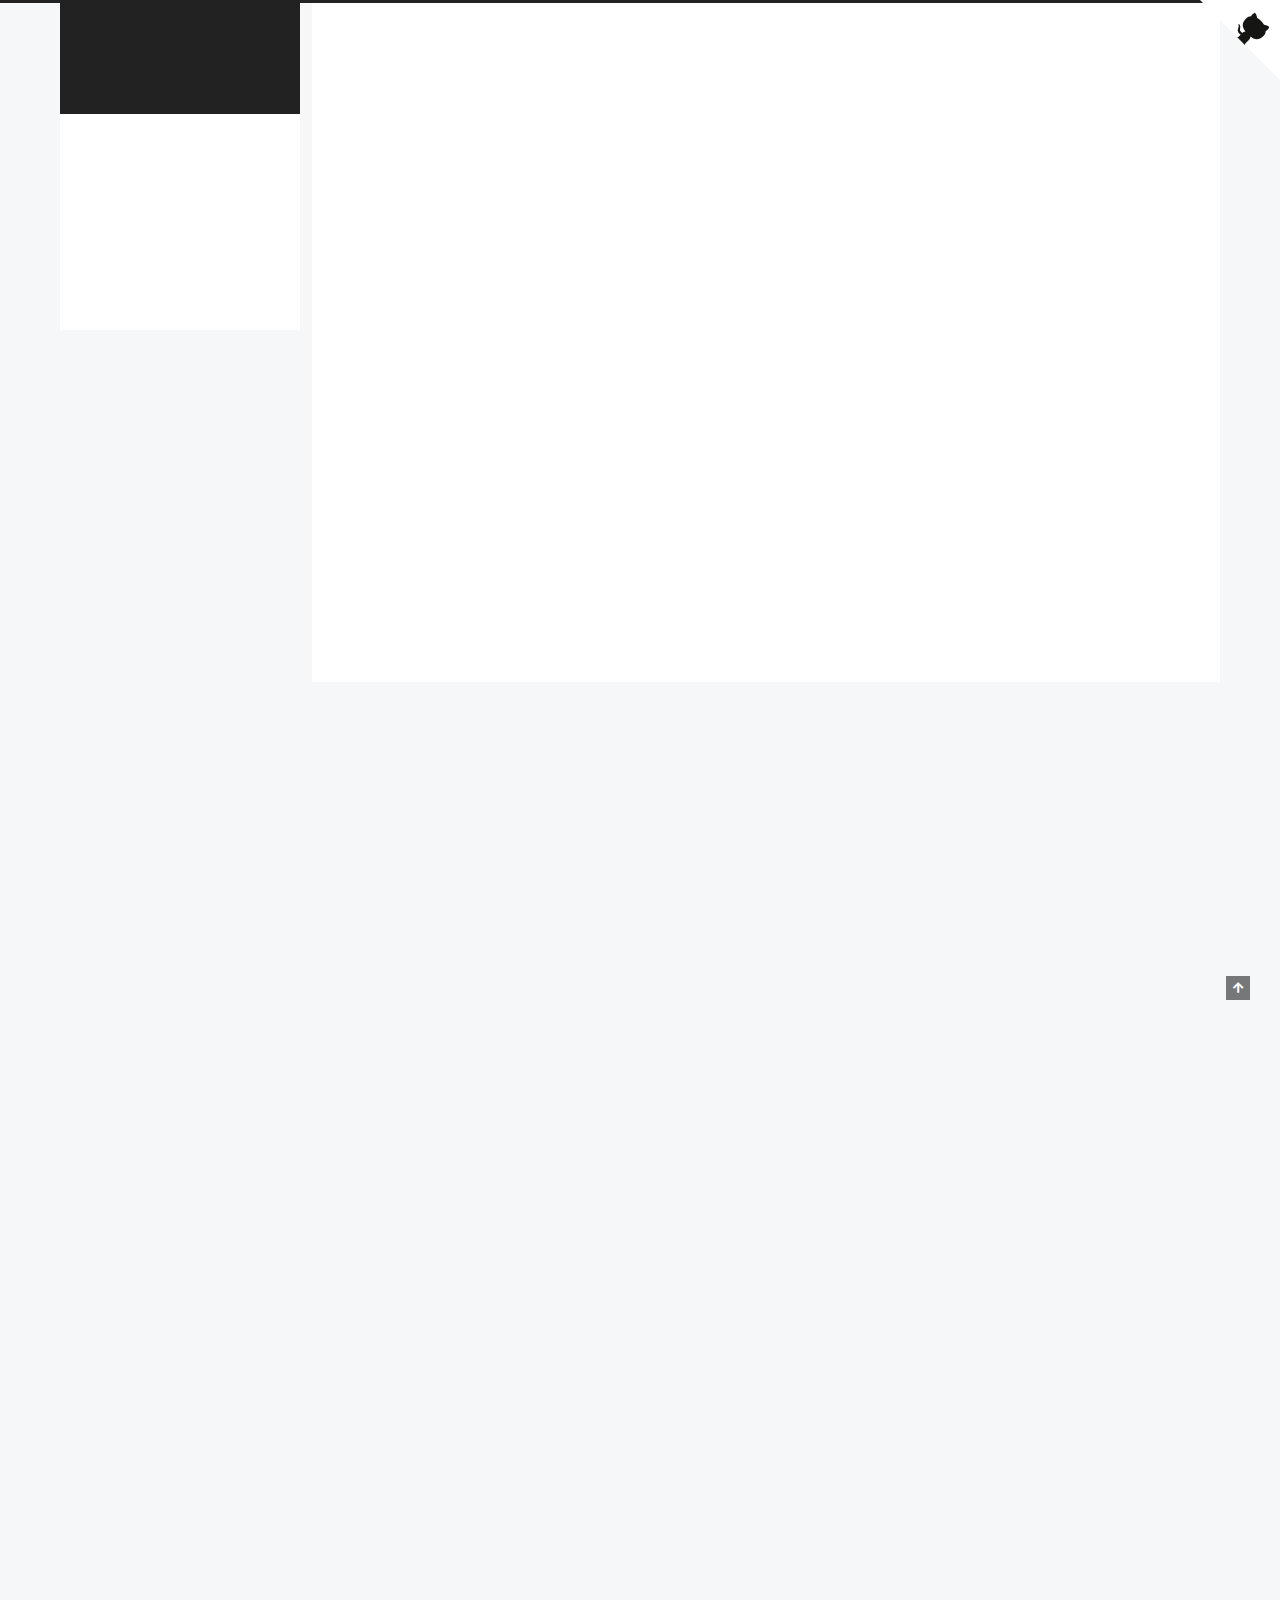
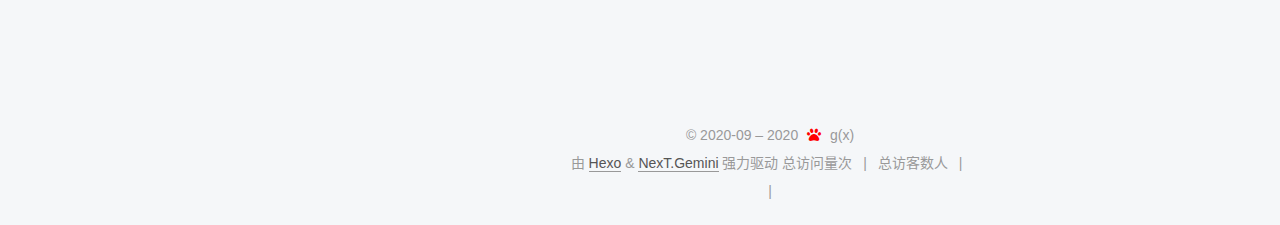
<file: about/index.html>
<!DOCTYPE html>
<html lang="zh-CN">
<head>
  <meta charset="UTF-8">
<meta name="viewport" content="width=device-width, initial-scale=1, maximum-scale=2">
<meta name="theme-color" content="#222">
<meta name="generator" content="Hexo 5.1.1">
  <link rel="apple-touch-icon" sizes="180x180" href="/images/apple-touch-icon-next.png">
  <link rel="icon" type="image/png" sizes="32x32" href="/images/favicon-32x32-next.png">
  <link rel="icon" type="image/png" sizes="16x16" href="/images/favicon-16x16-next.png">
  <link rel="mask-icon" href="/images/logo.svg" color="#222">

<link rel="stylesheet" href="/css/main.css">


<link rel="stylesheet" href="/lib/font-awesome/css/all.min.css">

<script id="hexo-configurations">
    var NexT = window.NexT || {};
    var CONFIG = {"hostname":"zerocath.com","root":"/","scheme":"Gemini","version":"7.8.0","exturl":false,"sidebar":{"position":"left","display":"post","padding":18,"offset":12,"onmobile":true},"copycode":{"enable":true,"show_result":false,"style":"mac"},"back2top":{"enable":true,"sidebar":false,"scrollpercent":false},"bookmark":{"enable":true,"color":"#222","save":"auto"},"fancybox":false,"mediumzoom":false,"lazyload":false,"pangu":false,"comments":{"style":"tabs","active":null,"storage":true,"lazyload":false,"nav":null},"algolia":{"hits":{"per_page":10},"labels":{"input_placeholder":"Search for Posts","hits_empty":"We didn't find any results for the search: ${query}","hits_stats":"${hits} results found in ${time} ms"}},"localsearch":{"enable":false,"trigger":"auto","top_n_per_article":1,"unescape":false,"preload":false},"motion":{"enable":true,"async":false,"transition":{"post_block":"fadeIn","post_header":"slideDownIn","post_body":"slideDownIn","coll_header":"slideLeftIn","sidebar":"slideUpIn"}}};
  </script>

  <meta name="description" content="g(x)简介 来自江西 HUST CS 19级本科在读  写博客的目的主要是为了记录平时的学习内容与经验总结，很喜欢互联网的开源精神，如果博客的内容能对他人有一点微小的帮助也会非常开心。 联系方式 email:&amp;#49;&amp;#51;&amp;#52;&amp;#51;&amp;#x32;&amp;#x34;&amp;#x34;&amp;#x36;&amp;#x30;&amp;#50;&amp;#64;&amp;#x71;&amp;#x71;&amp;#46;&amp;#99;&amp;#x6f;&amp;#109;">
<meta property="og:type" content="website">
<meta property="og:title" content="关于">
<meta property="og:url" content="zerocath.com/about/index.html">
<meta property="og:site_name" content="ZEROCATH">
<meta property="og:description" content="g(x)简介 来自江西 HUST CS 19级本科在读  写博客的目的主要是为了记录平时的学习内容与经验总结，很喜欢互联网的开源精神，如果博客的内容能对他人有一点微小的帮助也会非常开心。 联系方式 email:&amp;#49;&amp;#51;&amp;#52;&amp;#51;&amp;#x32;&amp;#x34;&amp;#x34;&amp;#x36;&amp;#x30;&amp;#50;&amp;#64;&amp;#x71;&amp;#x71;&amp;#46;&amp;#99;&amp;#x6f;&amp;#109;">
<meta property="og:locale" content="zh_CN">
<meta property="article:published_time" content="2020-09-09T13:24:05.000Z">
<meta property="article:modified_time" content="2020-09-10T01:40:12.000Z">
<meta property="article:author" content="g(x)">
<meta name="twitter:card" content="summary">

<link rel="canonical" href="zerocath.com/about/">


<script id="page-configurations">
  // https://hexo.io/docs/variables.html
  CONFIG.page = {
    sidebar: "",
    isHome : false,
    isPost : false,
    lang   : 'zh-CN'
  };
</script>

  <title>关于 | ZEROCATH
</title>
  






  <noscript>
  <style>
  .use-motion .brand,
  .use-motion .menu-item,
  .sidebar-inner,
  .use-motion .post-block,
  .use-motion .pagination,
  .use-motion .comments,
  .use-motion .post-header,
  .use-motion .post-body,
  .use-motion .collection-header { opacity: initial; }

  .use-motion .site-title,
  .use-motion .site-subtitle {
    opacity: initial;
    top: initial;
  }

  .use-motion .logo-line-before i { left: initial; }
  .use-motion .logo-line-after i { right: initial; }
  </style>
</noscript>


  <script type="text/javascript" src="/js/my_js/clicklove.js"></script>
<link rel="alternate" href="/rss2.xml" title="ZEROCATH" type="application/rss+xml">
</head>

<body itemscope itemtype="http://schema.org/WebPage">
  <div class="container use-motion">
    <div class="headband"></div>
        <a target="_blank" rel="noopener" href="https://github.com/zero-g-x" class="github-corner" aria-label="View source on GitHub"><svg width="80" height="80" viewBox="0 0 250 250" style="fill:#fff; color:#151513; position: absolute; top: 0; border: 0; right: 0;" aria-hidden="true"><path d="M0,0 L115,115 L130,115 L142,142 L250,250 L250,0 Z"></path><path d="M128.3,109.0 C113.8,99.7 119.0,89.6 119.0,89.6 C122.0,82.7 120.5,78.6 120.5,78.6 C119.2,72.0 123.4,76.3 123.4,76.3 C127.3,80.9 125.5,87.3 125.5,87.3 C122.9,97.6 130.6,101.9 134.4,103.2" fill="currentColor" style="transform-origin: 130px 106px;" class="octo-arm"></path><path d="M115.0,115.0 C114.9,115.1 118.7,116.5 119.8,115.4 L133.7,101.6 C136.9,99.2 139.9,98.4 142.2,98.6 C133.8,88.0 127.5,74.4 143.8,58.0 C148.5,53.4 154.0,51.2 159.7,51.0 C160.3,49.4 163.2,43.6 171.4,40.1 C171.4,40.1 176.1,42.5 178.8,56.2 C183.1,58.6 187.2,61.8 190.9,65.4 C194.5,69.0 197.7,73.2 200.1,77.6 C213.8,80.2 216.3,84.9 216.3,84.9 C212.7,93.1 206.9,96.0 205.4,96.6 C205.1,102.4 203.0,107.8 198.3,112.5 C181.9,128.9 168.3,122.5 157.7,114.1 C157.9,116.9 156.7,120.9 152.7,124.9 L141.0,136.5 C139.8,137.7 141.6,141.9 141.8,141.8 Z" fill="currentColor" class="octo-body"></path></svg></a><style>.github-corner:hover .octo-arm{animation:octocat-wave 560ms ease-in-out}@keyframes octocat-wave{0%,100%{transform:rotate(0)}20%,60%{transform:rotate(-25deg)}40%,80%{transform:rotate(10deg)}}@media (max-width:500px){.github-corner:hover .octo-arm{animation:none}.github-corner .octo-arm{animation:octocat-wave 560ms ease-in-out}}</style>

    <header class="header" itemscope itemtype="http://schema.org/WPHeader">
      <div class="header-inner"><div class="site-brand-container">
  <div class="site-nav-toggle">
    <div class="toggle" aria-label="切换导航栏">
      <span class="toggle-line toggle-line-first"></span>
      <span class="toggle-line toggle-line-middle"></span>
      <span class="toggle-line toggle-line-last"></span>
    </div>
  </div>

  <div class="site-meta">

    <a href="/" class="brand" rel="start">
      <span class="logo-line-before"><i></i></span>
      <h1 class="site-title">ZEROCATH</h1>
      <span class="logo-line-after"><i></i></span>
    </a>
      <p class="site-subtitle" itemprop="description">身无长物江湖远，胸有沟壑天地宽</p>
  </div>

  <div class="site-nav-right">
    <div class="toggle popup-trigger">
    </div>
  </div>
</div>




<nav class="site-nav">
  <ul id="menu" class="main-menu menu">
        <li class="menu-item menu-item-home">

    <a href="/" rel="section"><i class="fa fa-home fa-fw"></i>首页</a>

  </li>
        <li class="menu-item menu-item-about">

    <a href="/about/" rel="section"><i class="fa fa-user fa-fw"></i>关于</a>

  </li>
        <li class="menu-item menu-item-tags">

    <a href="/tags/" rel="section"><i class="fa fa-tags fa-fw"></i>标签</a>

  </li>
        <li class="menu-item menu-item-categories">

    <a href="/categories/" rel="section"><i class="fa fa-th fa-fw"></i>分类</a>

  </li>
        <li class="menu-item menu-item-archives">

    <a href="/archives/" rel="section"><i class="fa fa-archive fa-fw"></i>归档</a>

  </li>
  </ul>
</nav>




</div>
    </header>

    
  <div class="back-to-top">
    <i class="fa fa-arrow-up"></i>
    <span>0%</span>
  </div>
  <a role="button" class="book-mark-link book-mark-link-fixed"></a>


    <main class="main">
      <div class="main-inner">
        <div class="content-wrap">
          
  
  

          <div class="content page posts-expand">
            

    
    
    
    <div class="post-block" lang="zh-CN">
      <header class="post-header">

<h1 class="post-title" itemprop="name headline">关于
</h1>

<div class="post-meta">
  

</div>

</header>

      
      
      
      <div class="post-body">
          <h2 id="g-x-简介"><a href="#g-x-简介" class="headerlink" title="g(x)简介"></a>g(x)简介</h2><ul>
<li>来自江西</li>
<li>HUST CS 19级本科在读</li>
</ul>
<p>写博客的目的主要是为了记录平时的学习内容与经验总结，很喜欢互联网的开源精神，如果博客的内容能对他人有一点微小的帮助也会非常开心。</p>
<h2 id="联系方式"><a href="#联系方式" class="headerlink" title="联系方式"></a>联系方式</h2><ul>
<li>email:<a href="mailto:&#49;&#51;&#52;&#51;&#x32;&#x34;&#x34;&#x36;&#x30;&#50;&#64;&#x71;&#x71;&#46;&#99;&#x6f;&#109;">&#49;&#51;&#52;&#51;&#x32;&#x34;&#x34;&#x36;&#x30;&#50;&#64;&#x71;&#x71;&#46;&#99;&#x6f;&#109;</a></li>
<li>qq:1343244602</li>
</ul>
<p>THANKS</p>

      </div>
      
      
      
    </div>
    

    
    
    


          </div>
          

<script>
  window.addEventListener('tabs:register', () => {
    let { activeClass } = CONFIG.comments;
    if (CONFIG.comments.storage) {
      activeClass = localStorage.getItem('comments_active') || activeClass;
    }
    if (activeClass) {
      let activeTab = document.querySelector(`a[href="#comment-${activeClass}"]`);
      if (activeTab) {
        activeTab.click();
      }
    }
  });
  if (CONFIG.comments.storage) {
    window.addEventListener('tabs:click', event => {
      if (!event.target.matches('.tabs-comment .tab-content .tab-pane')) return;
      let commentClass = event.target.classList[1];
      localStorage.setItem('comments_active', commentClass);
    });
  }
</script>

        </div>
          
  
  <div class="toggle sidebar-toggle">
    <span class="toggle-line toggle-line-first"></span>
    <span class="toggle-line toggle-line-middle"></span>
    <span class="toggle-line toggle-line-last"></span>
  </div>

  <aside class="sidebar">
    <div class="sidebar-inner">

      <ul class="sidebar-nav motion-element">
        <li class="sidebar-nav-toc">
          文章目录
        </li>
        <li class="sidebar-nav-overview">
          站点概览
        </li>
      </ul>

      <!--noindex-->
      <div class="post-toc-wrap sidebar-panel">
          <div class="post-toc motion-element"><ol class="nav"><li class="nav-item nav-level-2"><a class="nav-link" href="#g-x-%E7%AE%80%E4%BB%8B"><span class="nav-number">1.</span> <span class="nav-text">g(x)简介</span></a></li><li class="nav-item nav-level-2"><a class="nav-link" href="#%E8%81%94%E7%B3%BB%E6%96%B9%E5%BC%8F"><span class="nav-number">2.</span> <span class="nav-text">联系方式</span></a></li></ol></div>
      </div>
      <!--/noindex-->

      <div class="site-overview-wrap sidebar-panel">
        <div class="site-author motion-element" itemprop="author" itemscope itemtype="http://schema.org/Person">
    <img class="site-author-image" itemprop="image" alt="g(x)"
      src="/images/avatar.jpg">
  <p class="site-author-name" itemprop="name">g(x)</p>
  <div class="site-description" itemprop="description">水穷行到处，云起坐看时</div>
</div>
<div class="site-state-wrap motion-element">
  <nav class="site-state">
      <div class="site-state-item site-state-posts">
          <a href="/archives/">
        
          <span class="site-state-item-count">8</span>
          <span class="site-state-item-name">日志</span>
        </a>
      </div>
      <div class="site-state-item site-state-categories">
            <a href="/categories/">
          
        <span class="site-state-item-count">3</span>
        <span class="site-state-item-name">分类</span></a>
      </div>
      <div class="site-state-item site-state-tags">
            <a href="/tags/">
          
        <span class="site-state-item-count">17</span>
        <span class="site-state-item-name">标签</span></a>
      </div>
  </nav>
</div>
  <div class="links-of-author motion-element">
      <span class="links-of-author-item">
        <a href="https://github.com/zero-g-x" title="GitHub → https:&#x2F;&#x2F;github.com&#x2F;zero-g-x" rel="noopener" target="_blank"><i class="fab fa-github fa-fw"></i>GitHub</a>
      </span>
      <span class="links-of-author-item">
        <a href="/1343244602@qq.com" title="E-Mail → 1343244602@qq.com"><i class="fa fa-envelope fa-fw"></i>E-Mail</a>
      </span>
      <span class="links-of-author-item">
        <a href="https://twitter.com/zerocath" title="Twitter → https:&#x2F;&#x2F;twitter.com&#x2F;zerocath" rel="noopener" target="_blank"><i class="fab fa-twitter fa-fw"></i>Twitter</a>
      </span>
      <span class="links-of-author-item">
        <a href="https://instagram.com/zerocath" title="Instagram → https:&#x2F;&#x2F;instagram.com&#x2F;zerocath" rel="noopener" target="_blank"><i class="fab fa-instagram fa-fw"></i>Instagram</a>
      </span>
  </div>


  <div class="links-of-blogroll motion-element">
    <div class="links-of-blogroll-title"><i class="fa fa-link fa-fw"></i>
      Friends
    </div>
    <ul class="links-of-blogroll-list">
        <li class="links-of-blogroll-item">
          <a href="https://moecode.com/" title="https:&#x2F;&#x2F;moecode.com&#x2F;" rel="noopener" target="_blank">尚老师の博客</a>
        </li>
        <li class="links-of-blogroll-item">
          <a href="https://www.nldxtd.com/" title="https:&#x2F;&#x2F;www.nldxtd.com&#x2F;" rel="noopener" target="_blank">wch's blog</a>
        </li>
    </ul>
  </div>

      </div>

      <div id="music163player">
        <iframe frameborder="no" border="0" marginwidth="0" marginheight="0" width=330 height=450 src="//music.163.com/outchain/player?type=0&id=5229400419&auto=1&height=430"></iframe>
        </iframe>
      </div>

    </div>
  </aside>
  <div id="sidebar-dimmer"></div>


      </div>
    </main>

    <footer class="footer">
      <div class="footer-inner">
        

        

<div class="copyright">
  
  &copy; 2020-09 – 
  <span itemprop="copyrightYear">2020</span>
  <span class="with-love">
    <i class="fa fa-paw"></i>
  </span>
  <span class="author" itemprop="copyrightHolder">g(x)</span>
</div>
  <div class="powered-by">由 <a href="https://hexo.io/" class="theme-link" rel="noopener" target="_blank">Hexo</a> & <a href="https://theme-next.org/" class="theme-link" rel="noopener" target="_blank">NexT.Gemini</a> 强力驱动
  </div>


    <script async src="//dn-lbstatics.qbox.me/busuanzi/2.3/busuanzi.pure.mini.js"></script>

    <span id="busuanzi_container_site_pv">总访问量<span id="busuanzi_value_site_pv"></span>次</span>
    <span class="post-meta-divider">|</span>
    <span id="busuanzi_container_site_uv">总访客数<span id="busuanzi_value_site_uv"></span>人</span>
    <span class="post-meta-divider">|</span>
<!-- 不蒜子计数初始值纠正 -->
<script>
$(document).ready(function() {

    var int = setInterval(fixCount, 50);  // 50ms周期检测函数
    var countOffset = 20000;  // 初始化首次数据

    function fixCount() {            
       if (document.getElementById("busuanzi_container_site_pv").style.display != "none")
        {
            $("#busuanzi_value_site_pv").html(parseInt($("#busuanzi_value_site_pv").html()) + countOffset); 
            clearInterval(int);
        }                  
        if ($("#busuanzi_container_site_pv").css("display") != "none")
        {
            $("#busuanzi_value_site_uv").html(parseInt($("#busuanzi_value_site_uv").html()) + countOffset); // 加上初始数据 
            clearInterval(int); // 停止检测
        }  
    }
       	
});
</script> 


        
<div class="busuanzi-count">
  <script async src="https://busuanzi.ibruce.info/busuanzi/2.3/busuanzi.pure.mini.js"></script>
    <span class="post-meta-item" id="busuanzi_container_site_uv" style="display: none;">
      <span class="post-meta-item-icon">
        <i class="fa fa-user"></i>
      </span>
      <span class="site-uv" title="总访客量">
        <span id="busuanzi_value_site_uv"></span>
      </span>
    </span>
    <span class="post-meta-divider">|</span>
    <span class="post-meta-item" id="busuanzi_container_site_pv" style="display: none;">
      <span class="post-meta-item-icon">
        <i class="fa fa-eye"></i>
      </span>
      <span class="site-pv" title="总访问量">
        <span id="busuanzi_value_site_pv"></span>
      </span>
    </span>
</div>








      </div>
    </footer>
  </div>

  
  
  <script color='255,228,225' opacity='0.8' zIndex='-1' count='150' src="/lib/canvas-nest/canvas-nest.min.js"></script>
  <script src="/lib/anime.min.js"></script>
  <script src="/lib/velocity/velocity.min.js"></script>
  <script src="/lib/velocity/velocity.ui.min.js"></script>

<script src="/js/utils.js"></script>

<script src="/js/motion.js"></script>


<script src="/js/schemes/pisces.js"></script>


<script src="/js/next-boot.js"></script>

<script src="/js/bookmark.js"></script>




  















  

  

  

</body>
</html>
</file>
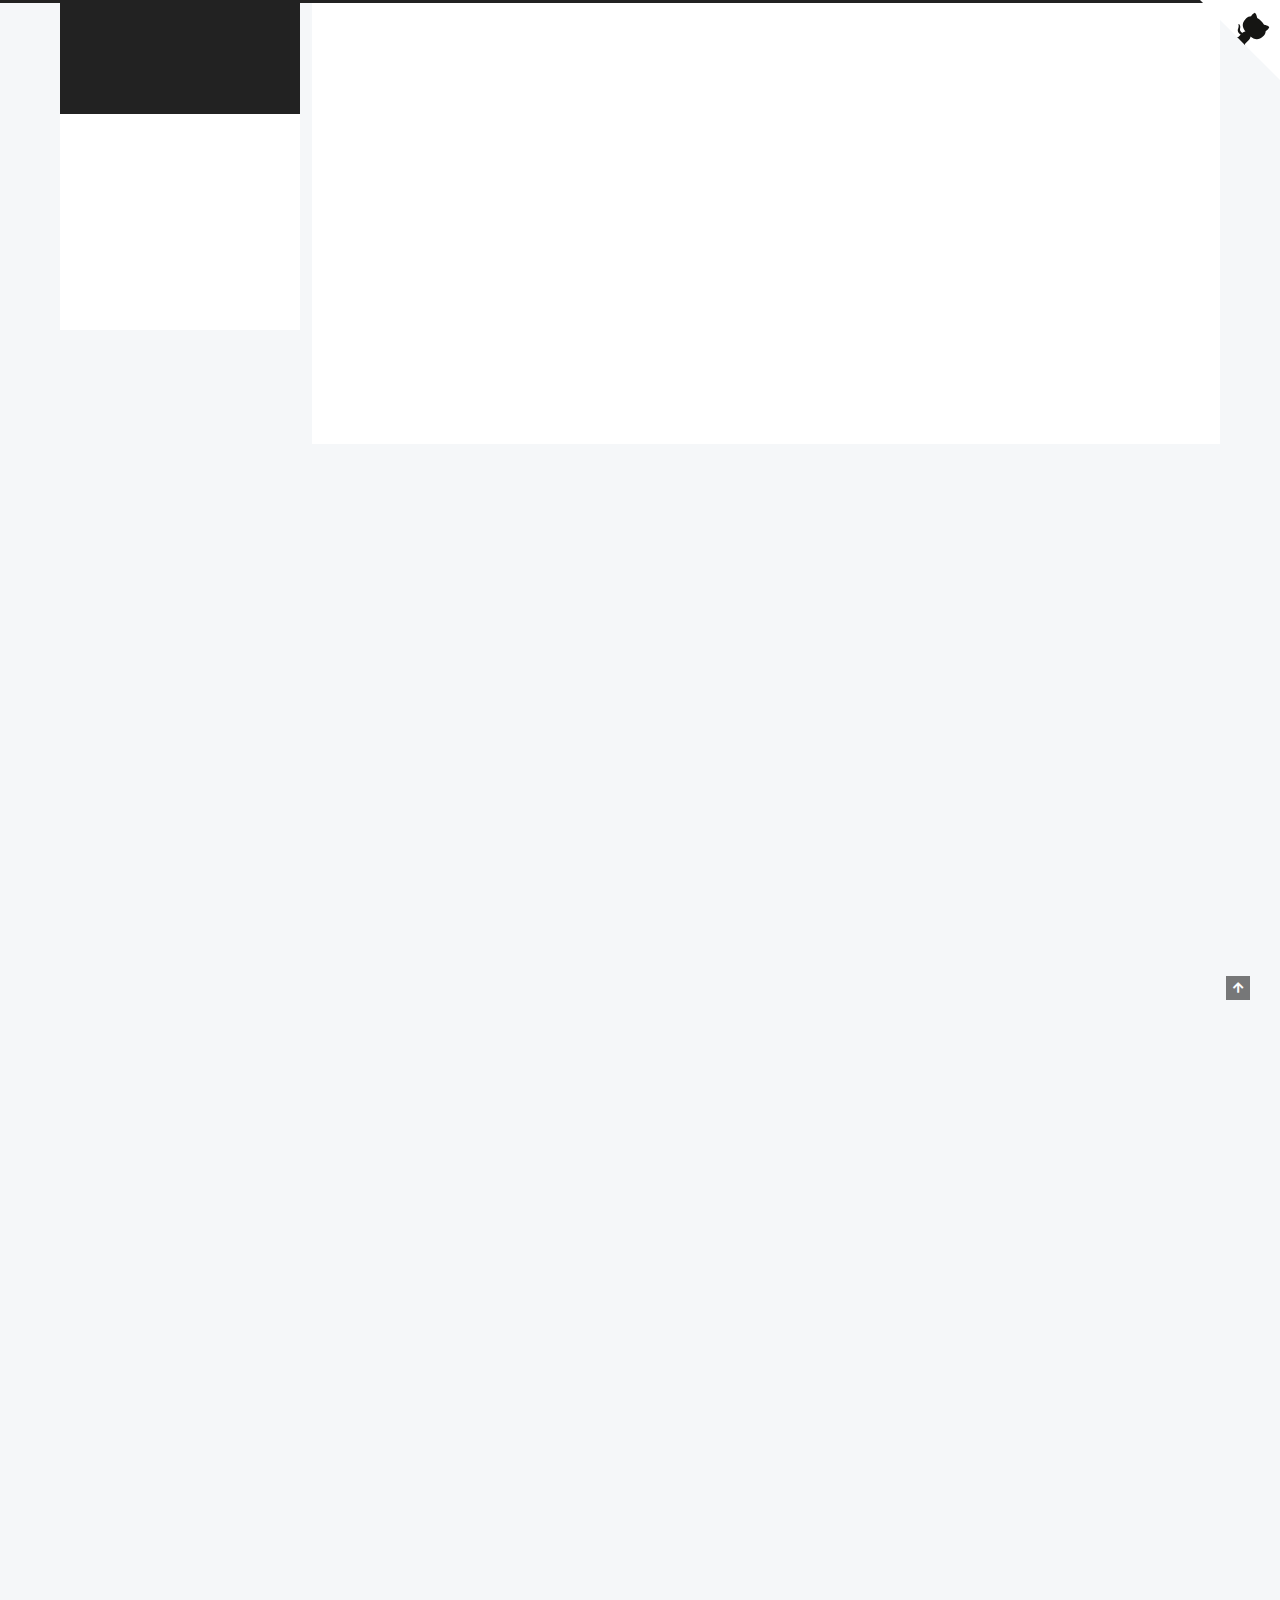
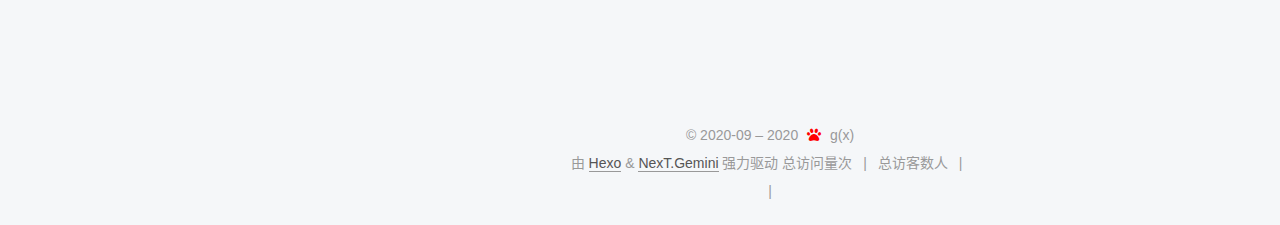
<file: categories/index.html>
<!DOCTYPE html>
<html lang="zh-CN">
<head>
  <meta charset="UTF-8">
<meta name="viewport" content="width=device-width, initial-scale=1, maximum-scale=2">
<meta name="theme-color" content="#222">
<meta name="generator" content="Hexo 5.1.1">
  <link rel="apple-touch-icon" sizes="180x180" href="/images/apple-touch-icon-next.png">
  <link rel="icon" type="image/png" sizes="32x32" href="/images/favicon-32x32-next.png">
  <link rel="icon" type="image/png" sizes="16x16" href="/images/favicon-16x16-next.png">
  <link rel="mask-icon" href="/images/logo.svg" color="#222">

<link rel="stylesheet" href="/css/main.css">


<link rel="stylesheet" href="/lib/font-awesome/css/all.min.css">

<script id="hexo-configurations">
    var NexT = window.NexT || {};
    var CONFIG = {"hostname":"zerocath.com","root":"/","scheme":"Gemini","version":"7.8.0","exturl":false,"sidebar":{"position":"left","display":"post","padding":18,"offset":12,"onmobile":true},"copycode":{"enable":true,"show_result":false,"style":"mac"},"back2top":{"enable":true,"sidebar":false,"scrollpercent":false},"bookmark":{"enable":true,"color":"#222","save":"auto"},"fancybox":false,"mediumzoom":false,"lazyload":false,"pangu":false,"comments":{"style":"tabs","active":null,"storage":true,"lazyload":false,"nav":null},"algolia":{"hits":{"per_page":10},"labels":{"input_placeholder":"Search for Posts","hits_empty":"We didn't find any results for the search: ${query}","hits_stats":"${hits} results found in ${time} ms"}},"localsearch":{"enable":false,"trigger":"auto","top_n_per_article":1,"unescape":false,"preload":false},"motion":{"enable":true,"async":false,"transition":{"post_block":"fadeIn","post_header":"slideDownIn","post_body":"slideDownIn","coll_header":"slideLeftIn","sidebar":"slideUpIn"}}};
  </script>

  <meta name="description" content="水穷行到处，云起坐看时">
<meta property="og:type" content="website">
<meta property="og:title" content="分类">
<meta property="og:url" content="zerocath.com/categories/index.html">
<meta property="og:site_name" content="ZEROCATH">
<meta property="og:description" content="水穷行到处，云起坐看时">
<meta property="og:locale" content="zh_CN">
<meta property="article:published_time" content="2020-09-08T08:34:53.000Z">
<meta property="article:modified_time" content="2020-09-08T15:46:18.000Z">
<meta property="article:author" content="g(x)">
<meta name="twitter:card" content="summary">

<link rel="canonical" href="zerocath.com/categories/">


<script id="page-configurations">
  // https://hexo.io/docs/variables.html
  CONFIG.page = {
    sidebar: "",
    isHome : false,
    isPost : false,
    lang   : 'zh-CN'
  };
</script>

  <title>分类 | ZEROCATH
</title>
  






  <noscript>
  <style>
  .use-motion .brand,
  .use-motion .menu-item,
  .sidebar-inner,
  .use-motion .post-block,
  .use-motion .pagination,
  .use-motion .comments,
  .use-motion .post-header,
  .use-motion .post-body,
  .use-motion .collection-header { opacity: initial; }

  .use-motion .site-title,
  .use-motion .site-subtitle {
    opacity: initial;
    top: initial;
  }

  .use-motion .logo-line-before i { left: initial; }
  .use-motion .logo-line-after i { right: initial; }
  </style>
</noscript>


  <script type="text/javascript" src="/js/my_js/clicklove.js"></script>
<link rel="alternate" href="/rss2.xml" title="ZEROCATH" type="application/rss+xml">
</head>

<body itemscope itemtype="http://schema.org/WebPage">
  <div class="container use-motion">
    <div class="headband"></div>
        <a target="_blank" rel="noopener" href="https://github.com/zero-g-x" class="github-corner" aria-label="View source on GitHub"><svg width="80" height="80" viewBox="0 0 250 250" style="fill:#fff; color:#151513; position: absolute; top: 0; border: 0; right: 0;" aria-hidden="true"><path d="M0,0 L115,115 L130,115 L142,142 L250,250 L250,0 Z"></path><path d="M128.3,109.0 C113.8,99.7 119.0,89.6 119.0,89.6 C122.0,82.7 120.5,78.6 120.5,78.6 C119.2,72.0 123.4,76.3 123.4,76.3 C127.3,80.9 125.5,87.3 125.5,87.3 C122.9,97.6 130.6,101.9 134.4,103.2" fill="currentColor" style="transform-origin: 130px 106px;" class="octo-arm"></path><path d="M115.0,115.0 C114.9,115.1 118.7,116.5 119.8,115.4 L133.7,101.6 C136.9,99.2 139.9,98.4 142.2,98.6 C133.8,88.0 127.5,74.4 143.8,58.0 C148.5,53.4 154.0,51.2 159.7,51.0 C160.3,49.4 163.2,43.6 171.4,40.1 C171.4,40.1 176.1,42.5 178.8,56.2 C183.1,58.6 187.2,61.8 190.9,65.4 C194.5,69.0 197.7,73.2 200.1,77.6 C213.8,80.2 216.3,84.9 216.3,84.9 C212.7,93.1 206.9,96.0 205.4,96.6 C205.1,102.4 203.0,107.8 198.3,112.5 C181.9,128.9 168.3,122.5 157.7,114.1 C157.9,116.9 156.7,120.9 152.7,124.9 L141.0,136.5 C139.8,137.7 141.6,141.9 141.8,141.8 Z" fill="currentColor" class="octo-body"></path></svg></a><style>.github-corner:hover .octo-arm{animation:octocat-wave 560ms ease-in-out}@keyframes octocat-wave{0%,100%{transform:rotate(0)}20%,60%{transform:rotate(-25deg)}40%,80%{transform:rotate(10deg)}}@media (max-width:500px){.github-corner:hover .octo-arm{animation:none}.github-corner .octo-arm{animation:octocat-wave 560ms ease-in-out}}</style>

    <header class="header" itemscope itemtype="http://schema.org/WPHeader">
      <div class="header-inner"><div class="site-brand-container">
  <div class="site-nav-toggle">
    <div class="toggle" aria-label="切换导航栏">
      <span class="toggle-line toggle-line-first"></span>
      <span class="toggle-line toggle-line-middle"></span>
      <span class="toggle-line toggle-line-last"></span>
    </div>
  </div>

  <div class="site-meta">

    <a href="/" class="brand" rel="start">
      <span class="logo-line-before"><i></i></span>
      <h1 class="site-title">ZEROCATH</h1>
      <span class="logo-line-after"><i></i></span>
    </a>
      <p class="site-subtitle" itemprop="description">身无长物江湖远，胸有沟壑天地宽</p>
  </div>

  <div class="site-nav-right">
    <div class="toggle popup-trigger">
    </div>
  </div>
</div>




<nav class="site-nav">
  <ul id="menu" class="main-menu menu">
        <li class="menu-item menu-item-home">

    <a href="/" rel="section"><i class="fa fa-home fa-fw"></i>首页</a>

  </li>
        <li class="menu-item menu-item-about">

    <a href="/about/" rel="section"><i class="fa fa-user fa-fw"></i>关于</a>

  </li>
        <li class="menu-item menu-item-tags">

    <a href="/tags/" rel="section"><i class="fa fa-tags fa-fw"></i>标签</a>

  </li>
        <li class="menu-item menu-item-categories">

    <a href="/categories/" rel="section"><i class="fa fa-th fa-fw"></i>分类</a>

  </li>
        <li class="menu-item menu-item-archives">

    <a href="/archives/" rel="section"><i class="fa fa-archive fa-fw"></i>归档</a>

  </li>
  </ul>
</nav>




</div>
    </header>

    
  <div class="back-to-top">
    <i class="fa fa-arrow-up"></i>
    <span>0%</span>
  </div>
  <a role="button" class="book-mark-link book-mark-link-fixed"></a>


    <main class="main">
      <div class="main-inner">
        <div class="content-wrap">
          
  
  

          <div class="content page posts-expand">
            

    
    
    
    <div class="post-block" lang="zh-CN">
      <header class="post-header">

<h1 class="post-title" itemprop="name headline">分类
</h1>

<div class="post-meta">
  

</div>

</header>

      
      
      
      <div class="post-body">
          <div class="category-all-page">
            <div class="category-all-title">
              目前共计 4 个分类
            </div>
            <div class="category-all">
              <ul class="category-list"><li class="category-list-item"><a class="category-list-link" href="/categories/Data-Structure/">Data_Structure</a><span class="category-list-count">1</span></li><li class="category-list-item"><a class="category-list-link" href="/categories/NoteBook/">NoteBook</a><span class="category-list-count">4</span></li><li class="category-list-item"><a class="category-list-link" href="/categories/%E6%9D%82%E8%B4%A7%E9%97%B4/">杂货间</a><span class="category-list-count">1</span></li><li class="category-list-item"><a class="category-list-link" href="/categories/%E7%AC%94%E8%AE%B0%E6%9C%AC/">笔记本</a><span class="category-list-count">1</span></li></ul>
            </div>
          </div>
        
      </div>
      
      
      
    </div>
    

    
    
    


          </div>
          

<script>
  window.addEventListener('tabs:register', () => {
    let { activeClass } = CONFIG.comments;
    if (CONFIG.comments.storage) {
      activeClass = localStorage.getItem('comments_active') || activeClass;
    }
    if (activeClass) {
      let activeTab = document.querySelector(`a[href="#comment-${activeClass}"]`);
      if (activeTab) {
        activeTab.click();
      }
    }
  });
  if (CONFIG.comments.storage) {
    window.addEventListener('tabs:click', event => {
      if (!event.target.matches('.tabs-comment .tab-content .tab-pane')) return;
      let commentClass = event.target.classList[1];
      localStorage.setItem('comments_active', commentClass);
    });
  }
</script>

        </div>
          
  
  <div class="toggle sidebar-toggle">
    <span class="toggle-line toggle-line-first"></span>
    <span class="toggle-line toggle-line-middle"></span>
    <span class="toggle-line toggle-line-last"></span>
  </div>

  <aside class="sidebar">
    <div class="sidebar-inner">

      <ul class="sidebar-nav motion-element">
        <li class="sidebar-nav-toc">
          文章目录
        </li>
        <li class="sidebar-nav-overview">
          站点概览
        </li>
      </ul>

      <!--noindex-->
      <div class="post-toc-wrap sidebar-panel">
      </div>
      <!--/noindex-->

      <div class="site-overview-wrap sidebar-panel">
        <div class="site-author motion-element" itemprop="author" itemscope itemtype="http://schema.org/Person">
    <img class="site-author-image" itemprop="image" alt="g(x)"
      src="/images/avatar.jpg">
  <p class="site-author-name" itemprop="name">g(x)</p>
  <div class="site-description" itemprop="description">水穷行到处，云起坐看时</div>
</div>
<div class="site-state-wrap motion-element">
  <nav class="site-state">
      <div class="site-state-item site-state-posts">
          <a href="/archives/">
        
          <span class="site-state-item-count">7</span>
          <span class="site-state-item-name">日志</span>
        </a>
      </div>
      <div class="site-state-item site-state-categories">
            <a href="/categories/">
          
        <span class="site-state-item-count">4</span>
        <span class="site-state-item-name">分类</span></a>
      </div>
      <div class="site-state-item site-state-tags">
            <a href="/tags/">
          
        <span class="site-state-item-count">17</span>
        <span class="site-state-item-name">标签</span></a>
      </div>
  </nav>
</div>
  <div class="links-of-author motion-element">
      <span class="links-of-author-item">
        <a href="https://github.com/zero-g-x" title="GitHub → https:&#x2F;&#x2F;github.com&#x2F;zero-g-x" rel="noopener" target="_blank"><i class="fab fa-github fa-fw"></i>GitHub</a>
      </span>
      <span class="links-of-author-item">
        <a href="/1343244602@qq.com" title="E-Mail → 1343244602@qq.com"><i class="fa fa-envelope fa-fw"></i>E-Mail</a>
      </span>
      <span class="links-of-author-item">
        <a href="https://twitter.com/zerocath" title="Twitter → https:&#x2F;&#x2F;twitter.com&#x2F;zerocath" rel="noopener" target="_blank"><i class="fab fa-twitter fa-fw"></i>Twitter</a>
      </span>
      <span class="links-of-author-item">
        <a href="https://instagram.com/zerocath" title="Instagram → https:&#x2F;&#x2F;instagram.com&#x2F;zerocath" rel="noopener" target="_blank"><i class="fab fa-instagram fa-fw"></i>Instagram</a>
      </span>
  </div>


  <div class="links-of-blogroll motion-element">
    <div class="links-of-blogroll-title"><i class="fa fa-link fa-fw"></i>
      Friends
    </div>
    <ul class="links-of-blogroll-list">
        <li class="links-of-blogroll-item">
          <a href="https://moecode.com/" title="https:&#x2F;&#x2F;moecode.com&#x2F;" rel="noopener" target="_blank">尚老师の博客</a>
        </li>
        <li class="links-of-blogroll-item">
          <a href="https://www.nldxtd.com/" title="https:&#x2F;&#x2F;www.nldxtd.com&#x2F;" rel="noopener" target="_blank">wch's blog</a>
        </li>
    </ul>
  </div>

      </div>

      <div id="music163player">
        <iframe frameborder="no" border="0" marginwidth="0" marginheight="0" width=330 height=450 src="//music.163.com/outchain/player?type=0&id=5229400419&auto=1&height=430"></iframe>
        </iframe>
      </div>

    </div>
  </aside>
  <div id="sidebar-dimmer"></div>


      </div>
    </main>

    <footer class="footer">
      <div class="footer-inner">
        

        

<div class="copyright">
  
  &copy; 2020-09 – 
  <span itemprop="copyrightYear">2020</span>
  <span class="with-love">
    <i class="fa fa-paw"></i>
  </span>
  <span class="author" itemprop="copyrightHolder">g(x)</span>
</div>
  <div class="powered-by">由 <a href="https://hexo.io/" class="theme-link" rel="noopener" target="_blank">Hexo</a> & <a href="https://theme-next.org/" class="theme-link" rel="noopener" target="_blank">NexT.Gemini</a> 强力驱动
  </div>


    <script async src="//dn-lbstatics.qbox.me/busuanzi/2.3/busuanzi.pure.mini.js"></script>

    <span id="busuanzi_container_site_pv">总访问量<span id="busuanzi_value_site_pv"></span>次</span>
    <span class="post-meta-divider">|</span>
    <span id="busuanzi_container_site_uv">总访客数<span id="busuanzi_value_site_uv"></span>人</span>
    <span class="post-meta-divider">|</span>
<!-- 不蒜子计数初始值纠正 -->
<script>
$(document).ready(function() {

    var int = setInterval(fixCount, 50);  // 50ms周期检测函数
    var countOffset = 20000;  // 初始化首次数据

    function fixCount() {            
       if (document.getElementById("busuanzi_container_site_pv").style.display != "none")
        {
            $("#busuanzi_value_site_pv").html(parseInt($("#busuanzi_value_site_pv").html()) + countOffset); 
            clearInterval(int);
        }                  
        if ($("#busuanzi_container_site_pv").css("display") != "none")
        {
            $("#busuanzi_value_site_uv").html(parseInt($("#busuanzi_value_site_uv").html()) + countOffset); // 加上初始数据 
            clearInterval(int); // 停止检测
        }  
    }
       	
});
</script> 


        
<div class="busuanzi-count">
  <script async src="https://busuanzi.ibruce.info/busuanzi/2.3/busuanzi.pure.mini.js"></script>
    <span class="post-meta-item" id="busuanzi_container_site_uv" style="display: none;">
      <span class="post-meta-item-icon">
        <i class="fa fa-user"></i>
      </span>
      <span class="site-uv" title="总访客量">
        <span id="busuanzi_value_site_uv"></span>
      </span>
    </span>
    <span class="post-meta-divider">|</span>
    <span class="post-meta-item" id="busuanzi_container_site_pv" style="display: none;">
      <span class="post-meta-item-icon">
        <i class="fa fa-eye"></i>
      </span>
      <span class="site-pv" title="总访问量">
        <span id="busuanzi_value_site_pv"></span>
      </span>
    </span>
</div>








      </div>
    </footer>
  </div>

  
  
  <script color='255,228,225' opacity='0.8' zIndex='-1' count='150' src="/lib/canvas-nest/canvas-nest.min.js"></script>
  <script src="/lib/anime.min.js"></script>
  <script src="/lib/velocity/velocity.min.js"></script>
  <script src="/lib/velocity/velocity.ui.min.js"></script>

<script src="/js/utils.js"></script>

<script src="/js/motion.js"></script>


<script src="/js/schemes/pisces.js"></script>


<script src="/js/next-boot.js"></script>

<script src="/js/bookmark.js"></script>




  















  

  

  

</body>
</html>
</file>
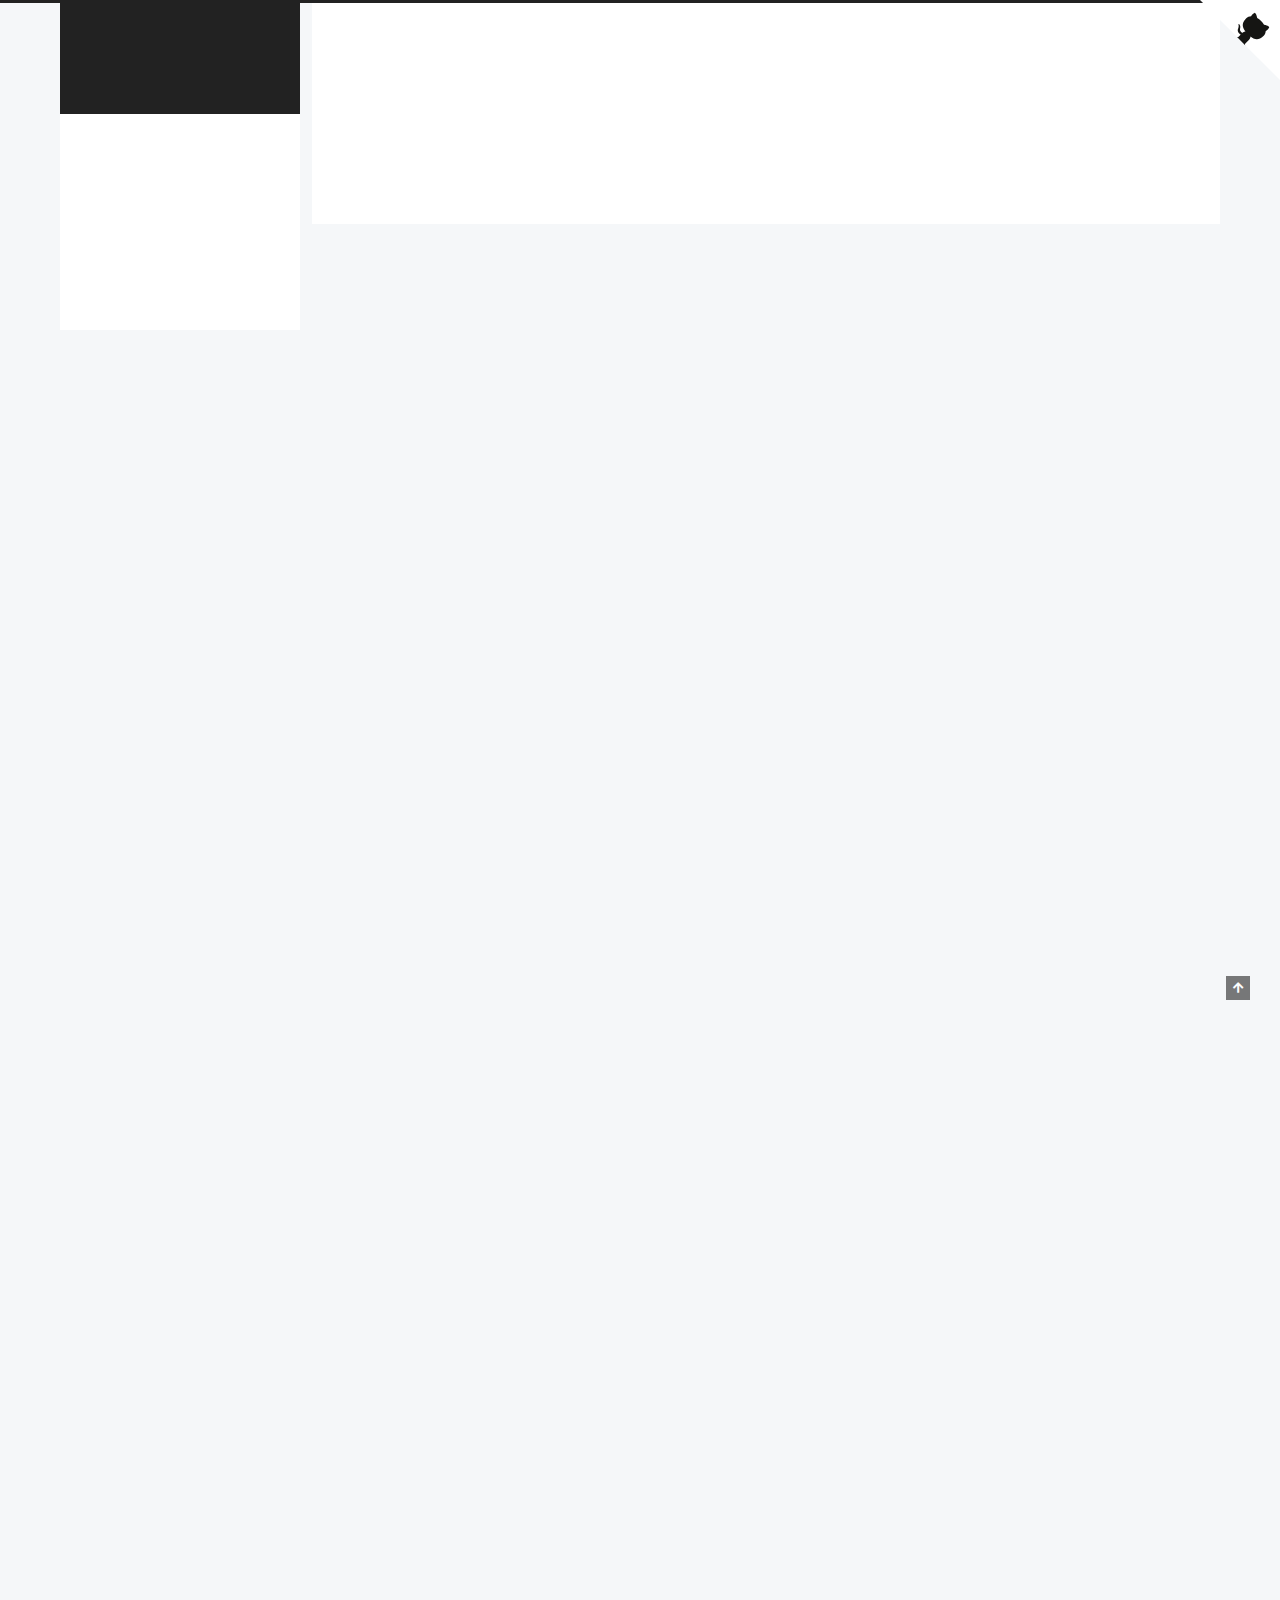
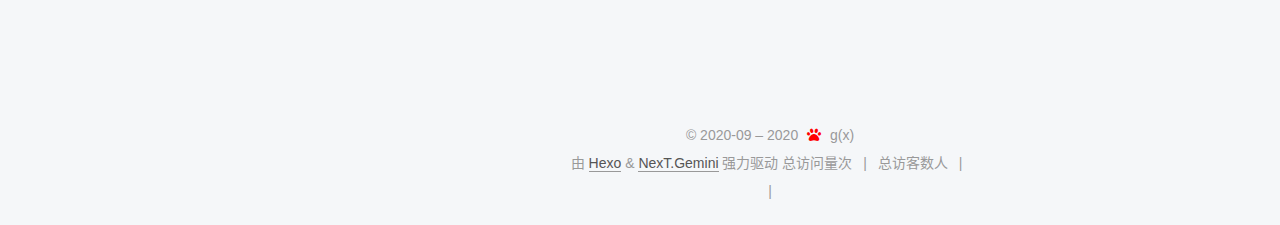
<file: home/index.html>
<!DOCTYPE html>
<html lang="zh-CN">
<head>
  <meta charset="UTF-8">
<meta name="viewport" content="width=device-width, initial-scale=1, maximum-scale=2">
<meta name="theme-color" content="#222">
<meta name="generator" content="Hexo 5.1.1">
  <link rel="apple-touch-icon" sizes="180x180" href="/images/apple-touch-icon-next.png">
  <link rel="icon" type="image/png" sizes="32x32" href="/images/favicon-32x32-next.png">
  <link rel="icon" type="image/png" sizes="16x16" href="/images/favicon-16x16-next.png">
  <link rel="mask-icon" href="/images/logo.svg" color="#222">

<link rel="stylesheet" href="/css/main.css">


<link rel="stylesheet" href="/lib/font-awesome/css/all.min.css">

<script id="hexo-configurations">
    var NexT = window.NexT || {};
    var CONFIG = {"hostname":"zerocath.com","root":"/","scheme":"Gemini","version":"7.8.0","exturl":false,"sidebar":{"position":"left","display":"post","padding":18,"offset":12,"onmobile":true},"copycode":{"enable":true,"show_result":false,"style":"mac"},"back2top":{"enable":true,"sidebar":false,"scrollpercent":false},"bookmark":{"enable":true,"color":"#222","save":"auto"},"fancybox":false,"mediumzoom":false,"lazyload":false,"pangu":false,"comments":{"style":"tabs","active":null,"storage":true,"lazyload":false,"nav":null},"algolia":{"hits":{"per_page":10},"labels":{"input_placeholder":"Search for Posts","hits_empty":"We didn't find any results for the search: ${query}","hits_stats":"${hits} results found in ${time} ms"}},"localsearch":{"enable":false,"trigger":"auto","top_n_per_article":1,"unescape":false,"preload":false},"motion":{"enable":true,"async":false,"transition":{"post_block":"fadeIn","post_header":"slideDownIn","post_body":"slideDownIn","coll_header":"slideLeftIn","sidebar":"slideUpIn"}}};
  </script>

  <meta name="description" content="水穷行到处，云起坐看时">
<meta property="og:type" content="website">
<meta property="og:title" content="首页">
<meta property="og:url" content="zerocath.com/home/index.html">
<meta property="og:site_name" content="ZEROCATH">
<meta property="og:description" content="水穷行到处，云起坐看时">
<meta property="og:locale" content="zh_CN">
<meta property="article:published_time" content="2020-09-08T08:35:10.000Z">
<meta property="article:modified_time" content="2020-09-09T13:28:40.000Z">
<meta property="article:author" content="g(x)">
<meta name="twitter:card" content="summary">

<link rel="canonical" href="zerocath.com/home/">


<script id="page-configurations">
  // https://hexo.io/docs/variables.html
  CONFIG.page = {
    sidebar: "",
    isHome : false,
    isPost : false,
    lang   : 'zh-CN'
  };
</script>

  <title>首页 | ZEROCATH
</title>
  






  <noscript>
  <style>
  .use-motion .brand,
  .use-motion .menu-item,
  .sidebar-inner,
  .use-motion .post-block,
  .use-motion .pagination,
  .use-motion .comments,
  .use-motion .post-header,
  .use-motion .post-body,
  .use-motion .collection-header { opacity: initial; }

  .use-motion .site-title,
  .use-motion .site-subtitle {
    opacity: initial;
    top: initial;
  }

  .use-motion .logo-line-before i { left: initial; }
  .use-motion .logo-line-after i { right: initial; }
  </style>
</noscript>


  <script type="text/javascript" src="/js/my_js/clicklove.js"></script>
<link rel="alternate" href="/rss2.xml" title="ZEROCATH" type="application/rss+xml">
</head>

<body itemscope itemtype="http://schema.org/WebPage">
  <div class="container use-motion">
    <div class="headband"></div>
        <a target="_blank" rel="noopener" href="https://github.com/zero-g-x" class="github-corner" aria-label="View source on GitHub"><svg width="80" height="80" viewBox="0 0 250 250" style="fill:#fff; color:#151513; position: absolute; top: 0; border: 0; right: 0;" aria-hidden="true"><path d="M0,0 L115,115 L130,115 L142,142 L250,250 L250,0 Z"></path><path d="M128.3,109.0 C113.8,99.7 119.0,89.6 119.0,89.6 C122.0,82.7 120.5,78.6 120.5,78.6 C119.2,72.0 123.4,76.3 123.4,76.3 C127.3,80.9 125.5,87.3 125.5,87.3 C122.9,97.6 130.6,101.9 134.4,103.2" fill="currentColor" style="transform-origin: 130px 106px;" class="octo-arm"></path><path d="M115.0,115.0 C114.9,115.1 118.7,116.5 119.8,115.4 L133.7,101.6 C136.9,99.2 139.9,98.4 142.2,98.6 C133.8,88.0 127.5,74.4 143.8,58.0 C148.5,53.4 154.0,51.2 159.7,51.0 C160.3,49.4 163.2,43.6 171.4,40.1 C171.4,40.1 176.1,42.5 178.8,56.2 C183.1,58.6 187.2,61.8 190.9,65.4 C194.5,69.0 197.7,73.2 200.1,77.6 C213.8,80.2 216.3,84.9 216.3,84.9 C212.7,93.1 206.9,96.0 205.4,96.6 C205.1,102.4 203.0,107.8 198.3,112.5 C181.9,128.9 168.3,122.5 157.7,114.1 C157.9,116.9 156.7,120.9 152.7,124.9 L141.0,136.5 C139.8,137.7 141.6,141.9 141.8,141.8 Z" fill="currentColor" class="octo-body"></path></svg></a><style>.github-corner:hover .octo-arm{animation:octocat-wave 560ms ease-in-out}@keyframes octocat-wave{0%,100%{transform:rotate(0)}20%,60%{transform:rotate(-25deg)}40%,80%{transform:rotate(10deg)}}@media (max-width:500px){.github-corner:hover .octo-arm{animation:none}.github-corner .octo-arm{animation:octocat-wave 560ms ease-in-out}}</style>

    <header class="header" itemscope itemtype="http://schema.org/WPHeader">
      <div class="header-inner"><div class="site-brand-container">
  <div class="site-nav-toggle">
    <div class="toggle" aria-label="切换导航栏">
      <span class="toggle-line toggle-line-first"></span>
      <span class="toggle-line toggle-line-middle"></span>
      <span class="toggle-line toggle-line-last"></span>
    </div>
  </div>

  <div class="site-meta">

    <a href="/" class="brand" rel="start">
      <span class="logo-line-before"><i></i></span>
      <h1 class="site-title">ZEROCATH</h1>
      <span class="logo-line-after"><i></i></span>
    </a>
      <p class="site-subtitle" itemprop="description">身无长物江湖远，胸有沟壑天地宽</p>
  </div>

  <div class="site-nav-right">
    <div class="toggle popup-trigger">
    </div>
  </div>
</div>




<nav class="site-nav">
  <ul id="menu" class="main-menu menu">
        <li class="menu-item menu-item-home">

    <a href="/" rel="section"><i class="fa fa-home fa-fw"></i>首页</a>

  </li>
        <li class="menu-item menu-item-about">

    <a href="/about/" rel="section"><i class="fa fa-user fa-fw"></i>关于</a>

  </li>
        <li class="menu-item menu-item-tags">

    <a href="/tags/" rel="section"><i class="fa fa-tags fa-fw"></i>标签</a>

  </li>
        <li class="menu-item menu-item-categories">

    <a href="/categories/" rel="section"><i class="fa fa-th fa-fw"></i>分类</a>

  </li>
        <li class="menu-item menu-item-archives">

    <a href="/archives/" rel="section"><i class="fa fa-archive fa-fw"></i>归档</a>

  </li>
  </ul>
</nav>




</div>
    </header>

    
  <div class="back-to-top">
    <i class="fa fa-arrow-up"></i>
    <span>0%</span>
  </div>
  <a role="button" class="book-mark-link book-mark-link-fixed"></a>


    <main class="main">
      <div class="main-inner">
        <div class="content-wrap">
          
  
  

          <div class="content page posts-expand">
            

    
    
    
    <div class="post-block" lang="zh-CN">
      <header class="post-header">

<h1 class="post-title" itemprop="name headline">首页
</h1>

<div class="post-meta">
  

</div>

</header>

      
      
      
      <div class="post-body">
          
      </div>
      
      
      
    </div>
    

    
    
    


          </div>
          

<script>
  window.addEventListener('tabs:register', () => {
    let { activeClass } = CONFIG.comments;
    if (CONFIG.comments.storage) {
      activeClass = localStorage.getItem('comments_active') || activeClass;
    }
    if (activeClass) {
      let activeTab = document.querySelector(`a[href="#comment-${activeClass}"]`);
      if (activeTab) {
        activeTab.click();
      }
    }
  });
  if (CONFIG.comments.storage) {
    window.addEventListener('tabs:click', event => {
      if (!event.target.matches('.tabs-comment .tab-content .tab-pane')) return;
      let commentClass = event.target.classList[1];
      localStorage.setItem('comments_active', commentClass);
    });
  }
</script>

        </div>
          
  
  <div class="toggle sidebar-toggle">
    <span class="toggle-line toggle-line-first"></span>
    <span class="toggle-line toggle-line-middle"></span>
    <span class="toggle-line toggle-line-last"></span>
  </div>

  <aside class="sidebar">
    <div class="sidebar-inner">

      <ul class="sidebar-nav motion-element">
        <li class="sidebar-nav-toc">
          文章目录
        </li>
        <li class="sidebar-nav-overview">
          站点概览
        </li>
      </ul>

      <!--noindex-->
      <div class="post-toc-wrap sidebar-panel">
      </div>
      <!--/noindex-->

      <div class="site-overview-wrap sidebar-panel">
        <div class="site-author motion-element" itemprop="author" itemscope itemtype="http://schema.org/Person">
    <img class="site-author-image" itemprop="image" alt="g(x)"
      src="/images/avatar.jpg">
  <p class="site-author-name" itemprop="name">g(x)</p>
  <div class="site-description" itemprop="description">水穷行到处，云起坐看时</div>
</div>
<div class="site-state-wrap motion-element">
  <nav class="site-state">
      <div class="site-state-item site-state-posts">
          <a href="/archives/">
        
          <span class="site-state-item-count">9</span>
          <span class="site-state-item-name">日志</span>
        </a>
      </div>
      <div class="site-state-item site-state-categories">
            <a href="/categories/">
          
        <span class="site-state-item-count">5</span>
        <span class="site-state-item-name">分类</span></a>
      </div>
      <div class="site-state-item site-state-tags">
            <a href="/tags/">
          
        <span class="site-state-item-count">23</span>
        <span class="site-state-item-name">标签</span></a>
      </div>
  </nav>
</div>
  <div class="links-of-author motion-element">
      <span class="links-of-author-item">
        <a href="https://github.com/zero-g-x" title="GitHub → https:&#x2F;&#x2F;github.com&#x2F;zero-g-x" rel="noopener" target="_blank"><i class="fab fa-github fa-fw"></i>GitHub</a>
      </span>
      <span class="links-of-author-item">
        <a href="/1343244602@qq.com" title="E-Mail → 1343244602@qq.com"><i class="fa fa-envelope fa-fw"></i>E-Mail</a>
      </span>
      <span class="links-of-author-item">
        <a href="https://twitter.com/zerocath" title="Twitter → https:&#x2F;&#x2F;twitter.com&#x2F;zerocath" rel="noopener" target="_blank"><i class="fab fa-twitter fa-fw"></i>Twitter</a>
      </span>
      <span class="links-of-author-item">
        <a href="https://instagram.com/zerocath" title="Instagram → https:&#x2F;&#x2F;instagram.com&#x2F;zerocath" rel="noopener" target="_blank"><i class="fab fa-instagram fa-fw"></i>Instagram</a>
      </span>
  </div>


  <div class="links-of-blogroll motion-element">
    <div class="links-of-blogroll-title"><i class="fa fa-link fa-fw"></i>
      Friends
    </div>
    <ul class="links-of-blogroll-list">
        <li class="links-of-blogroll-item">
          <a href="https://www.nldxtd.com/" title="https:&#x2F;&#x2F;www.nldxtd.com&#x2F;" rel="noopener" target="_blank">wch's blog</a>
        </li>
    </ul>
  </div>

      </div>

      <div id="music163player">
        <iframe frameborder="no" border="0" marginwidth="0" marginheight="0" width=330 height=450 src="//music.163.com/outchain/player?type=0&id=5229400419&auto=1&height=430"></iframe>
        </iframe>
      </div>

    </div>
  </aside>
  <div id="sidebar-dimmer"></div>


      </div>
    </main>

    <footer class="footer">
      <div class="footer-inner">
        

        

<div class="copyright">
  
  &copy; 2020-09 – 
  <span itemprop="copyrightYear">2020</span>
  <span class="with-love">
    <i class="fa fa-paw"></i>
  </span>
  <span class="author" itemprop="copyrightHolder">g(x)</span>
</div>
  <div class="powered-by">由 <a href="https://hexo.io/" class="theme-link" rel="noopener" target="_blank">Hexo</a> & <a href="https://theme-next.org/" class="theme-link" rel="noopener" target="_blank">NexT.Gemini</a> 强力驱动
  </div>


    <script async src="//dn-lbstatics.qbox.me/busuanzi/2.3/busuanzi.pure.mini.js"></script>

    <span id="busuanzi_container_site_pv">总访问量<span id="busuanzi_value_site_pv"></span>次</span>
    <span class="post-meta-divider">|</span>
    <span id="busuanzi_container_site_uv">总访客数<span id="busuanzi_value_site_uv"></span>人</span>
    <span class="post-meta-divider">|</span>
<!-- 不蒜子计数初始值纠正 -->
<script>
$(document).ready(function() {

    var int = setInterval(fixCount, 50);  // 50ms周期检测函数
    var countOffset = 20000;  // 初始化首次数据

    function fixCount() {            
       if (document.getElementById("busuanzi_container_site_pv").style.display != "none")
        {
            $("#busuanzi_value_site_pv").html(parseInt($("#busuanzi_value_site_pv").html()) + countOffset); 
            clearInterval(int);
        }                  
        if ($("#busuanzi_container_site_pv").css("display") != "none")
        {
            $("#busuanzi_value_site_uv").html(parseInt($("#busuanzi_value_site_uv").html()) + countOffset); // 加上初始数据 
            clearInterval(int); // 停止检测
        }  
    }
       	
});
</script> 


        
<div class="busuanzi-count">
  <script async src="https://busuanzi.ibruce.info/busuanzi/2.3/busuanzi.pure.mini.js"></script>
    <span class="post-meta-item" id="busuanzi_container_site_uv" style="display: none;">
      <span class="post-meta-item-icon">
        <i class="fa fa-user"></i>
      </span>
      <span class="site-uv" title="总访客量">
        <span id="busuanzi_value_site_uv"></span>
      </span>
    </span>
    <span class="post-meta-divider">|</span>
    <span class="post-meta-item" id="busuanzi_container_site_pv" style="display: none;">
      <span class="post-meta-item-icon">
        <i class="fa fa-eye"></i>
      </span>
      <span class="site-pv" title="总访问量">
        <span id="busuanzi_value_site_pv"></span>
      </span>
    </span>
</div>








      </div>
    </footer>
  </div>

  
  
  <script color='255,228,225' opacity='0.8' zIndex='-1' count='150' src="/lib/canvas-nest/canvas-nest.min.js"></script>
  <script src="/lib/anime.min.js"></script>
  <script src="/lib/velocity/velocity.min.js"></script>
  <script src="/lib/velocity/velocity.ui.min.js"></script>

<script src="/js/utils.js"></script>

<script src="/js/motion.js"></script>


<script src="/js/schemes/pisces.js"></script>


<script src="/js/next-boot.js"></script>

<script src="/js/bookmark.js"></script>




  















  

  

  

</body>
</html>
</file>
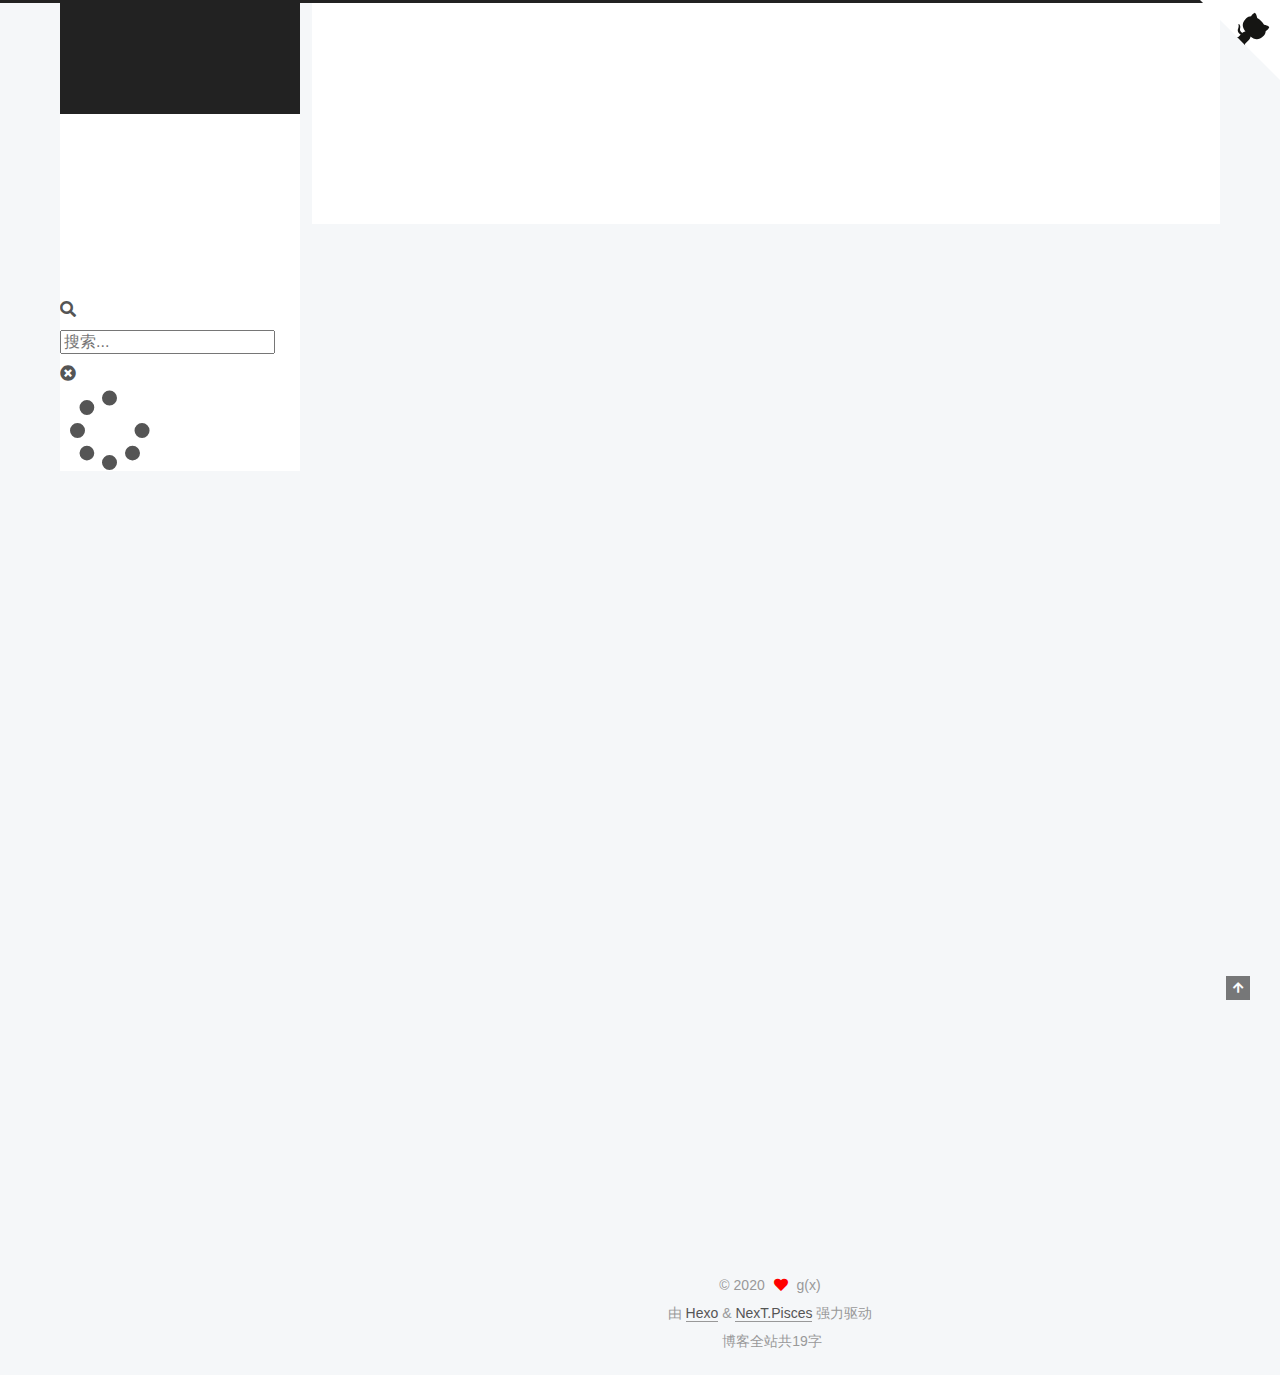
<file: tags/index.html>
<!DOCTYPE html>
<html lang="zh-Hans">
<head>
  <meta charset="UTF-8">
<meta name="viewport" content="width=device-width, initial-scale=1, maximum-scale=2">
<meta name="theme-color" content="#222">
<meta name="generator" content="Hexo 5.1.1">
  <link rel="apple-touch-icon" sizes="180x180" href="/images/apple-touch-icon-next.png">
  <link rel="icon" type="image/png" sizes="32x32" href="/images/favicon-32x32-next.png">
  <link rel="icon" type="image/png" sizes="16x16" href="/images/favicon-16x16-next.png">
  <link rel="mask-icon" href="/images/logo.svg" color="#222">

<link rel="stylesheet" href="/css/main.css">


<link rel="stylesheet" href="/lib/font-awesome/css/all.min.css">

<script id="hexo-configurations">
    var NexT = window.NexT || {};
    var CONFIG = {"hostname":"zerocath.com","root":"/","scheme":"Pisces","version":"7.8.0","exturl":false,"sidebar":{"position":"left","display":"post","padding":18,"offset":12,"onmobile":false},"copycode":{"enable":false,"show_result":false,"style":null},"back2top":{"enable":true,"sidebar":false,"scrollpercent":false},"bookmark":{"enable":false,"color":"#222","save":"auto"},"fancybox":false,"mediumzoom":false,"lazyload":false,"pangu":false,"comments":{"style":"tabs","active":null,"storage":true,"lazyload":false,"nav":null},"algolia":{"hits":{"per_page":10},"labels":{"input_placeholder":"Search for Posts","hits_empty":"We didn't find any results for the search: ${query}","hits_stats":"${hits} results found in ${time} ms"}},"localsearch":{"enable":true,"trigger":"manual","top_n_per_article":1,"unescape":false,"preload":false},"motion":{"enable":true,"async":false,"transition":{"post_block":"fadeIn","post_header":"slideDownIn","post_body":"slideDownIn","coll_header":"slideLeftIn","sidebar":"slideUpIn"}}};
  </script>

  <meta name="description" content="水穷行到处，云起坐看时">
<meta property="og:type" content="website">
<meta property="og:title" content="tags">
<meta property="og:url" content="zerocath.com/tags/index.html">
<meta property="og:site_name" content="ZEROCATH">
<meta property="og:description" content="水穷行到处，云起坐看时">
<meta property="og:locale">
<meta property="article:published_time" content="2020-09-08T08:35:54.000Z">
<meta property="article:modified_time" content="2020-09-08T08:35:56.000Z">
<meta property="article:author" content="g(x)">
<meta name="twitter:card" content="summary">

<link rel="canonical" href="zerocath.com/tags/">


<script id="page-configurations">
  // https://hexo.io/docs/variables.html
  CONFIG.page = {
    sidebar: "",
    isHome : false,
    isPost : false,
    lang   : 'zh-Hans'
  };
</script>

  <title>tags | ZEROCATH
</title>
  






  <noscript>
  <style>
  .use-motion .brand,
  .use-motion .menu-item,
  .sidebar-inner,
  .use-motion .post-block,
  .use-motion .pagination,
  .use-motion .comments,
  .use-motion .post-header,
  .use-motion .post-body,
  .use-motion .collection-header { opacity: initial; }

  .use-motion .site-title,
  .use-motion .site-subtitle {
    opacity: initial;
    top: initial;
  }

  .use-motion .logo-line-before i { left: initial; }
  .use-motion .logo-line-after i { right: initial; }
  </style>
</noscript>

<link rel="alternate" href="/rss2.xml" title="ZEROCATH" type="application/rss+xml">
</head>

<body itemscope itemtype="http://schema.org/WebPage">
  <div class="container use-motion">
    <div class="headband"></div>
      <a target="_blank" rel="noopener" href="https://github.com/zero-g-x" class="github-corner" aria-label="View source on GitHub"><svg width="80" height="80" viewBox="0 0 250 250" style="fill:#fff; color:#151513; position: absolute; top: 0; border: 0; right: 0;" aria-hidden="true"><path d="M0,0 L115,115 L130,115 L142,142 L250,250 L250,0 Z"></path><path d="M128.3,109.0 C113.8,99.7 119.0,89.6 119.0,89.6 C122.0,82.7 120.5,78.6 120.5,78.6 C119.2,72.0 123.4,76.3 123.4,76.3 C127.3,80.9 125.5,87.3 125.5,87.3 C122.9,97.6 130.6,101.9 134.4,103.2" fill="currentColor" style="transform-origin: 130px 106px;" class="octo-arm"></path><path d="M115.0,115.0 C114.9,115.1 118.7,116.5 119.8,115.4 L133.7,101.6 C136.9,99.2 139.9,98.4 142.2,98.6 C133.8,88.0 127.5,74.4 143.8,58.0 C148.5,53.4 154.0,51.2 159.7,51.0 C160.3,49.4 163.2,43.6 171.4,40.1 C171.4,40.1 176.1,42.5 178.8,56.2 C183.1,58.6 187.2,61.8 190.9,65.4 C194.5,69.0 197.7,73.2 200.1,77.6 C213.8,80.2 216.3,84.9 216.3,84.9 C212.7,93.1 206.9,96.0 205.4,96.6 C205.1,102.4 203.0,107.8 198.3,112.5 C181.9,128.9 168.3,122.5 157.7,114.1 C157.9,116.9 156.7,120.9 152.7,124.9 L141.0,136.5 C139.8,137.7 141.6,141.9 141.8,141.8 Z" fill="currentColor" class="octo-body"></path></svg></a><style>.github-corner:hover .octo-arm{animation:octocat-wave 560ms ease-in-out}@keyframes octocat-wave{0%,100%{transform:rotate(0)}20%,60%{transform:rotate(-25deg)}40%,80%{transform:rotate(10deg)}}@media (max-width:500px){.github-corner:hover .octo-arm{animation:none}.github-corner .octo-arm{animation:octocat-wave 560ms ease-in-out}}</style>

    <header class="header" itemscope itemtype="http://schema.org/WPHeader">
      <div class="header-inner"><div class="site-brand-container">
  <div class="site-nav-toggle">
    <div class="toggle" aria-label="切换导航栏">
      <span class="toggle-line toggle-line-first"></span>
      <span class="toggle-line toggle-line-middle"></span>
      <span class="toggle-line toggle-line-last"></span>
    </div>
  </div>

  <div class="site-meta">

    <a href="/" class="brand" rel="start">
      <span class="logo-line-before"><i></i></span>
      <h1 class="site-title">ZEROCATH</h1>
      <span class="logo-line-after"><i></i></span>
    </a>
      <p class="site-subtitle" itemprop="description">身无长物江湖远，胸有沟壑天地宽</p>
  </div>

  <div class="site-nav-right">
    <div class="toggle popup-trigger">
        <i class="fa fa-search fa-fw fa-lg"></i>
    </div>
  </div>
</div>




<nav class="site-nav">
  <ul id="menu" class="main-menu menu">
        <li class="menu-item menu-item-home">

    <a href="/" rel="section"><i class="fa fa-home fa-fw"></i>首页</a>

  </li>
        <li class="menu-item menu-item-tags">

    <a href="/tags/" rel="section"><i class="fa fa-tags fa-fw"></i>标签</a>

  </li>
        <li class="menu-item menu-item-categories">

    <a href="/categories/" rel="section"><i class="fa fa-th fa-fw"></i>分类</a>

  </li>
      <li class="menu-item menu-item-search">
        <a role="button" class="popup-trigger"><i class="fa fa-search fa-fw"></i>搜索
        </a>
      </li>
  </ul>
</nav>



  <div class="search-pop-overlay">
    <div class="popup search-popup">
        <div class="search-header">
  <span class="search-icon">
    <i class="fa fa-search"></i>
  </span>
  <div class="search-input-container">
    <input autocomplete="off" autocapitalize="off"
           placeholder="搜索..." spellcheck="false"
           type="search" class="search-input">
  </div>
  <span class="popup-btn-close">
    <i class="fa fa-times-circle"></i>
  </span>
</div>
<div id="search-result">
  <div id="no-result">
    <i class="fa fa-spinner fa-pulse fa-5x fa-fw"></i>
  </div>
</div>

    </div>
  </div>

</div>
    </header>

    
  <div class="back-to-top">
    <i class="fa fa-arrow-up"></i>
    <span>0%</span>
  </div>


    <main class="main">
      <div class="main-inner">
        <div class="content-wrap">
          
  
  

          <div class="content page posts-expand">
            

    
    
    
    <div class="post-block" lang="zh-Hans">
      <header class="post-header">

<h1 class="post-title" itemprop="name headline">tags
</h1>

<div class="post-meta">
  

</div>

</header>

      
      
      
      <div class="post-body">
          
      </div>
      
      
      
    </div>
    

    
    
    


          </div>
          

<script>
  window.addEventListener('tabs:register', () => {
    let { activeClass } = CONFIG.comments;
    if (CONFIG.comments.storage) {
      activeClass = localStorage.getItem('comments_active') || activeClass;
    }
    if (activeClass) {
      let activeTab = document.querySelector(`a[href="#comment-${activeClass}"]`);
      if (activeTab) {
        activeTab.click();
      }
    }
  });
  if (CONFIG.comments.storage) {
    window.addEventListener('tabs:click', event => {
      if (!event.target.matches('.tabs-comment .tab-content .tab-pane')) return;
      let commentClass = event.target.classList[1];
      localStorage.setItem('comments_active', commentClass);
    });
  }
</script>

        </div>
          
  
  <div class="toggle sidebar-toggle">
    <span class="toggle-line toggle-line-first"></span>
    <span class="toggle-line toggle-line-middle"></span>
    <span class="toggle-line toggle-line-last"></span>
  </div>

  <aside class="sidebar">
    <div class="sidebar-inner">

      <ul class="sidebar-nav motion-element">
        <li class="sidebar-nav-toc">
          文章目录
        </li>
        <li class="sidebar-nav-overview">
          站点概览
        </li>
      </ul>

      <!--noindex-->
      <div class="post-toc-wrap sidebar-panel">
      </div>
      <!--/noindex-->

      <div class="site-overview-wrap sidebar-panel">
        <div class="site-author motion-element" itemprop="author" itemscope itemtype="http://schema.org/Person">
    <img class="site-author-image" itemprop="image" alt="g(x)"
      src="/images/avatar.png">
  <p class="site-author-name" itemprop="name">g(x)</p>
  <div class="site-description" itemprop="description">水穷行到处，云起坐看时</div>
</div>
<div class="site-state-wrap motion-element">
  <nav class="site-state">
      <div class="site-state-item site-state-posts">
          <a href="/archives">
          <span class="site-state-item-count">1</span>
          <span class="site-state-item-name">日志</span>
        </a>
      </div>
  </nav>
</div>
  <div class="links-of-author motion-element">
      <span class="links-of-author-item">
        <a href="https://github.com/zero-g-x" title="GitHub → https:&#x2F;&#x2F;github.com&#x2F;zero-g-x" rel="noopener" target="_blank"><i class="fab fa-github fa-fw"></i>GitHub</a>
      </span>
      <span class="links-of-author-item">
        <a href="mailto:1343244602@qq.com" title="E-Mail → mailto:1343244602@qq.com" rel="noopener" target="_blank"><i class="fa fa-envelope fa-fw"></i>E-Mail</a>
      </span>
      <span class="links-of-author-item">
        <a href="https://instagram.com/zerocath" title="Instagram → https:&#x2F;&#x2F;instagram.com&#x2F;zerocath" rel="noopener" target="_blank"><i class="fab fa-instagram fa-fw"></i>Instagram</a>
      </span>
  </div>



      </div>

    </div>
  </aside>
  <div id="sidebar-dimmer"></div>


      </div>
    </main>

    <footer class="footer">
      <div class="footer-inner">
        

        

<div class="copyright">
  
  &copy; 
  <span itemprop="copyrightYear">2020</span>
  <span class="with-love">
    <i class="fa fa-heart"></i>
  </span>
  <span class="author" itemprop="copyrightHolder">g(x)</span>
</div>
  <div class="powered-by">由 <a href="https://hexo.io/" class="theme-link" rel="noopener" target="_blank">Hexo</a> & <a href="https://pisces.theme-next.org/" class="theme-link" rel="noopener" target="_blank">NexT.Pisces</a> 强力驱动
  </div>
  <div class="addthis_inline_share_toolbox">
    <script src="//s7.addthis.com/js/300/addthis_widget.js#pubid=ra-5f577dfcf8362d86" async="async"></script>
  </div>

<div class="theme-info">
  <div class="powered-by"></div>
  <span class="post-count">博客全站共19字</span>
</div>
        








      </div>
    </footer>
  </div>

  
  
  <script color='255,240,245' opacity='0.5' zIndex='-2' count='150' src="/lib/canvas-nest/canvas-nest.min.js"></script>
  <script src="/lib/anime.min.js"></script>
  <script src="/lib/velocity/velocity.min.js"></script>
  <script src="/lib/velocity/velocity.ui.min.js"></script>

<script src="/js/utils.js"></script>

<script src="/js/motion.js"></script>


<script src="/js/schemes/pisces.js"></script>


<script src="/js/next-boot.js"></script>




  




  
<script src="/js/local-search.js"></script>













  

  

  

</body>
</html>
</file>
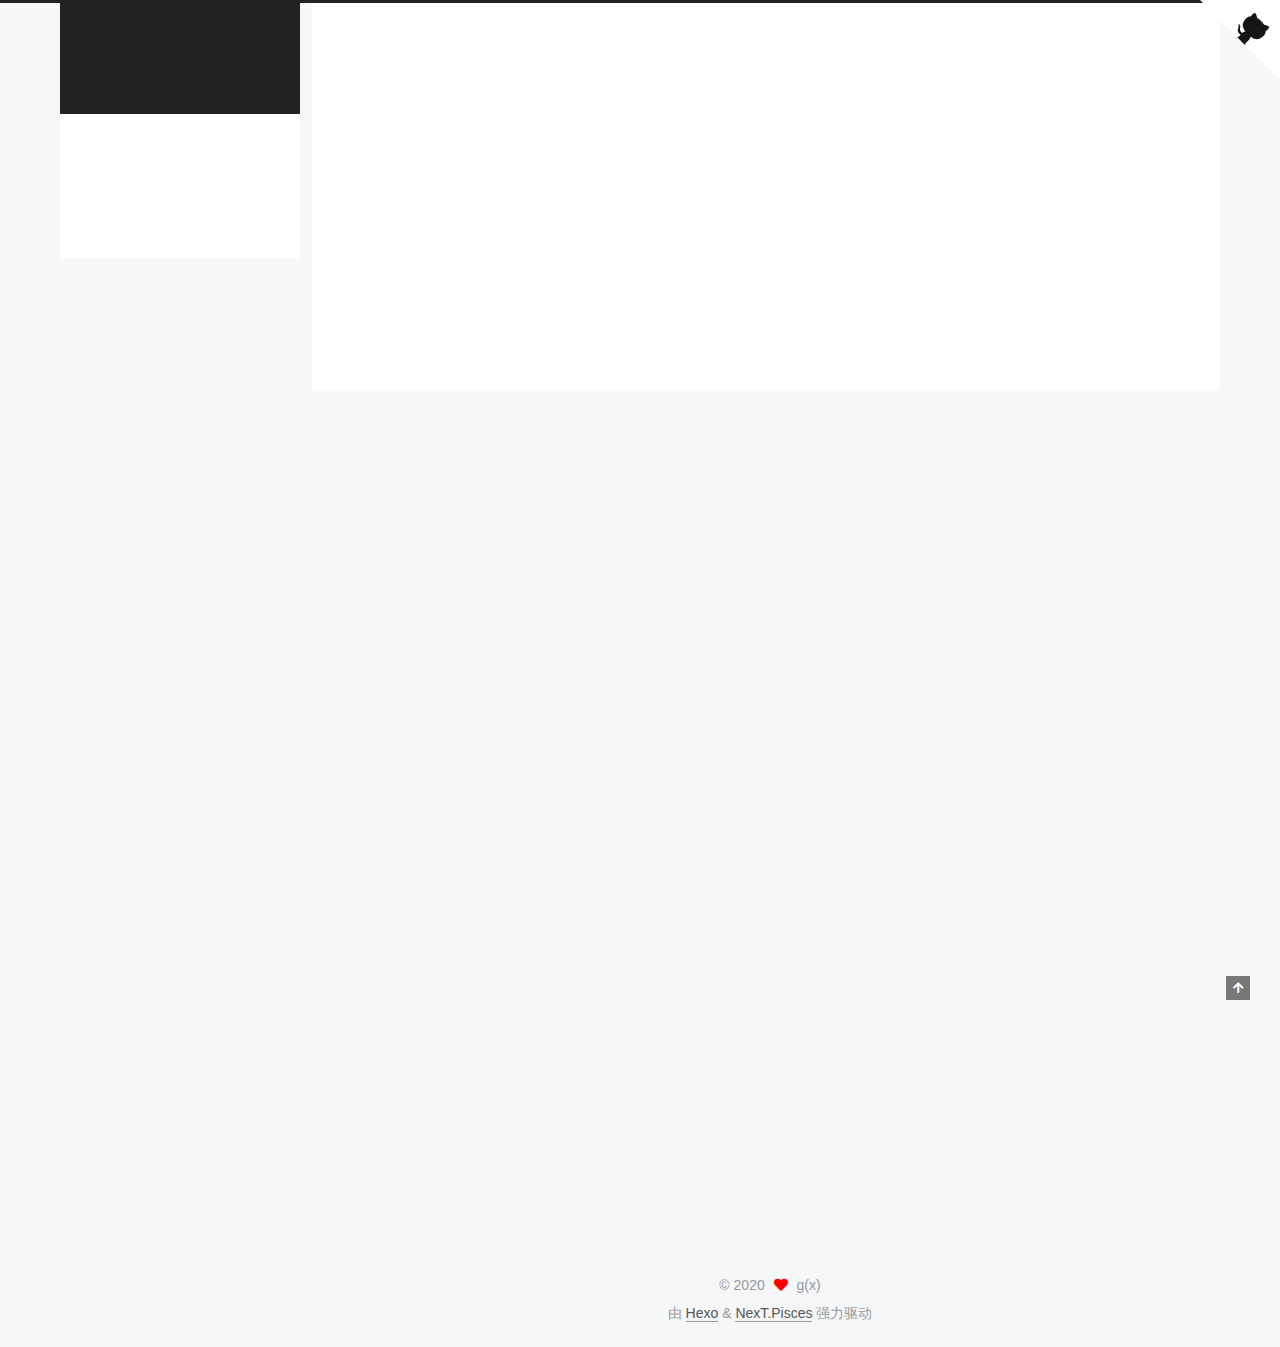
<file: archives/2020/index.html>
<!DOCTYPE html>
<html lang="zh-Hans">
<head>
  <meta charset="UTF-8">
<meta name="viewport" content="width=device-width, initial-scale=1, maximum-scale=2">
<meta name="theme-color" content="#222">
<meta name="generator" content="Hexo 5.1.1">
  <link rel="apple-touch-icon" sizes="180x180" href="/images/apple-touch-icon-next.png">
  <link rel="icon" type="image/png" sizes="32x32" href="/images/favicon-32x32-next.png">
  <link rel="icon" type="image/png" sizes="16x16" href="/images/favicon-16x16-next.png">
  <link rel="mask-icon" href="/images/logo.svg" color="#222">

<link rel="stylesheet" href="/css/main.css">


<link rel="stylesheet" href="/lib/font-awesome/css/all.min.css">

<script id="hexo-configurations">
    var NexT = window.NexT || {};
    var CONFIG = {"hostname":"zerocath.com","root":"/","scheme":"Pisces","version":"7.8.0","exturl":false,"sidebar":{"position":"left","display":"post","padding":18,"offset":12,"onmobile":false},"copycode":{"enable":false,"show_result":false,"style":null},"back2top":{"enable":true,"sidebar":false,"scrollpercent":false},"bookmark":{"enable":false,"color":"#222","save":"auto"},"fancybox":false,"mediumzoom":false,"lazyload":false,"pangu":false,"comments":{"style":"tabs","active":null,"storage":true,"lazyload":false,"nav":null},"algolia":{"hits":{"per_page":10},"labels":{"input_placeholder":"Search for Posts","hits_empty":"We didn't find any results for the search: ${query}","hits_stats":"${hits} results found in ${time} ms"}},"localsearch":{"enable":false,"trigger":"auto","top_n_per_article":1,"unescape":false,"preload":false},"motion":{"enable":true,"async":false,"transition":{"post_block":"fadeIn","post_header":"slideDownIn","post_body":"slideDownIn","coll_header":"slideLeftIn","sidebar":"slideUpIn"}}};
  </script>

  <meta name="description" content="水穷行到处，云起坐看时">
<meta property="og:type" content="website">
<meta property="og:title" content="ZEROCATH">
<meta property="og:url" content="zerocath.com/archives/2020/index.html">
<meta property="og:site_name" content="ZEROCATH">
<meta property="og:description" content="水穷行到处，云起坐看时">
<meta property="og:locale">
<meta property="article:author" content="g(x)">
<meta name="twitter:card" content="summary">

<link rel="canonical" href="zerocath.com/archives/2020/">


<script id="page-configurations">
  // https://hexo.io/docs/variables.html
  CONFIG.page = {
    sidebar: "",
    isHome : false,
    isPost : false,
    lang   : 'zh-Hans'
  };
</script>

  <title>归档 | ZEROCATH</title>
  






  <noscript>
  <style>
  .use-motion .brand,
  .use-motion .menu-item,
  .sidebar-inner,
  .use-motion .post-block,
  .use-motion .pagination,
  .use-motion .comments,
  .use-motion .post-header,
  .use-motion .post-body,
  .use-motion .collection-header { opacity: initial; }

  .use-motion .site-title,
  .use-motion .site-subtitle {
    opacity: initial;
    top: initial;
  }

  .use-motion .logo-line-before i { left: initial; }
  .use-motion .logo-line-after i { right: initial; }
  </style>
</noscript>

</head>

<body itemscope itemtype="http://schema.org/WebPage">
  <div class="container use-motion">
    <div class="headband"></div>
      <a target="_blank" rel="noopener" href="https://github.com/zero-g-x" class="github-corner" aria-label="View source on GitHub"><svg width="80" height="80" viewBox="0 0 250 250" style="fill:#fff; color:#151513; position: absolute; top: 0; border: 0; right: 0;" aria-hidden="true"><path d="M0,0 L115,115 L130,115 L142,142 L250,250 L250,0 Z"></path><path d="M128.3,109.0 C113.8,99.7 119.0,89.6 119.0,89.6 C122.0,82.7 120.5,78.6 120.5,78.6 C119.2,72.0 123.4,76.3 123.4,76.3 C127.3,80.9 125.5,87.3 125.5,87.3 C122.9,97.6 130.6,101.9 134.4,103.2" fill="currentColor" style="transform-origin: 130px 106px;" class="octo-arm"></path><path d="M115.0,115.0 C114.9,115.1 118.7,116.5 119.8,115.4 L133.7,101.6 C136.9,99.2 139.9,98.4 142.2,98.6 C133.8,88.0 127.5,74.4 143.8,58.0 C148.5,53.4 154.0,51.2 159.7,51.0 C160.3,49.4 163.2,43.6 171.4,40.1 C171.4,40.1 176.1,42.5 178.8,56.2 C183.1,58.6 187.2,61.8 190.9,65.4 C194.5,69.0 197.7,73.2 200.1,77.6 C213.8,80.2 216.3,84.9 216.3,84.9 C212.7,93.1 206.9,96.0 205.4,96.6 C205.1,102.4 203.0,107.8 198.3,112.5 C181.9,128.9 168.3,122.5 157.7,114.1 C157.9,116.9 156.7,120.9 152.7,124.9 L141.0,136.5 C139.8,137.7 141.6,141.9 141.8,141.8 Z" fill="currentColor" class="octo-body"></path></svg></a><style>.github-corner:hover .octo-arm{animation:octocat-wave 560ms ease-in-out}@keyframes octocat-wave{0%,100%{transform:rotate(0)}20%,60%{transform:rotate(-25deg)}40%,80%{transform:rotate(10deg)}}@media (max-width:500px){.github-corner:hover .octo-arm{animation:none}.github-corner .octo-arm{animation:octocat-wave 560ms ease-in-out}}</style>

    <header class="header" itemscope itemtype="http://schema.org/WPHeader">
      <div class="header-inner"><div class="site-brand-container">
  <div class="site-nav-toggle">
    <div class="toggle" aria-label="切换导航栏">
      <span class="toggle-line toggle-line-first"></span>
      <span class="toggle-line toggle-line-middle"></span>
      <span class="toggle-line toggle-line-last"></span>
    </div>
  </div>

  <div class="site-meta">

    <a href="/" class="brand" rel="start">
      <span class="logo-line-before"><i></i></span>
      <h1 class="site-title">ZEROCATH</h1>
      <span class="logo-line-after"><i></i></span>
    </a>
      <p class="site-subtitle" itemprop="description">身无长物江湖远，胸有沟壑天地宽</p>
  </div>

  <div class="site-nav-right">
    <div class="toggle popup-trigger">
    </div>
  </div>
</div>




<nav class="site-nav">
  <ul id="menu" class="main-menu menu">
        <li class="menu-item menu-item-home">

    <a href="/" rel="section"><i class="fa fa-home fa-fw"></i>首页</a>

  </li>
        <li class="menu-item menu-item-tags">

    <a href="/tags/" rel="section"><i class="fa fa-tags fa-fw"></i>标签</a>

  </li>
        <li class="menu-item menu-item-categories">

    <a href="/categories/" rel="section"><i class="fa fa-th fa-fw"></i>分类</a>

  </li>
  </ul>
</nav>




</div>
    </header>

    
  <div class="back-to-top">
    <i class="fa fa-arrow-up"></i>
    <span>0%</span>
  </div>


    <main class="main">
      <div class="main-inner">
        <div class="content-wrap">
          

          <div class="content archive">
            

  
  
  
  <div class="post-block">
    <div class="posts-collapse">
      <div class="collection-title">
        <span class="collection-header">嗯..! 目前共计 1 篇日志。 继续努力。</span>
      </div>

      
    <div class="collection-year">
      <span class="collection-header">2020</span>
    </div>

  <article itemscope itemtype="http://schema.org/Article">
    <header class="post-header">

      <div class="post-meta">
        <time itemprop="dateCreated"
              datetime="2020-09-08T15:18:22+08:00"
              content="2020-09-08">
          09-08
        </time>
      </div>

      <div class="post-title">
          <a class="post-title-link" href="/2020/09/08/hello-world/" itemprop="url">
            <span itemprop="name">Hello World</span>
          </a>
      </div>

    </header>
  </article>


    </div>
  </div>
  
  
  

  



          </div>
          

<script>
  window.addEventListener('tabs:register', () => {
    let { activeClass } = CONFIG.comments;
    if (CONFIG.comments.storage) {
      activeClass = localStorage.getItem('comments_active') || activeClass;
    }
    if (activeClass) {
      let activeTab = document.querySelector(`a[href="#comment-${activeClass}"]`);
      if (activeTab) {
        activeTab.click();
      }
    }
  });
  if (CONFIG.comments.storage) {
    window.addEventListener('tabs:click', event => {
      if (!event.target.matches('.tabs-comment .tab-content .tab-pane')) return;
      let commentClass = event.target.classList[1];
      localStorage.setItem('comments_active', commentClass);
    });
  }
</script>

        </div>
          
  
  <div class="toggle sidebar-toggle">
    <span class="toggle-line toggle-line-first"></span>
    <span class="toggle-line toggle-line-middle"></span>
    <span class="toggle-line toggle-line-last"></span>
  </div>

  <aside class="sidebar">
    <div class="sidebar-inner">

      <ul class="sidebar-nav motion-element">
        <li class="sidebar-nav-toc">
          文章目录
        </li>
        <li class="sidebar-nav-overview">
          站点概览
        </li>
      </ul>

      <!--noindex-->
      <div class="post-toc-wrap sidebar-panel">
      </div>
      <!--/noindex-->

      <div class="site-overview-wrap sidebar-panel">
        <div class="site-author motion-element" itemprop="author" itemscope itemtype="http://schema.org/Person">
    <img class="site-author-image" itemprop="image" alt="g(x)"
      src="/images/avatar.png">
  <p class="site-author-name" itemprop="name">g(x)</p>
  <div class="site-description" itemprop="description">水穷行到处，云起坐看时</div>
</div>
<div class="site-state-wrap motion-element">
  <nav class="site-state">
      <div class="site-state-item site-state-posts">
          <a href="/archives">
          <span class="site-state-item-count">1</span>
          <span class="site-state-item-name">日志</span>
        </a>
      </div>
  </nav>
</div>
  <div class="links-of-author motion-element">
      <span class="links-of-author-item">
        <a href="https://github.com/zero-g-x" title="GitHub → https:&#x2F;&#x2F;github.com&#x2F;zero-g-x" rel="noopener" target="_blank"><i class="fab fa-github fa-fw"></i>GitHub</a>
      </span>
      <span class="links-of-author-item">
        <a href="mailto:1343244602@qq.com" title="E-Mail → mailto:1343244602@qq.com" rel="noopener" target="_blank"><i class="fa fa-envelope fa-fw"></i>E-Mail</a>
      </span>
      <span class="links-of-author-item">
        <a href="https://instagram.com/zerocath" title="Instagram → https:&#x2F;&#x2F;instagram.com&#x2F;zerocath" rel="noopener" target="_blank"><i class="fab fa-instagram fa-fw"></i>Instagram</a>
      </span>
  </div>



      </div>

    </div>
  </aside>
  <div id="sidebar-dimmer"></div>


      </div>
    </main>

    <footer class="footer">
      <div class="footer-inner">
        

        

<div class="copyright">
  
  &copy; 
  <span itemprop="copyrightYear">2020</span>
  <span class="with-love">
    <i class="fa fa-heart"></i>
  </span>
  <span class="author" itemprop="copyrightHolder">g(x)</span>
</div>
  <div class="powered-by">由 <a href="https://hexo.io/" class="theme-link" rel="noopener" target="_blank">Hexo</a> & <a href="https://pisces.theme-next.org/" class="theme-link" rel="noopener" target="_blank">NexT.Pisces</a> 强力驱动
  </div>

        








      </div>
    </footer>
  </div>

  
  
  <script color='255,240,245' opacity='0.5' zIndex='-2' count='150' src="/lib/canvas-nest/canvas-nest.min.js"></script>
  <script src="/lib/anime.min.js"></script>
  <script src="/lib/velocity/velocity.min.js"></script>
  <script src="/lib/velocity/velocity.ui.min.js"></script>

<script src="/js/utils.js"></script>

<script src="/js/motion.js"></script>


<script src="/js/schemes/pisces.js"></script>


<script src="/js/next-boot.js"></script>




  















  

  

</body>
</html>
</file>
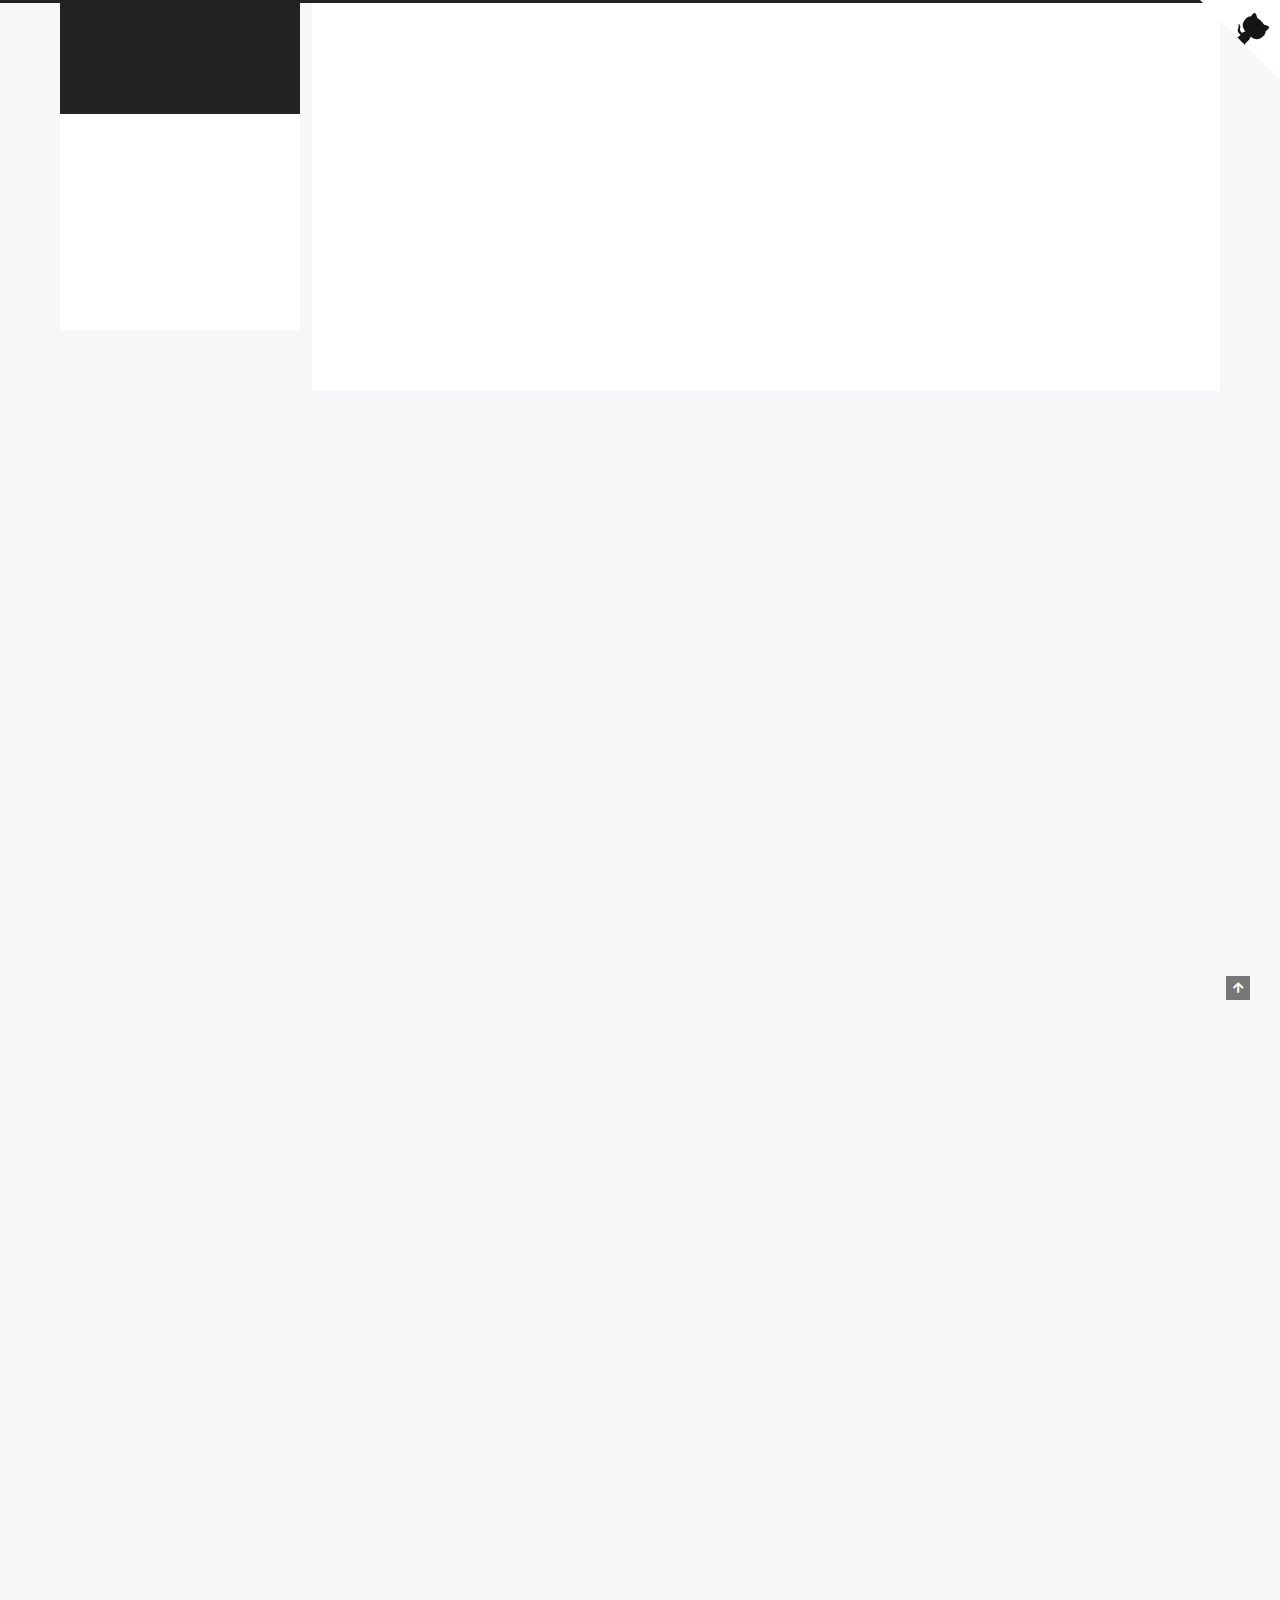
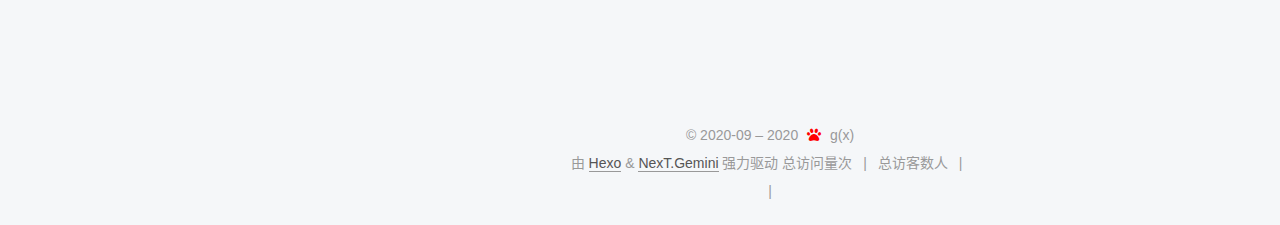
<file: categories/Data-Structure/index.html>
<!DOCTYPE html>
<html lang="zh-CN">
<head>
  <meta charset="UTF-8">
<meta name="viewport" content="width=device-width, initial-scale=1, maximum-scale=2">
<meta name="theme-color" content="#222">
<meta name="generator" content="Hexo 5.1.1">
  <link rel="apple-touch-icon" sizes="180x180" href="/images/apple-touch-icon-next.png">
  <link rel="icon" type="image/png" sizes="32x32" href="/images/favicon-32x32-next.png">
  <link rel="icon" type="image/png" sizes="16x16" href="/images/favicon-16x16-next.png">
  <link rel="mask-icon" href="/images/logo.svg" color="#222">

<link rel="stylesheet" href="/css/main.css">


<link rel="stylesheet" href="/lib/font-awesome/css/all.min.css">

<script id="hexo-configurations">
    var NexT = window.NexT || {};
    var CONFIG = {"hostname":"zerocath.com","root":"/","scheme":"Gemini","version":"7.8.0","exturl":false,"sidebar":{"position":"left","display":"post","padding":18,"offset":12,"onmobile":true},"copycode":{"enable":true,"show_result":false,"style":"mac"},"back2top":{"enable":true,"sidebar":false,"scrollpercent":false},"bookmark":{"enable":true,"color":"#222","save":"auto"},"fancybox":false,"mediumzoom":false,"lazyload":false,"pangu":false,"comments":{"style":"tabs","active":null,"storage":true,"lazyload":false,"nav":null},"algolia":{"hits":{"per_page":10},"labels":{"input_placeholder":"Search for Posts","hits_empty":"We didn't find any results for the search: ${query}","hits_stats":"${hits} results found in ${time} ms"}},"localsearch":{"enable":false,"trigger":"auto","top_n_per_article":1,"unescape":false,"preload":false},"motion":{"enable":true,"async":false,"transition":{"post_block":"fadeIn","post_header":"slideDownIn","post_body":"slideDownIn","coll_header":"slideLeftIn","sidebar":"slideUpIn"}}};
  </script>

  <meta name="description" content="水穷行到处，云起坐看时">
<meta property="og:type" content="website">
<meta property="og:title" content="ZEROCATH">
<meta property="og:url" content="zerocath.com/categories/Data-Structure/index.html">
<meta property="og:site_name" content="ZEROCATH">
<meta property="og:description" content="水穷行到处，云起坐看时">
<meta property="og:locale" content="zh_CN">
<meta property="article:author" content="g(x)">
<meta name="twitter:card" content="summary">

<link rel="canonical" href="zerocath.com/categories/Data-Structure/">


<script id="page-configurations">
  // https://hexo.io/docs/variables.html
  CONFIG.page = {
    sidebar: "",
    isHome : false,
    isPost : false,
    lang   : 'zh-CN'
  };
</script>

  <title>تصنيف: Data_Structure | ZEROCATH</title>
  






  <noscript>
  <style>
  .use-motion .brand,
  .use-motion .menu-item,
  .sidebar-inner,
  .use-motion .post-block,
  .use-motion .pagination,
  .use-motion .comments,
  .use-motion .post-header,
  .use-motion .post-body,
  .use-motion .collection-header { opacity: initial; }

  .use-motion .site-title,
  .use-motion .site-subtitle {
    opacity: initial;
    top: initial;
  }

  .use-motion .logo-line-before i { left: initial; }
  .use-motion .logo-line-after i { right: initial; }
  </style>
</noscript>


  <script type="text/javascript" src="/js/my_js/clicklove.js"></script>
<link rel="alternate" href="/rss2.xml" title="ZEROCATH" type="application/rss+xml">
</head>

<body itemscope itemtype="http://schema.org/WebPage">
  <div class="container use-motion">
    <div class="headband"></div>
        <a target="_blank" rel="noopener" href="https://github.com/zero-g-x" class="github-corner" aria-label="View source on GitHub"><svg width="80" height="80" viewBox="0 0 250 250" style="fill:#fff; color:#151513; position: absolute; top: 0; border: 0; right: 0;" aria-hidden="true"><path d="M0,0 L115,115 L130,115 L142,142 L250,250 L250,0 Z"></path><path d="M128.3,109.0 C113.8,99.7 119.0,89.6 119.0,89.6 C122.0,82.7 120.5,78.6 120.5,78.6 C119.2,72.0 123.4,76.3 123.4,76.3 C127.3,80.9 125.5,87.3 125.5,87.3 C122.9,97.6 130.6,101.9 134.4,103.2" fill="currentColor" style="transform-origin: 130px 106px;" class="octo-arm"></path><path d="M115.0,115.0 C114.9,115.1 118.7,116.5 119.8,115.4 L133.7,101.6 C136.9,99.2 139.9,98.4 142.2,98.6 C133.8,88.0 127.5,74.4 143.8,58.0 C148.5,53.4 154.0,51.2 159.7,51.0 C160.3,49.4 163.2,43.6 171.4,40.1 C171.4,40.1 176.1,42.5 178.8,56.2 C183.1,58.6 187.2,61.8 190.9,65.4 C194.5,69.0 197.7,73.2 200.1,77.6 C213.8,80.2 216.3,84.9 216.3,84.9 C212.7,93.1 206.9,96.0 205.4,96.6 C205.1,102.4 203.0,107.8 198.3,112.5 C181.9,128.9 168.3,122.5 157.7,114.1 C157.9,116.9 156.7,120.9 152.7,124.9 L141.0,136.5 C139.8,137.7 141.6,141.9 141.8,141.8 Z" fill="currentColor" class="octo-body"></path></svg></a><style>.github-corner:hover .octo-arm{animation:octocat-wave 560ms ease-in-out}@keyframes octocat-wave{0%,100%{transform:rotate(0)}20%,60%{transform:rotate(-25deg)}40%,80%{transform:rotate(10deg)}}@media (max-width:500px){.github-corner:hover .octo-arm{animation:none}.github-corner .octo-arm{animation:octocat-wave 560ms ease-in-out}}</style>

    <header class="header" itemscope itemtype="http://schema.org/WPHeader">
      <div class="header-inner"><div class="site-brand-container">
  <div class="site-nav-toggle">
    <div class="toggle" aria-label="切换导航栏">
      <span class="toggle-line toggle-line-first"></span>
      <span class="toggle-line toggle-line-middle"></span>
      <span class="toggle-line toggle-line-last"></span>
    </div>
  </div>

  <div class="site-meta">

    <a href="/" class="brand" rel="start">
      <span class="logo-line-before"><i></i></span>
      <h1 class="site-title">ZEROCATH</h1>
      <span class="logo-line-after"><i></i></span>
    </a>
      <p class="site-subtitle" itemprop="description">身无长物江湖远，胸有沟壑天地宽</p>
  </div>

  <div class="site-nav-right">
    <div class="toggle popup-trigger">
    </div>
  </div>
</div>




<nav class="site-nav">
  <ul id="menu" class="main-menu menu">
        <li class="menu-item menu-item-home">

    <a href="/" rel="section"><i class="fa fa-home fa-fw"></i>首页</a>

  </li>
        <li class="menu-item menu-item-about">

    <a href="/about/" rel="section"><i class="fa fa-user fa-fw"></i>关于</a>

  </li>
        <li class="menu-item menu-item-tags">

    <a href="/tags/" rel="section"><i class="fa fa-tags fa-fw"></i>标签</a>

  </li>
        <li class="menu-item menu-item-categories">

    <a href="/categories/" rel="section"><i class="fa fa-th fa-fw"></i>分类</a>

  </li>
        <li class="menu-item menu-item-archives">

    <a href="/archives/" rel="section"><i class="fa fa-archive fa-fw"></i>归档</a>

  </li>
  </ul>
</nav>




</div>
    </header>

    
  <div class="back-to-top">
    <i class="fa fa-arrow-up"></i>
    <span>0%</span>
  </div>
  <a role="button" class="book-mark-link book-mark-link-fixed"></a>


    <main class="main">
      <div class="main-inner">
        <div class="content-wrap">
          

          <div class="content category">
            

  
  
  
  <div class="post-block">
    <div class="posts-collapse">
      <div class="collection-title">
        <h2 class="collection-header">Data_Structure
          <small>تصنيف</small>
        </h2>
      </div>

      
    <div class="collection-year">
      <span class="collection-header">2020</span>
    </div>

  <article itemscope itemtype="http://schema.org/Article">
    <header class="post-header">

      <div class="post-meta">
        <time itemprop="dateCreated"
              datetime="2020-09-24T11:06:49+08:00"
              content="2020-09-24">
          09-24
        </time>
      </div>

      <div class="post-title">
          <a class="post-title-link" href="/2020/09/24/%E6%95%B0%E6%8D%AE%E7%BB%93%E6%9E%84%E2%80%94%E2%80%94%E6%A0%88%E7%9A%84%E5%BA%94%E7%94%A8%E4%B9%8B%E8%BF%B7%E5%AE%AB%E6%B1%82%E8%A7%A3/" itemprop="url">
            <span itemprop="name">数据结构——栈的应用之迷宫求解</span>
          </a>
      </div>

    </header>
  </article>

    </div>
  </div>
  
  
  

  



          </div>
          

<script>
  window.addEventListener('tabs:register', () => {
    let { activeClass } = CONFIG.comments;
    if (CONFIG.comments.storage) {
      activeClass = localStorage.getItem('comments_active') || activeClass;
    }
    if (activeClass) {
      let activeTab = document.querySelector(`a[href="#comment-${activeClass}"]`);
      if (activeTab) {
        activeTab.click();
      }
    }
  });
  if (CONFIG.comments.storage) {
    window.addEventListener('tabs:click', event => {
      if (!event.target.matches('.tabs-comment .tab-content .tab-pane')) return;
      let commentClass = event.target.classList[1];
      localStorage.setItem('comments_active', commentClass);
    });
  }
</script>

        </div>
          
  
  <div class="toggle sidebar-toggle">
    <span class="toggle-line toggle-line-first"></span>
    <span class="toggle-line toggle-line-middle"></span>
    <span class="toggle-line toggle-line-last"></span>
  </div>

  <aside class="sidebar">
    <div class="sidebar-inner">

      <ul class="sidebar-nav motion-element">
        <li class="sidebar-nav-toc">
          文章目录
        </li>
        <li class="sidebar-nav-overview">
          站点概览
        </li>
      </ul>

      <!--noindex-->
      <div class="post-toc-wrap sidebar-panel">
      </div>
      <!--/noindex-->

      <div class="site-overview-wrap sidebar-panel">
        <div class="site-author motion-element" itemprop="author" itemscope itemtype="http://schema.org/Person">
    <img class="site-author-image" itemprop="image" alt="g(x)"
      src="/images/avatar.jpg">
  <p class="site-author-name" itemprop="name">g(x)</p>
  <div class="site-description" itemprop="description">水穷行到处，云起坐看时</div>
</div>
<div class="site-state-wrap motion-element">
  <nav class="site-state">
      <div class="site-state-item site-state-posts">
          <a href="/archives/">
        
          <span class="site-state-item-count">7</span>
          <span class="site-state-item-name">日志</span>
        </a>
      </div>
      <div class="site-state-item site-state-categories">
            <a href="/categories/">
          
        <span class="site-state-item-count">4</span>
        <span class="site-state-item-name">分类</span></a>
      </div>
      <div class="site-state-item site-state-tags">
            <a href="/tags/">
          
        <span class="site-state-item-count">17</span>
        <span class="site-state-item-name">标签</span></a>
      </div>
  </nav>
</div>
  <div class="links-of-author motion-element">
      <span class="links-of-author-item">
        <a href="https://github.com/zero-g-x" title="GitHub → https:&#x2F;&#x2F;github.com&#x2F;zero-g-x" rel="noopener" target="_blank"><i class="fab fa-github fa-fw"></i>GitHub</a>
      </span>
      <span class="links-of-author-item">
        <a href="/1343244602@qq.com" title="E-Mail → 1343244602@qq.com"><i class="fa fa-envelope fa-fw"></i>E-Mail</a>
      </span>
      <span class="links-of-author-item">
        <a href="https://twitter.com/zerocath" title="Twitter → https:&#x2F;&#x2F;twitter.com&#x2F;zerocath" rel="noopener" target="_blank"><i class="fab fa-twitter fa-fw"></i>Twitter</a>
      </span>
      <span class="links-of-author-item">
        <a href="https://instagram.com/zerocath" title="Instagram → https:&#x2F;&#x2F;instagram.com&#x2F;zerocath" rel="noopener" target="_blank"><i class="fab fa-instagram fa-fw"></i>Instagram</a>
      </span>
  </div>


  <div class="links-of-blogroll motion-element">
    <div class="links-of-blogroll-title"><i class="fa fa-link fa-fw"></i>
      Friends
    </div>
    <ul class="links-of-blogroll-list">
        <li class="links-of-blogroll-item">
          <a href="https://moecode.com/" title="https:&#x2F;&#x2F;moecode.com&#x2F;" rel="noopener" target="_blank">尚老师の博客</a>
        </li>
        <li class="links-of-blogroll-item">
          <a href="https://www.nldxtd.com/" title="https:&#x2F;&#x2F;www.nldxtd.com&#x2F;" rel="noopener" target="_blank">wch's blog</a>
        </li>
    </ul>
  </div>

      </div>

      <div id="music163player">
        <iframe frameborder="no" border="0" marginwidth="0" marginheight="0" width=330 height=450 src="//music.163.com/outchain/player?type=0&id=5229400419&auto=1&height=430"></iframe>
        </iframe>
      </div>

    </div>
  </aside>
  <div id="sidebar-dimmer"></div>


      </div>
    </main>

    <footer class="footer">
      <div class="footer-inner">
        

        

<div class="copyright">
  
  &copy; 2020-09 – 
  <span itemprop="copyrightYear">2020</span>
  <span class="with-love">
    <i class="fa fa-paw"></i>
  </span>
  <span class="author" itemprop="copyrightHolder">g(x)</span>
</div>
  <div class="powered-by">由 <a href="https://hexo.io/" class="theme-link" rel="noopener" target="_blank">Hexo</a> & <a href="https://theme-next.org/" class="theme-link" rel="noopener" target="_blank">NexT.Gemini</a> 强力驱动
  </div>


    <script async src="//dn-lbstatics.qbox.me/busuanzi/2.3/busuanzi.pure.mini.js"></script>

    <span id="busuanzi_container_site_pv">总访问量<span id="busuanzi_value_site_pv"></span>次</span>
    <span class="post-meta-divider">|</span>
    <span id="busuanzi_container_site_uv">总访客数<span id="busuanzi_value_site_uv"></span>人</span>
    <span class="post-meta-divider">|</span>
<!-- 不蒜子计数初始值纠正 -->
<script>
$(document).ready(function() {

    var int = setInterval(fixCount, 50);  // 50ms周期检测函数
    var countOffset = 20000;  // 初始化首次数据

    function fixCount() {            
       if (document.getElementById("busuanzi_container_site_pv").style.display != "none")
        {
            $("#busuanzi_value_site_pv").html(parseInt($("#busuanzi_value_site_pv").html()) + countOffset); 
            clearInterval(int);
        }                  
        if ($("#busuanzi_container_site_pv").css("display") != "none")
        {
            $("#busuanzi_value_site_uv").html(parseInt($("#busuanzi_value_site_uv").html()) + countOffset); // 加上初始数据 
            clearInterval(int); // 停止检测
        }  
    }
       	
});
</script> 


        
<div class="busuanzi-count">
  <script async src="https://busuanzi.ibruce.info/busuanzi/2.3/busuanzi.pure.mini.js"></script>
    <span class="post-meta-item" id="busuanzi_container_site_uv" style="display: none;">
      <span class="post-meta-item-icon">
        <i class="fa fa-user"></i>
      </span>
      <span class="site-uv" title="总访客量">
        <span id="busuanzi_value_site_uv"></span>
      </span>
    </span>
    <span class="post-meta-divider">|</span>
    <span class="post-meta-item" id="busuanzi_container_site_pv" style="display: none;">
      <span class="post-meta-item-icon">
        <i class="fa fa-eye"></i>
      </span>
      <span class="site-pv" title="总访问量">
        <span id="busuanzi_value_site_pv"></span>
      </span>
    </span>
</div>








      </div>
    </footer>
  </div>

  
  
  <script color='255,228,225' opacity='0.8' zIndex='-1' count='150' src="/lib/canvas-nest/canvas-nest.min.js"></script>
  <script src="/lib/anime.min.js"></script>
  <script src="/lib/velocity/velocity.min.js"></script>
  <script src="/lib/velocity/velocity.ui.min.js"></script>

<script src="/js/utils.js"></script>

<script src="/js/motion.js"></script>


<script src="/js/schemes/pisces.js"></script>


<script src="/js/next-boot.js"></script>

<script src="/js/bookmark.js"></script>




  















  

  

  

</body>
</html>
</file>
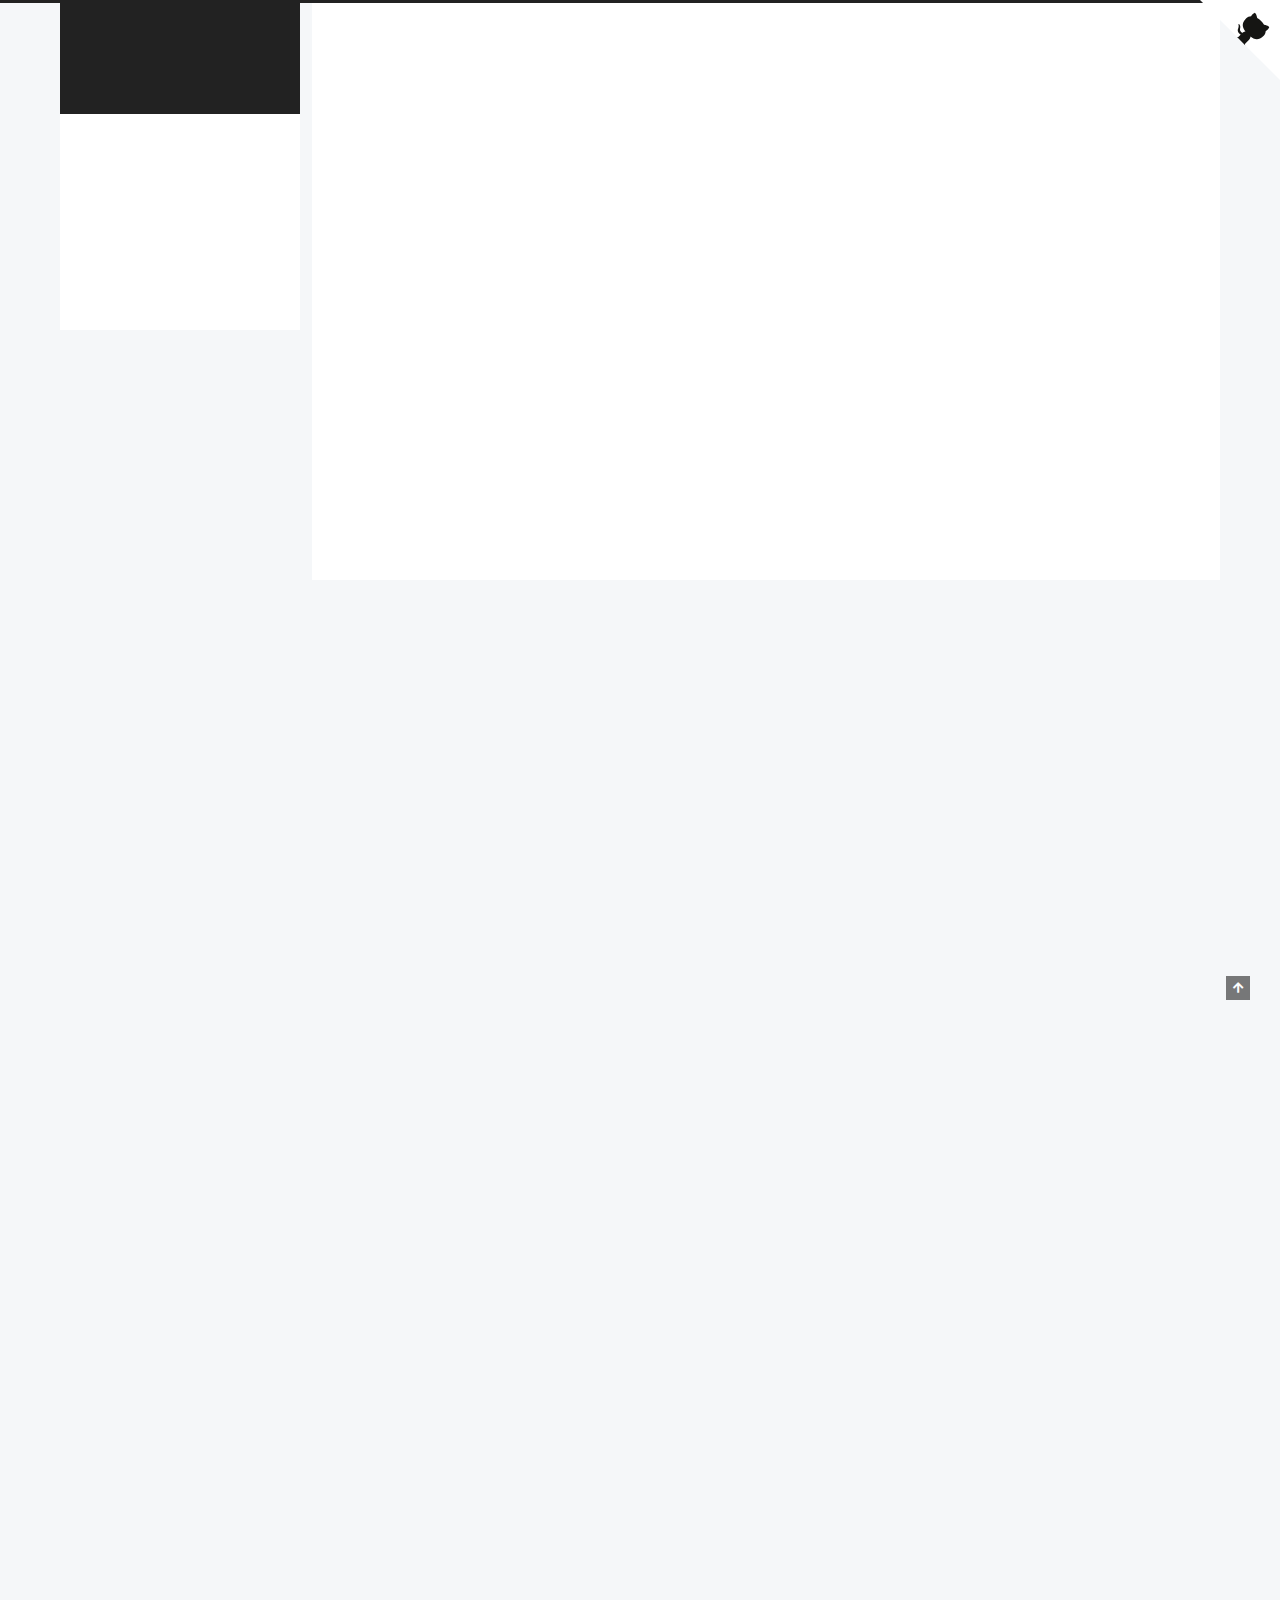
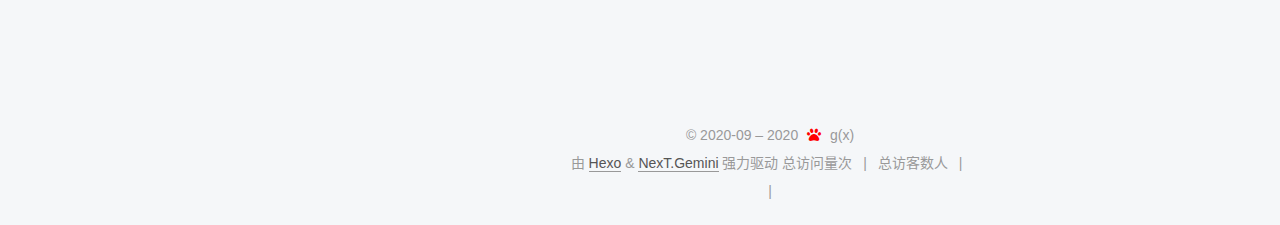
<file: categories/NoteBook/index.html>
<!DOCTYPE html>
<html lang="zh-CN">
<head>
  <meta charset="UTF-8">
<meta name="viewport" content="width=device-width, initial-scale=1, maximum-scale=2">
<meta name="theme-color" content="#222">
<meta name="generator" content="Hexo 5.1.1">
  <link rel="apple-touch-icon" sizes="180x180" href="/images/apple-touch-icon-next.png">
  <link rel="icon" type="image/png" sizes="32x32" href="/images/favicon-32x32-next.png">
  <link rel="icon" type="image/png" sizes="16x16" href="/images/favicon-16x16-next.png">
  <link rel="mask-icon" href="/images/logo.svg" color="#222">

<link rel="stylesheet" href="/css/main.css">


<link rel="stylesheet" href="/lib/font-awesome/css/all.min.css">

<script id="hexo-configurations">
    var NexT = window.NexT || {};
    var CONFIG = {"hostname":"zerocath.com","root":"/","scheme":"Gemini","version":"7.8.0","exturl":false,"sidebar":{"position":"left","display":"post","padding":18,"offset":12,"onmobile":true},"copycode":{"enable":true,"show_result":false,"style":"mac"},"back2top":{"enable":true,"sidebar":false,"scrollpercent":false},"bookmark":{"enable":true,"color":"#222","save":"auto"},"fancybox":false,"mediumzoom":false,"lazyload":false,"pangu":false,"comments":{"style":"tabs","active":null,"storage":true,"lazyload":false,"nav":null},"algolia":{"hits":{"per_page":10},"labels":{"input_placeholder":"Search for Posts","hits_empty":"We didn't find any results for the search: ${query}","hits_stats":"${hits} results found in ${time} ms"}},"localsearch":{"enable":false,"trigger":"auto","top_n_per_article":1,"unescape":false,"preload":false},"motion":{"enable":true,"async":false,"transition":{"post_block":"fadeIn","post_header":"slideDownIn","post_body":"slideDownIn","coll_header":"slideLeftIn","sidebar":"slideUpIn"}}};
  </script>

  <meta name="description" content="水穷行到处，云起坐看时">
<meta property="og:type" content="website">
<meta property="og:title" content="ZEROCATH">
<meta property="og:url" content="zerocath.com/categories/NoteBook/index.html">
<meta property="og:site_name" content="ZEROCATH">
<meta property="og:description" content="水穷行到处，云起坐看时">
<meta property="og:locale" content="zh_CN">
<meta property="article:author" content="g(x)">
<meta name="twitter:card" content="summary">

<link rel="canonical" href="zerocath.com/categories/NoteBook/">


<script id="page-configurations">
  // https://hexo.io/docs/variables.html
  CONFIG.page = {
    sidebar: "",
    isHome : false,
    isPost : false,
    lang   : 'zh-CN'
  };
</script>

  <title>تصنيف: NoteBook | ZEROCATH</title>
  






  <noscript>
  <style>
  .use-motion .brand,
  .use-motion .menu-item,
  .sidebar-inner,
  .use-motion .post-block,
  .use-motion .pagination,
  .use-motion .comments,
  .use-motion .post-header,
  .use-motion .post-body,
  .use-motion .collection-header { opacity: initial; }

  .use-motion .site-title,
  .use-motion .site-subtitle {
    opacity: initial;
    top: initial;
  }

  .use-motion .logo-line-before i { left: initial; }
  .use-motion .logo-line-after i { right: initial; }
  </style>
</noscript>


  <script type="text/javascript" src="/js/my_js/clicklove.js"></script>
<link rel="alternate" href="/rss2.xml" title="ZEROCATH" type="application/rss+xml">
</head>

<body itemscope itemtype="http://schema.org/WebPage">
  <div class="container use-motion">
    <div class="headband"></div>
        <a target="_blank" rel="noopener" href="https://github.com/zero-g-x" class="github-corner" aria-label="View source on GitHub"><svg width="80" height="80" viewBox="0 0 250 250" style="fill:#fff; color:#151513; position: absolute; top: 0; border: 0; right: 0;" aria-hidden="true"><path d="M0,0 L115,115 L130,115 L142,142 L250,250 L250,0 Z"></path><path d="M128.3,109.0 C113.8,99.7 119.0,89.6 119.0,89.6 C122.0,82.7 120.5,78.6 120.5,78.6 C119.2,72.0 123.4,76.3 123.4,76.3 C127.3,80.9 125.5,87.3 125.5,87.3 C122.9,97.6 130.6,101.9 134.4,103.2" fill="currentColor" style="transform-origin: 130px 106px;" class="octo-arm"></path><path d="M115.0,115.0 C114.9,115.1 118.7,116.5 119.8,115.4 L133.7,101.6 C136.9,99.2 139.9,98.4 142.2,98.6 C133.8,88.0 127.5,74.4 143.8,58.0 C148.5,53.4 154.0,51.2 159.7,51.0 C160.3,49.4 163.2,43.6 171.4,40.1 C171.4,40.1 176.1,42.5 178.8,56.2 C183.1,58.6 187.2,61.8 190.9,65.4 C194.5,69.0 197.7,73.2 200.1,77.6 C213.8,80.2 216.3,84.9 216.3,84.9 C212.7,93.1 206.9,96.0 205.4,96.6 C205.1,102.4 203.0,107.8 198.3,112.5 C181.9,128.9 168.3,122.5 157.7,114.1 C157.9,116.9 156.7,120.9 152.7,124.9 L141.0,136.5 C139.8,137.7 141.6,141.9 141.8,141.8 Z" fill="currentColor" class="octo-body"></path></svg></a><style>.github-corner:hover .octo-arm{animation:octocat-wave 560ms ease-in-out}@keyframes octocat-wave{0%,100%{transform:rotate(0)}20%,60%{transform:rotate(-25deg)}40%,80%{transform:rotate(10deg)}}@media (max-width:500px){.github-corner:hover .octo-arm{animation:none}.github-corner .octo-arm{animation:octocat-wave 560ms ease-in-out}}</style>

    <header class="header" itemscope itemtype="http://schema.org/WPHeader">
      <div class="header-inner"><div class="site-brand-container">
  <div class="site-nav-toggle">
    <div class="toggle" aria-label="切换导航栏">
      <span class="toggle-line toggle-line-first"></span>
      <span class="toggle-line toggle-line-middle"></span>
      <span class="toggle-line toggle-line-last"></span>
    </div>
  </div>

  <div class="site-meta">

    <a href="/" class="brand" rel="start">
      <span class="logo-line-before"><i></i></span>
      <h1 class="site-title">ZEROCATH</h1>
      <span class="logo-line-after"><i></i></span>
    </a>
      <p class="site-subtitle" itemprop="description">身无长物江湖远，胸有沟壑天地宽</p>
  </div>

  <div class="site-nav-right">
    <div class="toggle popup-trigger">
    </div>
  </div>
</div>




<nav class="site-nav">
  <ul id="menu" class="main-menu menu">
        <li class="menu-item menu-item-home">

    <a href="/" rel="section"><i class="fa fa-home fa-fw"></i>首页</a>

  </li>
        <li class="menu-item menu-item-about">

    <a href="/about/" rel="section"><i class="fa fa-user fa-fw"></i>关于</a>

  </li>
        <li class="menu-item menu-item-tags">

    <a href="/tags/" rel="section"><i class="fa fa-tags fa-fw"></i>标签</a>

  </li>
        <li class="menu-item menu-item-categories">

    <a href="/categories/" rel="section"><i class="fa fa-th fa-fw"></i>分类</a>

  </li>
        <li class="menu-item menu-item-archives">

    <a href="/archives/" rel="section"><i class="fa fa-archive fa-fw"></i>归档</a>

  </li>
  </ul>
</nav>




</div>
    </header>

    
  <div class="back-to-top">
    <i class="fa fa-arrow-up"></i>
    <span>0%</span>
  </div>
  <a role="button" class="book-mark-link book-mark-link-fixed"></a>


    <main class="main">
      <div class="main-inner">
        <div class="content-wrap">
          

          <div class="content category">
            

  
  
  
  <div class="post-block">
    <div class="posts-collapse">
      <div class="collection-title">
        <h2 class="collection-header">NoteBook
          <small>تصنيف</small>
        </h2>
      </div>

      
    <div class="collection-year">
      <span class="collection-header">2020</span>
    </div>

  <article itemscope itemtype="http://schema.org/Article">
    <header class="post-header">

      <div class="post-meta">
        <time itemprop="dateCreated"
              datetime="2020-10-27T15:00:20+08:00"
              content="2020-10-27">
          10-27
        </time>
      </div>

      <div class="post-title">
          <a class="post-title-link" href="/2020/10/27/%E6%8E%92%E5%BA%8F%E7%AE%97%E6%B3%95/" itemprop="url">
            <span itemprop="name">排序算法</span>
          </a>
      </div>

    </header>
  </article>

  <article itemscope itemtype="http://schema.org/Article">
    <header class="post-header">

      <div class="post-meta">
        <time itemprop="dateCreated"
              datetime="2020-10-26T20:32:24+08:00"
              content="2020-10-26">
          10-26
        </time>
      </div>

      <div class="post-title">
          <a class="post-title-link" href="/2020/10/26/Linux-%E5%91%BD%E4%BB%A4%E8%A1%8C%E5%9F%BA%E6%9C%AC%E7%94%A8%E6%B3%95/" itemprop="url">
            <span itemprop="name">Linux--命令行基本用法</span>
          </a>
      </div>

    </header>
  </article>

  <article itemscope itemtype="http://schema.org/Article">
    <header class="post-header">

      <div class="post-meta">
        <time itemprop="dateCreated"
              datetime="2020-10-16T11:39:55+08:00"
              content="2020-10-16">
          10-16
        </time>
      </div>

      <div class="post-title">
          <a class="post-title-link" href="/2020/10/16/%E4%BA%8C%E5%8F%89%E6%A0%91%EF%BC%9A%E9%81%8D%E5%8E%86/" itemprop="url">
            <span itemprop="name">二叉树：遍历</span>
          </a>
      </div>

    </header>
  </article>

  <article itemscope itemtype="http://schema.org/Article">
    <header class="post-header">

      <div class="post-meta">
        <time itemprop="dateCreated"
              datetime="2020-09-10T10:35:41+08:00"
              content="2020-09-10">
          09-10
        </time>
      </div>

      <div class="post-title">
          <a class="post-title-link" href="/2020/09/10/%E6%95%B0%E6%8D%AE%E7%BB%93%E6%9E%84%E5%AD%A6%E4%B9%A0%E7%AC%94%E8%AE%B0/" itemprop="url">
            <span itemprop="name">??????????</span>
          </a>
      </div>

    </header>
  </article>

    </div>
  </div>
  
  
  

  



          </div>
          

<script>
  window.addEventListener('tabs:register', () => {
    let { activeClass } = CONFIG.comments;
    if (CONFIG.comments.storage) {
      activeClass = localStorage.getItem('comments_active') || activeClass;
    }
    if (activeClass) {
      let activeTab = document.querySelector(`a[href="#comment-${activeClass}"]`);
      if (activeTab) {
        activeTab.click();
      }
    }
  });
  if (CONFIG.comments.storage) {
    window.addEventListener('tabs:click', event => {
      if (!event.target.matches('.tabs-comment .tab-content .tab-pane')) return;
      let commentClass = event.target.classList[1];
      localStorage.setItem('comments_active', commentClass);
    });
  }
</script>

        </div>
          
  
  <div class="toggle sidebar-toggle">
    <span class="toggle-line toggle-line-first"></span>
    <span class="toggle-line toggle-line-middle"></span>
    <span class="toggle-line toggle-line-last"></span>
  </div>

  <aside class="sidebar">
    <div class="sidebar-inner">

      <ul class="sidebar-nav motion-element">
        <li class="sidebar-nav-toc">
          文章目录
        </li>
        <li class="sidebar-nav-overview">
          站点概览
        </li>
      </ul>

      <!--noindex-->
      <div class="post-toc-wrap sidebar-panel">
      </div>
      <!--/noindex-->

      <div class="site-overview-wrap sidebar-panel">
        <div class="site-author motion-element" itemprop="author" itemscope itemtype="http://schema.org/Person">
    <img class="site-author-image" itemprop="image" alt="g(x)"
      src="/images/avatar.jpg">
  <p class="site-author-name" itemprop="name">g(x)</p>
  <div class="site-description" itemprop="description">水穷行到处，云起坐看时</div>
</div>
<div class="site-state-wrap motion-element">
  <nav class="site-state">
      <div class="site-state-item site-state-posts">
          <a href="/archives/">
        
          <span class="site-state-item-count">7</span>
          <span class="site-state-item-name">日志</span>
        </a>
      </div>
      <div class="site-state-item site-state-categories">
            <a href="/categories/">
          
        <span class="site-state-item-count">4</span>
        <span class="site-state-item-name">分类</span></a>
      </div>
      <div class="site-state-item site-state-tags">
            <a href="/tags/">
          
        <span class="site-state-item-count">17</span>
        <span class="site-state-item-name">标签</span></a>
      </div>
  </nav>
</div>
  <div class="links-of-author motion-element">
      <span class="links-of-author-item">
        <a href="https://github.com/zero-g-x" title="GitHub → https:&#x2F;&#x2F;github.com&#x2F;zero-g-x" rel="noopener" target="_blank"><i class="fab fa-github fa-fw"></i>GitHub</a>
      </span>
      <span class="links-of-author-item">
        <a href="/1343244602@qq.com" title="E-Mail → 1343244602@qq.com"><i class="fa fa-envelope fa-fw"></i>E-Mail</a>
      </span>
      <span class="links-of-author-item">
        <a href="https://twitter.com/zerocath" title="Twitter → https:&#x2F;&#x2F;twitter.com&#x2F;zerocath" rel="noopener" target="_blank"><i class="fab fa-twitter fa-fw"></i>Twitter</a>
      </span>
      <span class="links-of-author-item">
        <a href="https://instagram.com/zerocath" title="Instagram → https:&#x2F;&#x2F;instagram.com&#x2F;zerocath" rel="noopener" target="_blank"><i class="fab fa-instagram fa-fw"></i>Instagram</a>
      </span>
  </div>


  <div class="links-of-blogroll motion-element">
    <div class="links-of-blogroll-title"><i class="fa fa-link fa-fw"></i>
      Friends
    </div>
    <ul class="links-of-blogroll-list">
        <li class="links-of-blogroll-item">
          <a href="https://moecode.com/" title="https:&#x2F;&#x2F;moecode.com&#x2F;" rel="noopener" target="_blank">尚老师の博客</a>
        </li>
        <li class="links-of-blogroll-item">
          <a href="https://www.nldxtd.com/" title="https:&#x2F;&#x2F;www.nldxtd.com&#x2F;" rel="noopener" target="_blank">wch's blog</a>
        </li>
    </ul>
  </div>

      </div>

      <div id="music163player">
        <iframe frameborder="no" border="0" marginwidth="0" marginheight="0" width=330 height=450 src="//music.163.com/outchain/player?type=0&id=5229400419&auto=1&height=430"></iframe>
        </iframe>
      </div>

    </div>
  </aside>
  <div id="sidebar-dimmer"></div>


      </div>
    </main>

    <footer class="footer">
      <div class="footer-inner">
        

        

<div class="copyright">
  
  &copy; 2020-09 – 
  <span itemprop="copyrightYear">2020</span>
  <span class="with-love">
    <i class="fa fa-paw"></i>
  </span>
  <span class="author" itemprop="copyrightHolder">g(x)</span>
</div>
  <div class="powered-by">由 <a href="https://hexo.io/" class="theme-link" rel="noopener" target="_blank">Hexo</a> & <a href="https://theme-next.org/" class="theme-link" rel="noopener" target="_blank">NexT.Gemini</a> 强力驱动
  </div>


    <script async src="//dn-lbstatics.qbox.me/busuanzi/2.3/busuanzi.pure.mini.js"></script>

    <span id="busuanzi_container_site_pv">总访问量<span id="busuanzi_value_site_pv"></span>次</span>
    <span class="post-meta-divider">|</span>
    <span id="busuanzi_container_site_uv">总访客数<span id="busuanzi_value_site_uv"></span>人</span>
    <span class="post-meta-divider">|</span>
<!-- 不蒜子计数初始值纠正 -->
<script>
$(document).ready(function() {

    var int = setInterval(fixCount, 50);  // 50ms周期检测函数
    var countOffset = 20000;  // 初始化首次数据

    function fixCount() {            
       if (document.getElementById("busuanzi_container_site_pv").style.display != "none")
        {
            $("#busuanzi_value_site_pv").html(parseInt($("#busuanzi_value_site_pv").html()) + countOffset); 
            clearInterval(int);
        }                  
        if ($("#busuanzi_container_site_pv").css("display") != "none")
        {
            $("#busuanzi_value_site_uv").html(parseInt($("#busuanzi_value_site_uv").html()) + countOffset); // 加上初始数据 
            clearInterval(int); // 停止检测
        }  
    }
       	
});
</script> 


        
<div class="busuanzi-count">
  <script async src="https://busuanzi.ibruce.info/busuanzi/2.3/busuanzi.pure.mini.js"></script>
    <span class="post-meta-item" id="busuanzi_container_site_uv" style="display: none;">
      <span class="post-meta-item-icon">
        <i class="fa fa-user"></i>
      </span>
      <span class="site-uv" title="总访客量">
        <span id="busuanzi_value_site_uv"></span>
      </span>
    </span>
    <span class="post-meta-divider">|</span>
    <span class="post-meta-item" id="busuanzi_container_site_pv" style="display: none;">
      <span class="post-meta-item-icon">
        <i class="fa fa-eye"></i>
      </span>
      <span class="site-pv" title="总访问量">
        <span id="busuanzi_value_site_pv"></span>
      </span>
    </span>
</div>








      </div>
    </footer>
  </div>

  
  
  <script color='255,228,225' opacity='0.8' zIndex='-1' count='150' src="/lib/canvas-nest/canvas-nest.min.js"></script>
  <script src="/lib/anime.min.js"></script>
  <script src="/lib/velocity/velocity.min.js"></script>
  <script src="/lib/velocity/velocity.ui.min.js"></script>

<script src="/js/utils.js"></script>

<script src="/js/motion.js"></script>


<script src="/js/schemes/pisces.js"></script>


<script src="/js/next-boot.js"></script>

<script src="/js/bookmark.js"></script>




  















  

  

  

</body>
</html>
</file>
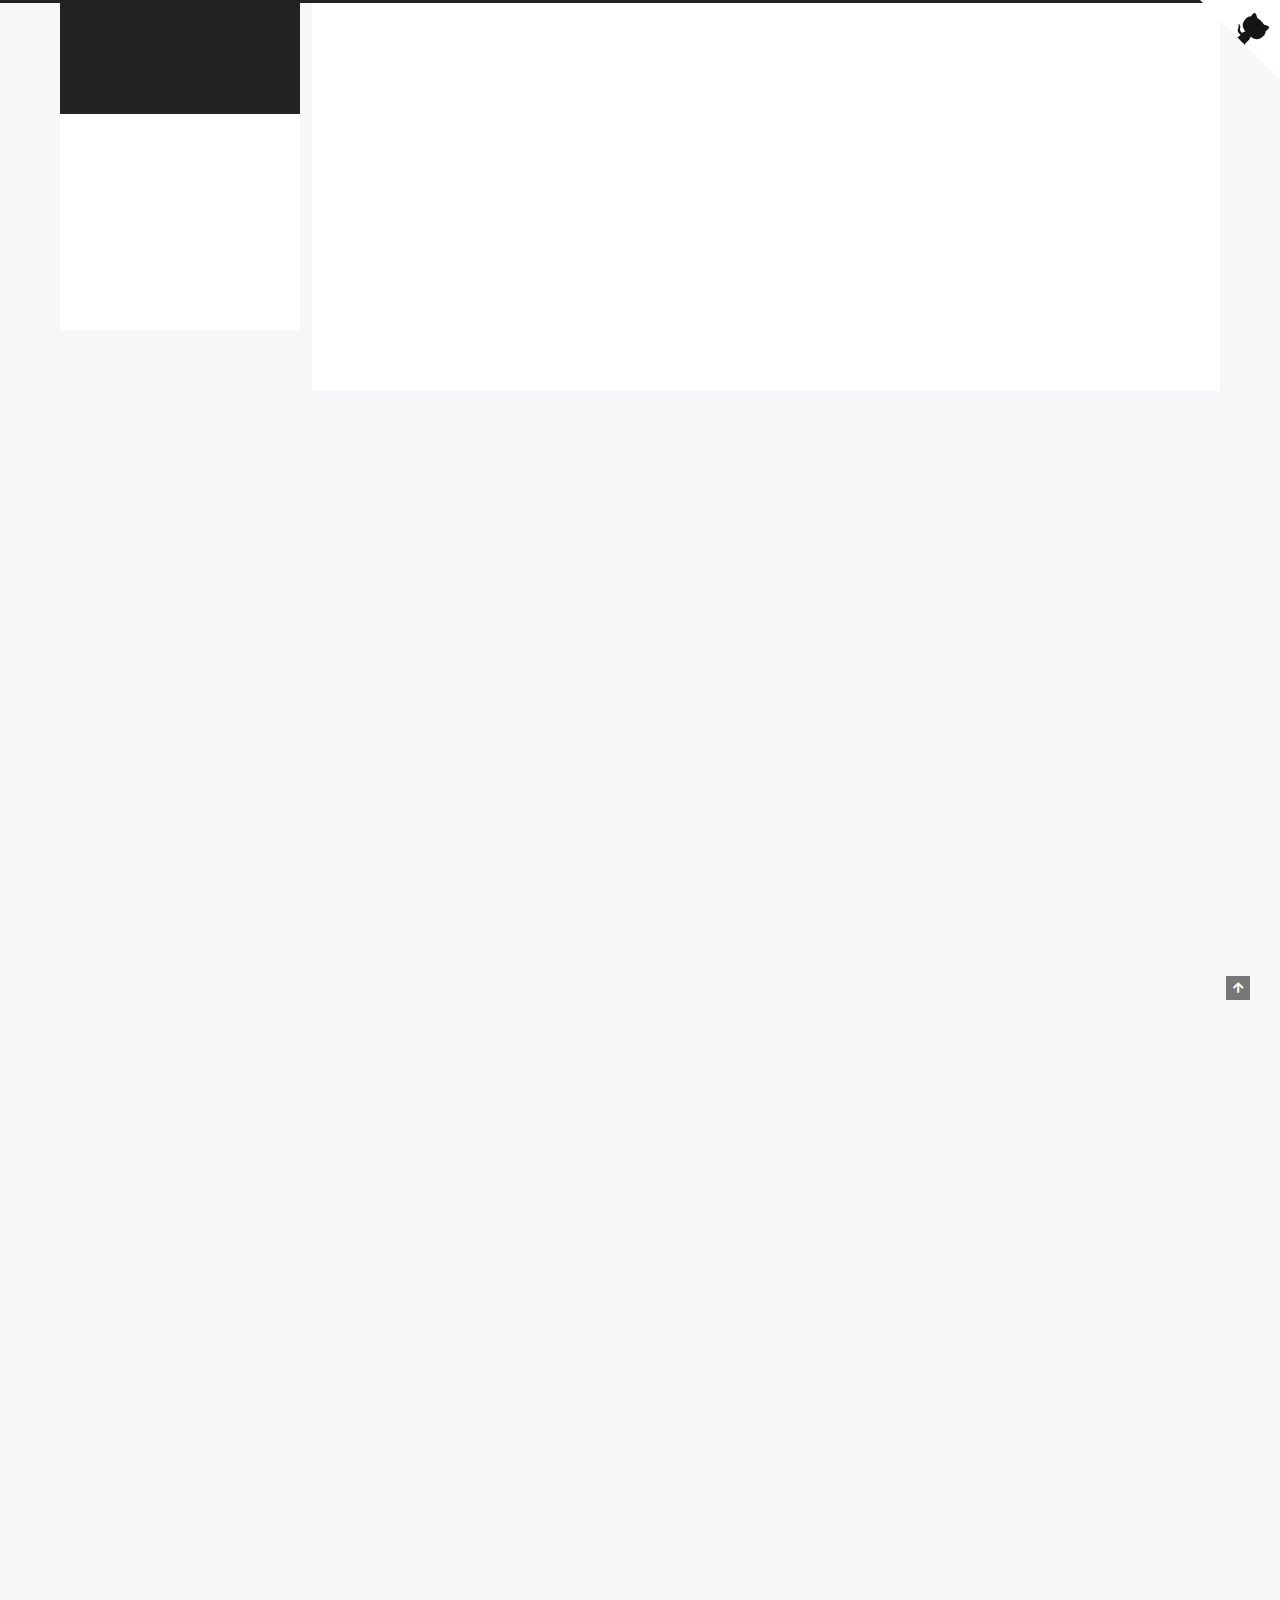
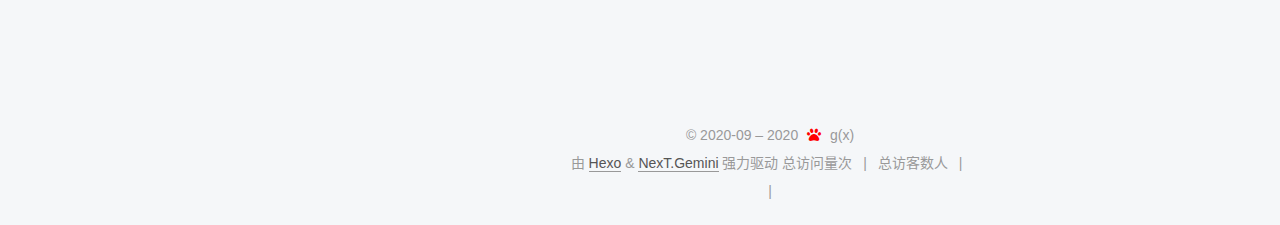
<file: categories/小项目/index.html>
<!DOCTYPE html>
<html lang="zh-CN">
<head>
  <meta charset="UTF-8">
<meta name="viewport" content="width=device-width, initial-scale=1, maximum-scale=2">
<meta name="theme-color" content="#222">
<meta name="generator" content="Hexo 5.1.1">
  <link rel="apple-touch-icon" sizes="180x180" href="/images/apple-touch-icon-next.png">
  <link rel="icon" type="image/png" sizes="32x32" href="/images/favicon-32x32-next.png">
  <link rel="icon" type="image/png" sizes="16x16" href="/images/favicon-16x16-next.png">
  <link rel="mask-icon" href="/images/logo.svg" color="#222">

<link rel="stylesheet" href="/css/main.css">


<link rel="stylesheet" href="/lib/font-awesome/css/all.min.css">

<script id="hexo-configurations">
    var NexT = window.NexT || {};
    var CONFIG = {"hostname":"zerocath.com","root":"/","scheme":"Gemini","version":"7.8.0","exturl":false,"sidebar":{"position":"left","display":"post","padding":18,"offset":12,"onmobile":true},"copycode":{"enable":true,"show_result":false,"style":"mac"},"back2top":{"enable":true,"sidebar":false,"scrollpercent":false},"bookmark":{"enable":true,"color":"#222","save":"auto"},"fancybox":false,"mediumzoom":false,"lazyload":false,"pangu":false,"comments":{"style":"tabs","active":null,"storage":true,"lazyload":false,"nav":null},"algolia":{"hits":{"per_page":10},"labels":{"input_placeholder":"Search for Posts","hits_empty":"We didn't find any results for the search: ${query}","hits_stats":"${hits} results found in ${time} ms"}},"localsearch":{"enable":false,"trigger":"auto","top_n_per_article":1,"unescape":false,"preload":false},"motion":{"enable":true,"async":false,"transition":{"post_block":"fadeIn","post_header":"slideDownIn","post_body":"slideDownIn","coll_header":"slideLeftIn","sidebar":"slideUpIn"}}};
  </script>

  <meta name="description" content="水穷行到处，云起坐看时">
<meta property="og:type" content="website">
<meta property="og:title" content="ZEROCATH">
<meta property="og:url" content="zerocath.com/categories/%E5%B0%8F%E9%A1%B9%E7%9B%AE/index.html">
<meta property="og:site_name" content="ZEROCATH">
<meta property="og:description" content="水穷行到处，云起坐看时">
<meta property="og:locale" content="zh_CN">
<meta property="article:author" content="g(x)">
<meta name="twitter:card" content="summary">

<link rel="canonical" href="zerocath.com/categories/%E5%B0%8F%E9%A1%B9%E7%9B%AE/">


<script id="page-configurations">
  // https://hexo.io/docs/variables.html
  CONFIG.page = {
    sidebar: "",
    isHome : false,
    isPost : false,
    lang   : 'zh-CN'
  };
</script>

  <title>تصنيف: 小项目 | ZEROCATH</title>
  






  <noscript>
  <style>
  .use-motion .brand,
  .use-motion .menu-item,
  .sidebar-inner,
  .use-motion .post-block,
  .use-motion .pagination,
  .use-motion .comments,
  .use-motion .post-header,
  .use-motion .post-body,
  .use-motion .collection-header { opacity: initial; }

  .use-motion .site-title,
  .use-motion .site-subtitle {
    opacity: initial;
    top: initial;
  }

  .use-motion .logo-line-before i { left: initial; }
  .use-motion .logo-line-after i { right: initial; }
  </style>
</noscript>


  <script type="text/javascript" src="/js/my_js/clicklove.js"></script>
<link rel="alternate" href="/rss2.xml" title="ZEROCATH" type="application/rss+xml">
</head>

<body itemscope itemtype="http://schema.org/WebPage">
  <div class="container use-motion">
    <div class="headband"></div>
        <a target="_blank" rel="noopener" href="https://github.com/zero-g-x" class="github-corner" aria-label="View source on GitHub"><svg width="80" height="80" viewBox="0 0 250 250" style="fill:#fff; color:#151513; position: absolute; top: 0; border: 0; right: 0;" aria-hidden="true"><path d="M0,0 L115,115 L130,115 L142,142 L250,250 L250,0 Z"></path><path d="M128.3,109.0 C113.8,99.7 119.0,89.6 119.0,89.6 C122.0,82.7 120.5,78.6 120.5,78.6 C119.2,72.0 123.4,76.3 123.4,76.3 C127.3,80.9 125.5,87.3 125.5,87.3 C122.9,97.6 130.6,101.9 134.4,103.2" fill="currentColor" style="transform-origin: 130px 106px;" class="octo-arm"></path><path d="M115.0,115.0 C114.9,115.1 118.7,116.5 119.8,115.4 L133.7,101.6 C136.9,99.2 139.9,98.4 142.2,98.6 C133.8,88.0 127.5,74.4 143.8,58.0 C148.5,53.4 154.0,51.2 159.7,51.0 C160.3,49.4 163.2,43.6 171.4,40.1 C171.4,40.1 176.1,42.5 178.8,56.2 C183.1,58.6 187.2,61.8 190.9,65.4 C194.5,69.0 197.7,73.2 200.1,77.6 C213.8,80.2 216.3,84.9 216.3,84.9 C212.7,93.1 206.9,96.0 205.4,96.6 C205.1,102.4 203.0,107.8 198.3,112.5 C181.9,128.9 168.3,122.5 157.7,114.1 C157.9,116.9 156.7,120.9 152.7,124.9 L141.0,136.5 C139.8,137.7 141.6,141.9 141.8,141.8 Z" fill="currentColor" class="octo-body"></path></svg></a><style>.github-corner:hover .octo-arm{animation:octocat-wave 560ms ease-in-out}@keyframes octocat-wave{0%,100%{transform:rotate(0)}20%,60%{transform:rotate(-25deg)}40%,80%{transform:rotate(10deg)}}@media (max-width:500px){.github-corner:hover .octo-arm{animation:none}.github-corner .octo-arm{animation:octocat-wave 560ms ease-in-out}}</style>

    <header class="header" itemscope itemtype="http://schema.org/WPHeader">
      <div class="header-inner"><div class="site-brand-container">
  <div class="site-nav-toggle">
    <div class="toggle" aria-label="切换导航栏">
      <span class="toggle-line toggle-line-first"></span>
      <span class="toggle-line toggle-line-middle"></span>
      <span class="toggle-line toggle-line-last"></span>
    </div>
  </div>

  <div class="site-meta">

    <a href="/" class="brand" rel="start">
      <span class="logo-line-before"><i></i></span>
      <h1 class="site-title">ZEROCATH</h1>
      <span class="logo-line-after"><i></i></span>
    </a>
      <p class="site-subtitle" itemprop="description">身无长物江湖远，胸有沟壑天地宽</p>
  </div>

  <div class="site-nav-right">
    <div class="toggle popup-trigger">
    </div>
  </div>
</div>




<nav class="site-nav">
  <ul id="menu" class="main-menu menu">
        <li class="menu-item menu-item-home">

    <a href="/" rel="section"><i class="fa fa-home fa-fw"></i>首页</a>

  </li>
        <li class="menu-item menu-item-about">

    <a href="/about/" rel="section"><i class="fa fa-user fa-fw"></i>关于</a>

  </li>
        <li class="menu-item menu-item-tags">

    <a href="/tags/" rel="section"><i class="fa fa-tags fa-fw"></i>标签</a>

  </li>
        <li class="menu-item menu-item-categories">

    <a href="/categories/" rel="section"><i class="fa fa-th fa-fw"></i>分类</a>

  </li>
        <li class="menu-item menu-item-archives">

    <a href="/archives/" rel="section"><i class="fa fa-archive fa-fw"></i>归档</a>

  </li>
  </ul>
</nav>




</div>
    </header>

    
  <div class="back-to-top">
    <i class="fa fa-arrow-up"></i>
    <span>0%</span>
  </div>
  <a role="button" class="book-mark-link book-mark-link-fixed"></a>


    <main class="main">
      <div class="main-inner">
        <div class="content-wrap">
          

          <div class="content category">
            

  
  
  
  <div class="post-block">
    <div class="posts-collapse">
      <div class="collection-title">
        <h2 class="collection-header">小项目
          <small>تصنيف</small>
        </h2>
      </div>

      
    <div class="collection-year">
      <span class="collection-header">2020</span>
    </div>

  <article itemscope itemtype="http://schema.org/Article">
    <header class="post-header">

      <div class="post-meta">
        <time itemprop="dateCreated"
              datetime="2020-11-02T16:09:36+08:00"
              content="2020-11-02">
          11-02
        </time>
      </div>

      <div class="post-title">
          <a class="post-title-link" href="/2020/11/02/golang-gin-%E5%8D%9A%E5%AE%A2%E6%90%AD%E5%BB%BA%E5%AD%A6%E4%B9%A0%E8%AE%B0%E5%BD%95/" itemprop="url">
            <span itemprop="name">golang-gin-博客搭建学习记录</span>
          </a>
      </div>

    </header>
  </article>

    </div>
  </div>
  
  
  

  



          </div>
          

<script>
  window.addEventListener('tabs:register', () => {
    let { activeClass } = CONFIG.comments;
    if (CONFIG.comments.storage) {
      activeClass = localStorage.getItem('comments_active') || activeClass;
    }
    if (activeClass) {
      let activeTab = document.querySelector(`a[href="#comment-${activeClass}"]`);
      if (activeTab) {
        activeTab.click();
      }
    }
  });
  if (CONFIG.comments.storage) {
    window.addEventListener('tabs:click', event => {
      if (!event.target.matches('.tabs-comment .tab-content .tab-pane')) return;
      let commentClass = event.target.classList[1];
      localStorage.setItem('comments_active', commentClass);
    });
  }
</script>

        </div>
          
  
  <div class="toggle sidebar-toggle">
    <span class="toggle-line toggle-line-first"></span>
    <span class="toggle-line toggle-line-middle"></span>
    <span class="toggle-line toggle-line-last"></span>
  </div>

  <aside class="sidebar">
    <div class="sidebar-inner">

      <ul class="sidebar-nav motion-element">
        <li class="sidebar-nav-toc">
          文章目录
        </li>
        <li class="sidebar-nav-overview">
          站点概览
        </li>
      </ul>

      <!--noindex-->
      <div class="post-toc-wrap sidebar-panel">
      </div>
      <!--/noindex-->

      <div class="site-overview-wrap sidebar-panel">
        <div class="site-author motion-element" itemprop="author" itemscope itemtype="http://schema.org/Person">
    <img class="site-author-image" itemprop="image" alt="g(x)"
      src="/images/avatar.jpg">
  <p class="site-author-name" itemprop="name">g(x)</p>
  <div class="site-description" itemprop="description">水穷行到处，云起坐看时</div>
</div>
<div class="site-state-wrap motion-element">
  <nav class="site-state">
      <div class="site-state-item site-state-posts">
          <a href="/archives/">
        
          <span class="site-state-item-count">9</span>
          <span class="site-state-item-name">日志</span>
        </a>
      </div>
      <div class="site-state-item site-state-categories">
            <a href="/categories/">
          
        <span class="site-state-item-count">5</span>
        <span class="site-state-item-name">分类</span></a>
      </div>
      <div class="site-state-item site-state-tags">
            <a href="/tags/">
          
        <span class="site-state-item-count">23</span>
        <span class="site-state-item-name">标签</span></a>
      </div>
  </nav>
</div>
  <div class="links-of-author motion-element">
      <span class="links-of-author-item">
        <a href="https://github.com/zero-g-x" title="GitHub → https:&#x2F;&#x2F;github.com&#x2F;zero-g-x" rel="noopener" target="_blank"><i class="fab fa-github fa-fw"></i>GitHub</a>
      </span>
      <span class="links-of-author-item">
        <a href="/1343244602@qq.com" title="E-Mail → 1343244602@qq.com"><i class="fa fa-envelope fa-fw"></i>E-Mail</a>
      </span>
      <span class="links-of-author-item">
        <a href="https://twitter.com/zerocath" title="Twitter → https:&#x2F;&#x2F;twitter.com&#x2F;zerocath" rel="noopener" target="_blank"><i class="fab fa-twitter fa-fw"></i>Twitter</a>
      </span>
      <span class="links-of-author-item">
        <a href="https://instagram.com/zerocath" title="Instagram → https:&#x2F;&#x2F;instagram.com&#x2F;zerocath" rel="noopener" target="_blank"><i class="fab fa-instagram fa-fw"></i>Instagram</a>
      </span>
  </div>


  <div class="links-of-blogroll motion-element">
    <div class="links-of-blogroll-title"><i class="fa fa-link fa-fw"></i>
      Friends
    </div>
    <ul class="links-of-blogroll-list">
        <li class="links-of-blogroll-item">
          <a href="https://www.nldxtd.com/" title="https:&#x2F;&#x2F;www.nldxtd.com&#x2F;" rel="noopener" target="_blank">wch's blog</a>
        </li>
    </ul>
  </div>

      </div>

      <div id="music163player">
        <iframe frameborder="no" border="0" marginwidth="0" marginheight="0" width=330 height=450 src="//music.163.com/outchain/player?type=0&id=5229400419&auto=1&height=430"></iframe>
        </iframe>
      </div>

    </div>
  </aside>
  <div id="sidebar-dimmer"></div>


      </div>
    </main>

    <footer class="footer">
      <div class="footer-inner">
        

        

<div class="copyright">
  
  &copy; 2020-09 – 
  <span itemprop="copyrightYear">2020</span>
  <span class="with-love">
    <i class="fa fa-paw"></i>
  </span>
  <span class="author" itemprop="copyrightHolder">g(x)</span>
</div>
  <div class="powered-by">由 <a href="https://hexo.io/" class="theme-link" rel="noopener" target="_blank">Hexo</a> & <a href="https://theme-next.org/" class="theme-link" rel="noopener" target="_blank">NexT.Gemini</a> 强力驱动
  </div>


    <script async src="//dn-lbstatics.qbox.me/busuanzi/2.3/busuanzi.pure.mini.js"></script>

    <span id="busuanzi_container_site_pv">总访问量<span id="busuanzi_value_site_pv"></span>次</span>
    <span class="post-meta-divider">|</span>
    <span id="busuanzi_container_site_uv">总访客数<span id="busuanzi_value_site_uv"></span>人</span>
    <span class="post-meta-divider">|</span>
<!-- 不蒜子计数初始值纠正 -->
<script>
$(document).ready(function() {

    var int = setInterval(fixCount, 50);  // 50ms周期检测函数
    var countOffset = 20000;  // 初始化首次数据

    function fixCount() {            
       if (document.getElementById("busuanzi_container_site_pv").style.display != "none")
        {
            $("#busuanzi_value_site_pv").html(parseInt($("#busuanzi_value_site_pv").html()) + countOffset); 
            clearInterval(int);
        }                  
        if ($("#busuanzi_container_site_pv").css("display") != "none")
        {
            $("#busuanzi_value_site_uv").html(parseInt($("#busuanzi_value_site_uv").html()) + countOffset); // 加上初始数据 
            clearInterval(int); // 停止检测
        }  
    }
       	
});
</script> 


        
<div class="busuanzi-count">
  <script async src="https://busuanzi.ibruce.info/busuanzi/2.3/busuanzi.pure.mini.js"></script>
    <span class="post-meta-item" id="busuanzi_container_site_uv" style="display: none;">
      <span class="post-meta-item-icon">
        <i class="fa fa-user"></i>
      </span>
      <span class="site-uv" title="总访客量">
        <span id="busuanzi_value_site_uv"></span>
      </span>
    </span>
    <span class="post-meta-divider">|</span>
    <span class="post-meta-item" id="busuanzi_container_site_pv" style="display: none;">
      <span class="post-meta-item-icon">
        <i class="fa fa-eye"></i>
      </span>
      <span class="site-pv" title="总访问量">
        <span id="busuanzi_value_site_pv"></span>
      </span>
    </span>
</div>








      </div>
    </footer>
  </div>

  
  
  <script color='255,228,225' opacity='0.8' zIndex='-1' count='150' src="/lib/canvas-nest/canvas-nest.min.js"></script>
  <script src="/lib/anime.min.js"></script>
  <script src="/lib/velocity/velocity.min.js"></script>
  <script src="/lib/velocity/velocity.ui.min.js"></script>

<script src="/js/utils.js"></script>

<script src="/js/motion.js"></script>


<script src="/js/schemes/pisces.js"></script>


<script src="/js/next-boot.js"></script>

<script src="/js/bookmark.js"></script>




  















  

  

  

</body>
</html>
</file>
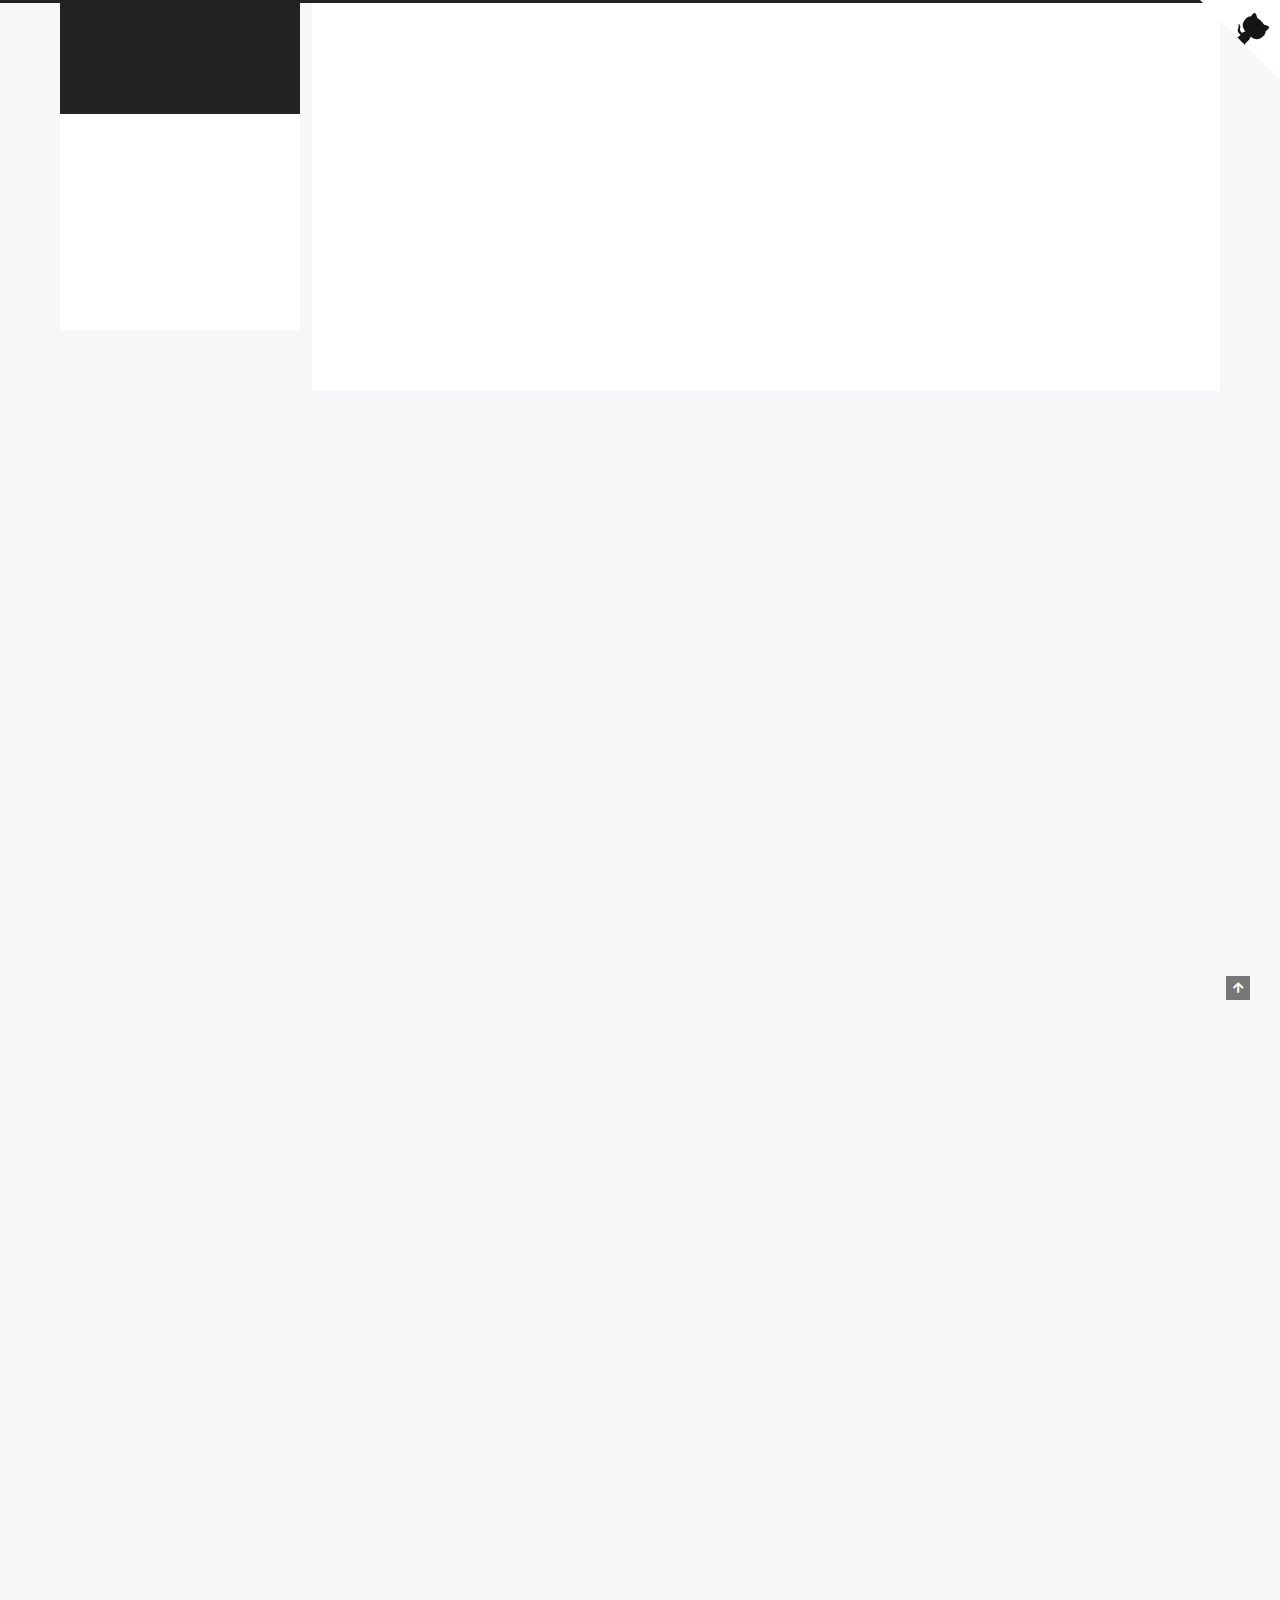
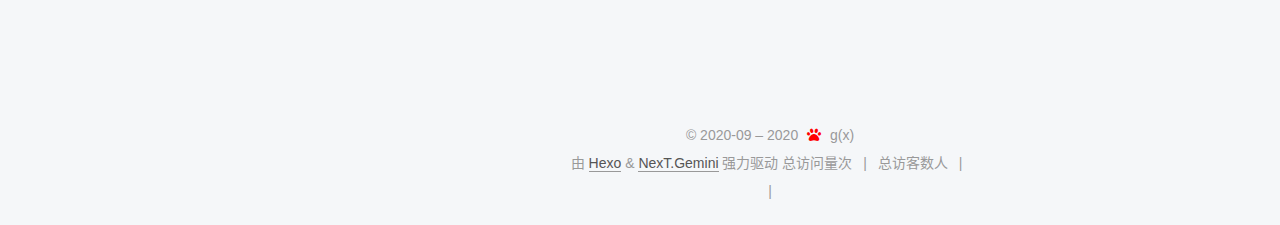
<file: categories/杂货间/index.html>
<!DOCTYPE html>
<html lang="zh-CN">
<head>
  <meta charset="UTF-8">
<meta name="viewport" content="width=device-width, initial-scale=1, maximum-scale=2">
<meta name="theme-color" content="#222">
<meta name="generator" content="Hexo 5.1.1">
  <link rel="apple-touch-icon" sizes="180x180" href="/images/apple-touch-icon-next.png">
  <link rel="icon" type="image/png" sizes="32x32" href="/images/favicon-32x32-next.png">
  <link rel="icon" type="image/png" sizes="16x16" href="/images/favicon-16x16-next.png">
  <link rel="mask-icon" href="/images/logo.svg" color="#222">

<link rel="stylesheet" href="/css/main.css">


<link rel="stylesheet" href="/lib/font-awesome/css/all.min.css">

<script id="hexo-configurations">
    var NexT = window.NexT || {};
    var CONFIG = {"hostname":"zerocath.com","root":"/","scheme":"Gemini","version":"7.8.0","exturl":false,"sidebar":{"position":"left","display":"post","padding":18,"offset":12,"onmobile":true},"copycode":{"enable":true,"show_result":false,"style":"mac"},"back2top":{"enable":true,"sidebar":false,"scrollpercent":false},"bookmark":{"enable":true,"color":"#222","save":"auto"},"fancybox":false,"mediumzoom":false,"lazyload":false,"pangu":false,"comments":{"style":"tabs","active":null,"storage":true,"lazyload":false,"nav":null},"algolia":{"hits":{"per_page":10},"labels":{"input_placeholder":"Search for Posts","hits_empty":"We didn't find any results for the search: ${query}","hits_stats":"${hits} results found in ${time} ms"}},"localsearch":{"enable":false,"trigger":"auto","top_n_per_article":1,"unescape":false,"preload":false},"motion":{"enable":true,"async":false,"transition":{"post_block":"fadeIn","post_header":"slideDownIn","post_body":"slideDownIn","coll_header":"slideLeftIn","sidebar":"slideUpIn"}}};
  </script>

  <meta name="description" content="水穷行到处，云起坐看时">
<meta property="og:type" content="website">
<meta property="og:title" content="ZEROCATH">
<meta property="og:url" content="zerocath.com/categories/%E6%9D%82%E8%B4%A7%E9%97%B4/index.html">
<meta property="og:site_name" content="ZEROCATH">
<meta property="og:description" content="水穷行到处，云起坐看时">
<meta property="og:locale" content="zh_CN">
<meta property="article:author" content="g(x)">
<meta name="twitter:card" content="summary">

<link rel="canonical" href="zerocath.com/categories/%E6%9D%82%E8%B4%A7%E9%97%B4/">


<script id="page-configurations">
  // https://hexo.io/docs/variables.html
  CONFIG.page = {
    sidebar: "",
    isHome : false,
    isPost : false,
    lang   : 'zh-CN'
  };
</script>

  <title>تصنيف: 杂货间 | ZEROCATH</title>
  






  <noscript>
  <style>
  .use-motion .brand,
  .use-motion .menu-item,
  .sidebar-inner,
  .use-motion .post-block,
  .use-motion .pagination,
  .use-motion .comments,
  .use-motion .post-header,
  .use-motion .post-body,
  .use-motion .collection-header { opacity: initial; }

  .use-motion .site-title,
  .use-motion .site-subtitle {
    opacity: initial;
    top: initial;
  }

  .use-motion .logo-line-before i { left: initial; }
  .use-motion .logo-line-after i { right: initial; }
  </style>
</noscript>


  <script type="text/javascript" src="/js/my_js/clicklove.js"></script>
<link rel="alternate" href="/rss2.xml" title="ZEROCATH" type="application/rss+xml">
</head>

<body itemscope itemtype="http://schema.org/WebPage">
  <div class="container use-motion">
    <div class="headband"></div>
        <a target="_blank" rel="noopener" href="https://github.com/zero-g-x" class="github-corner" aria-label="View source on GitHub"><svg width="80" height="80" viewBox="0 0 250 250" style="fill:#fff; color:#151513; position: absolute; top: 0; border: 0; right: 0;" aria-hidden="true"><path d="M0,0 L115,115 L130,115 L142,142 L250,250 L250,0 Z"></path><path d="M128.3,109.0 C113.8,99.7 119.0,89.6 119.0,89.6 C122.0,82.7 120.5,78.6 120.5,78.6 C119.2,72.0 123.4,76.3 123.4,76.3 C127.3,80.9 125.5,87.3 125.5,87.3 C122.9,97.6 130.6,101.9 134.4,103.2" fill="currentColor" style="transform-origin: 130px 106px;" class="octo-arm"></path><path d="M115.0,115.0 C114.9,115.1 118.7,116.5 119.8,115.4 L133.7,101.6 C136.9,99.2 139.9,98.4 142.2,98.6 C133.8,88.0 127.5,74.4 143.8,58.0 C148.5,53.4 154.0,51.2 159.7,51.0 C160.3,49.4 163.2,43.6 171.4,40.1 C171.4,40.1 176.1,42.5 178.8,56.2 C183.1,58.6 187.2,61.8 190.9,65.4 C194.5,69.0 197.7,73.2 200.1,77.6 C213.8,80.2 216.3,84.9 216.3,84.9 C212.7,93.1 206.9,96.0 205.4,96.6 C205.1,102.4 203.0,107.8 198.3,112.5 C181.9,128.9 168.3,122.5 157.7,114.1 C157.9,116.9 156.7,120.9 152.7,124.9 L141.0,136.5 C139.8,137.7 141.6,141.9 141.8,141.8 Z" fill="currentColor" class="octo-body"></path></svg></a><style>.github-corner:hover .octo-arm{animation:octocat-wave 560ms ease-in-out}@keyframes octocat-wave{0%,100%{transform:rotate(0)}20%,60%{transform:rotate(-25deg)}40%,80%{transform:rotate(10deg)}}@media (max-width:500px){.github-corner:hover .octo-arm{animation:none}.github-corner .octo-arm{animation:octocat-wave 560ms ease-in-out}}</style>

    <header class="header" itemscope itemtype="http://schema.org/WPHeader">
      <div class="header-inner"><div class="site-brand-container">
  <div class="site-nav-toggle">
    <div class="toggle" aria-label="切换导航栏">
      <span class="toggle-line toggle-line-first"></span>
      <span class="toggle-line toggle-line-middle"></span>
      <span class="toggle-line toggle-line-last"></span>
    </div>
  </div>

  <div class="site-meta">

    <a href="/" class="brand" rel="start">
      <span class="logo-line-before"><i></i></span>
      <h1 class="site-title">ZEROCATH</h1>
      <span class="logo-line-after"><i></i></span>
    </a>
      <p class="site-subtitle" itemprop="description">身无长物江湖远，胸有沟壑天地宽</p>
  </div>

  <div class="site-nav-right">
    <div class="toggle popup-trigger">
    </div>
  </div>
</div>




<nav class="site-nav">
  <ul id="menu" class="main-menu menu">
        <li class="menu-item menu-item-home">

    <a href="/" rel="section"><i class="fa fa-home fa-fw"></i>首页</a>

  </li>
        <li class="menu-item menu-item-about">

    <a href="/about/" rel="section"><i class="fa fa-user fa-fw"></i>关于</a>

  </li>
        <li class="menu-item menu-item-tags">

    <a href="/tags/" rel="section"><i class="fa fa-tags fa-fw"></i>标签</a>

  </li>
        <li class="menu-item menu-item-categories">

    <a href="/categories/" rel="section"><i class="fa fa-th fa-fw"></i>分类</a>

  </li>
        <li class="menu-item menu-item-archives">

    <a href="/archives/" rel="section"><i class="fa fa-archive fa-fw"></i>归档</a>

  </li>
  </ul>
</nav>




</div>
    </header>

    
  <div class="back-to-top">
    <i class="fa fa-arrow-up"></i>
    <span>0%</span>
  </div>
  <a role="button" class="book-mark-link book-mark-link-fixed"></a>


    <main class="main">
      <div class="main-inner">
        <div class="content-wrap">
          

          <div class="content category">
            

  
  
  
  <div class="post-block">
    <div class="posts-collapse">
      <div class="collection-title">
        <h2 class="collection-header">杂货间
          <small>تصنيف</small>
        </h2>
      </div>

      
    <div class="collection-year">
      <span class="collection-header">2020</span>
    </div>

  <article itemscope itemtype="http://schema.org/Article">
    <header class="post-header">

      <div class="post-meta">
        <time itemprop="dateCreated"
              datetime="2020-09-07T09:23:07+08:00"
              content="2020-09-07">
          09-07
        </time>
      </div>

      <div class="post-title">
          <a class="post-title-link" href="/2020/09/07/Hello-Kitty/" itemprop="url">
            <span itemprop="name">Hello-Kitty!</span>
          </a>
      </div>

    </header>
  </article>

    </div>
  </div>
  
  
  

  



          </div>
          

<script>
  window.addEventListener('tabs:register', () => {
    let { activeClass } = CONFIG.comments;
    if (CONFIG.comments.storage) {
      activeClass = localStorage.getItem('comments_active') || activeClass;
    }
    if (activeClass) {
      let activeTab = document.querySelector(`a[href="#comment-${activeClass}"]`);
      if (activeTab) {
        activeTab.click();
      }
    }
  });
  if (CONFIG.comments.storage) {
    window.addEventListener('tabs:click', event => {
      if (!event.target.matches('.tabs-comment .tab-content .tab-pane')) return;
      let commentClass = event.target.classList[1];
      localStorage.setItem('comments_active', commentClass);
    });
  }
</script>

        </div>
          
  
  <div class="toggle sidebar-toggle">
    <span class="toggle-line toggle-line-first"></span>
    <span class="toggle-line toggle-line-middle"></span>
    <span class="toggle-line toggle-line-last"></span>
  </div>

  <aside class="sidebar">
    <div class="sidebar-inner">

      <ul class="sidebar-nav motion-element">
        <li class="sidebar-nav-toc">
          文章目录
        </li>
        <li class="sidebar-nav-overview">
          站点概览
        </li>
      </ul>

      <!--noindex-->
      <div class="post-toc-wrap sidebar-panel">
      </div>
      <!--/noindex-->

      <div class="site-overview-wrap sidebar-panel">
        <div class="site-author motion-element" itemprop="author" itemscope itemtype="http://schema.org/Person">
    <img class="site-author-image" itemprop="image" alt="g(x)"
      src="/images/avatar.jpg">
  <p class="site-author-name" itemprop="name">g(x)</p>
  <div class="site-description" itemprop="description">水穷行到处，云起坐看时</div>
</div>
<div class="site-state-wrap motion-element">
  <nav class="site-state">
      <div class="site-state-item site-state-posts">
          <a href="/archives/">
        
          <span class="site-state-item-count">8</span>
          <span class="site-state-item-name">日志</span>
        </a>
      </div>
      <div class="site-state-item site-state-categories">
            <a href="/categories/">
          
        <span class="site-state-item-count">3</span>
        <span class="site-state-item-name">分类</span></a>
      </div>
      <div class="site-state-item site-state-tags">
            <a href="/tags/">
          
        <span class="site-state-item-count">16</span>
        <span class="site-state-item-name">标签</span></a>
      </div>
  </nav>
</div>
  <div class="links-of-author motion-element">
      <span class="links-of-author-item">
        <a href="https://github.com/zero-g-x" title="GitHub → https:&#x2F;&#x2F;github.com&#x2F;zero-g-x" rel="noopener" target="_blank"><i class="fab fa-github fa-fw"></i>GitHub</a>
      </span>
      <span class="links-of-author-item">
        <a href="/1343244602@qq.com" title="E-Mail → 1343244602@qq.com"><i class="fa fa-envelope fa-fw"></i>E-Mail</a>
      </span>
      <span class="links-of-author-item">
        <a href="https://twitter.com/zerocath" title="Twitter → https:&#x2F;&#x2F;twitter.com&#x2F;zerocath" rel="noopener" target="_blank"><i class="fab fa-twitter fa-fw"></i>Twitter</a>
      </span>
      <span class="links-of-author-item">
        <a href="https://instagram.com/zerocath" title="Instagram → https:&#x2F;&#x2F;instagram.com&#x2F;zerocath" rel="noopener" target="_blank"><i class="fab fa-instagram fa-fw"></i>Instagram</a>
      </span>
  </div>


  <div class="links-of-blogroll motion-element">
    <div class="links-of-blogroll-title"><i class="fa fa-link fa-fw"></i>
      Friends
    </div>
    <ul class="links-of-blogroll-list">
        <li class="links-of-blogroll-item">
          <a href="https://moecode.com/" title="https:&#x2F;&#x2F;moecode.com&#x2F;" rel="noopener" target="_blank">尚老师の博客</a>
        </li>
        <li class="links-of-blogroll-item">
          <a href="https://www.nldxtd.com/" title="https:&#x2F;&#x2F;www.nldxtd.com&#x2F;" rel="noopener" target="_blank">wch's blog</a>
        </li>
    </ul>
  </div>

      </div>

      <div id="music163player">
        <iframe frameborder="no" border="0" marginwidth="0" marginheight="0" width=330 height=450 src="//music.163.com/outchain/player?type=0&id=5229400419&auto=1&height=430"></iframe>
        </iframe>
      </div>

    </div>
  </aside>
  <div id="sidebar-dimmer"></div>


      </div>
    </main>

    <footer class="footer">
      <div class="footer-inner">
        

        

<div class="copyright">
  
  &copy; 2020-09 – 
  <span itemprop="copyrightYear">2020</span>
  <span class="with-love">
    <i class="fa fa-paw"></i>
  </span>
  <span class="author" itemprop="copyrightHolder">g(x)</span>
</div>
  <div class="powered-by">由 <a href="https://hexo.io/" class="theme-link" rel="noopener" target="_blank">Hexo</a> & <a href="https://theme-next.org/" class="theme-link" rel="noopener" target="_blank">NexT.Gemini</a> 强力驱动
  </div>


    <script async src="//dn-lbstatics.qbox.me/busuanzi/2.3/busuanzi.pure.mini.js"></script>

    <span id="busuanzi_container_site_pv">总访问量<span id="busuanzi_value_site_pv"></span>次</span>
    <span class="post-meta-divider">|</span>
    <span id="busuanzi_container_site_uv">总访客数<span id="busuanzi_value_site_uv"></span>人</span>
    <span class="post-meta-divider">|</span>
<!-- 不蒜子计数初始值纠正 -->
<script>
$(document).ready(function() {

    var int = setInterval(fixCount, 50);  // 50ms周期检测函数
    var countOffset = 20000;  // 初始化首次数据

    function fixCount() {            
       if (document.getElementById("busuanzi_container_site_pv").style.display != "none")
        {
            $("#busuanzi_value_site_pv").html(parseInt($("#busuanzi_value_site_pv").html()) + countOffset); 
            clearInterval(int);
        }                  
        if ($("#busuanzi_container_site_pv").css("display") != "none")
        {
            $("#busuanzi_value_site_uv").html(parseInt($("#busuanzi_value_site_uv").html()) + countOffset); // 加上初始数据 
            clearInterval(int); // 停止检测
        }  
    }
       	
});
</script> 


        
<div class="busuanzi-count">
  <script async src="https://busuanzi.ibruce.info/busuanzi/2.3/busuanzi.pure.mini.js"></script>
    <span class="post-meta-item" id="busuanzi_container_site_uv" style="display: none;">
      <span class="post-meta-item-icon">
        <i class="fa fa-user"></i>
      </span>
      <span class="site-uv" title="总访客量">
        <span id="busuanzi_value_site_uv"></span>
      </span>
    </span>
    <span class="post-meta-divider">|</span>
    <span class="post-meta-item" id="busuanzi_container_site_pv" style="display: none;">
      <span class="post-meta-item-icon">
        <i class="fa fa-eye"></i>
      </span>
      <span class="site-pv" title="总访问量">
        <span id="busuanzi_value_site_pv"></span>
      </span>
    </span>
</div>








      </div>
    </footer>
  </div>

  
  
  <script color='255,228,225' opacity='0.8' zIndex='-1' count='150' src="/lib/canvas-nest/canvas-nest.min.js"></script>
  <script src="/lib/anime.min.js"></script>
  <script src="/lib/velocity/velocity.min.js"></script>
  <script src="/lib/velocity/velocity.ui.min.js"></script>

<script src="/js/utils.js"></script>

<script src="/js/motion.js"></script>


<script src="/js/schemes/pisces.js"></script>


<script src="/js/next-boot.js"></script>

<script src="/js/bookmark.js"></script>




  















  

  

  

</body>
</html>
</file>
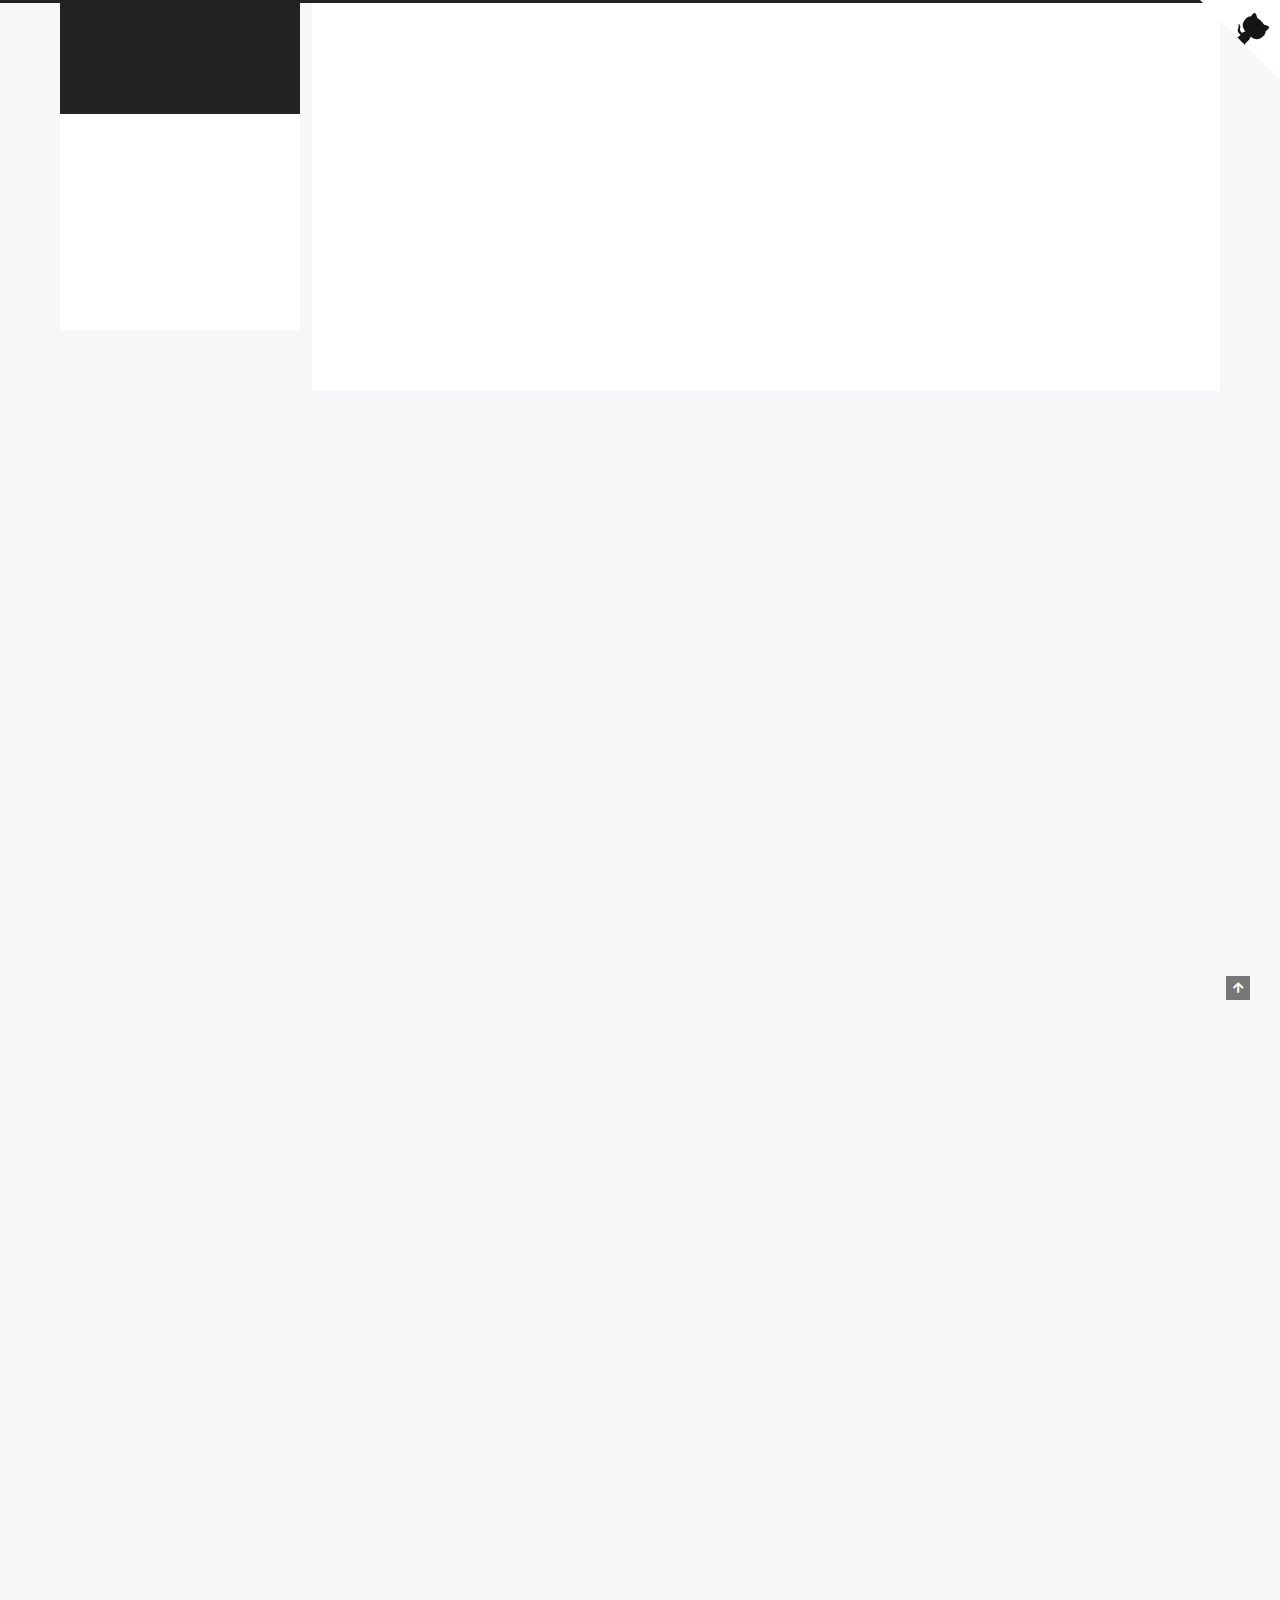
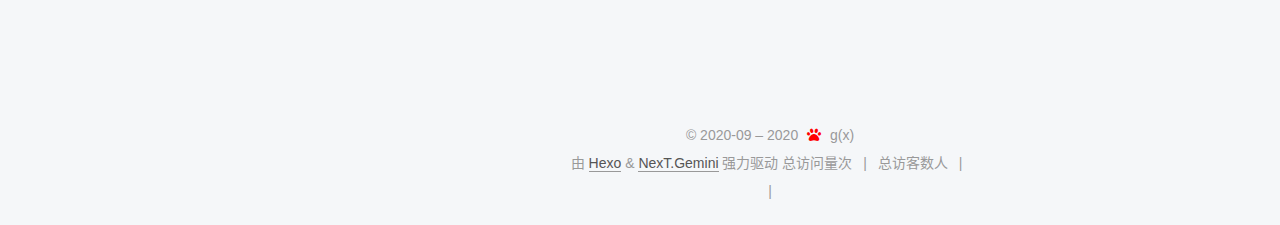
<file: categories/�ʼDZ�/index.html>
<!DOCTYPE html>
<html lang="zh-CN">
<head>
  <meta charset="UTF-8">
<meta name="viewport" content="width=device-width, initial-scale=1, maximum-scale=2">
<meta name="theme-color" content="#222">
<meta name="generator" content="Hexo 5.1.1">
  <link rel="apple-touch-icon" sizes="180x180" href="/images/apple-touch-icon-next.png">
  <link rel="icon" type="image/png" sizes="32x32" href="/images/favicon-32x32-next.png">
  <link rel="icon" type="image/png" sizes="16x16" href="/images/favicon-16x16-next.png">
  <link rel="mask-icon" href="/images/logo.svg" color="#222">

<link rel="stylesheet" href="/css/main.css">


<link rel="stylesheet" href="/lib/font-awesome/css/all.min.css">

<script id="hexo-configurations">
    var NexT = window.NexT || {};
    var CONFIG = {"hostname":"zerocath.com","root":"/","scheme":"Gemini","version":"7.8.0","exturl":false,"sidebar":{"position":"left","display":"post","padding":18,"offset":12,"onmobile":true},"copycode":{"enable":true,"show_result":false,"style":"mac"},"back2top":{"enable":true,"sidebar":false,"scrollpercent":false},"bookmark":{"enable":true,"color":"#222","save":"auto"},"fancybox":false,"mediumzoom":false,"lazyload":false,"pangu":false,"comments":{"style":"tabs","active":null,"storage":true,"lazyload":false,"nav":null},"algolia":{"hits":{"per_page":10},"labels":{"input_placeholder":"Search for Posts","hits_empty":"We didn't find any results for the search: ${query}","hits_stats":"${hits} results found in ${time} ms"}},"localsearch":{"enable":false,"trigger":"auto","top_n_per_article":1,"unescape":false,"preload":false},"motion":{"enable":true,"async":false,"transition":{"post_block":"fadeIn","post_header":"slideDownIn","post_body":"slideDownIn","coll_header":"slideLeftIn","sidebar":"slideUpIn"}}};
  </script>

  <meta name="description" content="水穷行到处，云起坐看时">
<meta property="og:type" content="website">
<meta property="og:title" content="ZEROCATH">
<meta property="og:url" content="zerocath.com/categories/%EF%BF%BD%CA%BCDZ%EF%BF%BD/index.html">
<meta property="og:site_name" content="ZEROCATH">
<meta property="og:description" content="水穷行到处，云起坐看时">
<meta property="og:locale" content="zh_CN">
<meta property="article:author" content="g(x)">
<meta name="twitter:card" content="summary">

<link rel="canonical" href="zerocath.com/categories/%EF%BF%BD%CA%BCDZ%EF%BF%BD/">


<script id="page-configurations">
  // https://hexo.io/docs/variables.html
  CONFIG.page = {
    sidebar: "",
    isHome : false,
    isPost : false,
    lang   : 'zh-CN'
  };
</script>

  <title>تصنيف: �ʼǱ� | ZEROCATH</title>
  






  <noscript>
  <style>
  .use-motion .brand,
  .use-motion .menu-item,
  .sidebar-inner,
  .use-motion .post-block,
  .use-motion .pagination,
  .use-motion .comments,
  .use-motion .post-header,
  .use-motion .post-body,
  .use-motion .collection-header { opacity: initial; }

  .use-motion .site-title,
  .use-motion .site-subtitle {
    opacity: initial;
    top: initial;
  }

  .use-motion .logo-line-before i { left: initial; }
  .use-motion .logo-line-after i { right: initial; }
  </style>
</noscript>


  <script type="text/javascript" src="/js/my_js/clicklove.js"></script>
<link rel="alternate" href="/rss2.xml" title="ZEROCATH" type="application/rss+xml">
</head>

<body itemscope itemtype="http://schema.org/WebPage">
  <div class="container use-motion">
    <div class="headband"></div>
        <a target="_blank" rel="noopener" href="https://github.com/zero-g-x" class="github-corner" aria-label="View source on GitHub"><svg width="80" height="80" viewBox="0 0 250 250" style="fill:#fff; color:#151513; position: absolute; top: 0; border: 0; right: 0;" aria-hidden="true"><path d="M0,0 L115,115 L130,115 L142,142 L250,250 L250,0 Z"></path><path d="M128.3,109.0 C113.8,99.7 119.0,89.6 119.0,89.6 C122.0,82.7 120.5,78.6 120.5,78.6 C119.2,72.0 123.4,76.3 123.4,76.3 C127.3,80.9 125.5,87.3 125.5,87.3 C122.9,97.6 130.6,101.9 134.4,103.2" fill="currentColor" style="transform-origin: 130px 106px;" class="octo-arm"></path><path d="M115.0,115.0 C114.9,115.1 118.7,116.5 119.8,115.4 L133.7,101.6 C136.9,99.2 139.9,98.4 142.2,98.6 C133.8,88.0 127.5,74.4 143.8,58.0 C148.5,53.4 154.0,51.2 159.7,51.0 C160.3,49.4 163.2,43.6 171.4,40.1 C171.4,40.1 176.1,42.5 178.8,56.2 C183.1,58.6 187.2,61.8 190.9,65.4 C194.5,69.0 197.7,73.2 200.1,77.6 C213.8,80.2 216.3,84.9 216.3,84.9 C212.7,93.1 206.9,96.0 205.4,96.6 C205.1,102.4 203.0,107.8 198.3,112.5 C181.9,128.9 168.3,122.5 157.7,114.1 C157.9,116.9 156.7,120.9 152.7,124.9 L141.0,136.5 C139.8,137.7 141.6,141.9 141.8,141.8 Z" fill="currentColor" class="octo-body"></path></svg></a><style>.github-corner:hover .octo-arm{animation:octocat-wave 560ms ease-in-out}@keyframes octocat-wave{0%,100%{transform:rotate(0)}20%,60%{transform:rotate(-25deg)}40%,80%{transform:rotate(10deg)}}@media (max-width:500px){.github-corner:hover .octo-arm{animation:none}.github-corner .octo-arm{animation:octocat-wave 560ms ease-in-out}}</style>

    <header class="header" itemscope itemtype="http://schema.org/WPHeader">
      <div class="header-inner"><div class="site-brand-container">
  <div class="site-nav-toggle">
    <div class="toggle" aria-label="切换导航栏">
      <span class="toggle-line toggle-line-first"></span>
      <span class="toggle-line toggle-line-middle"></span>
      <span class="toggle-line toggle-line-last"></span>
    </div>
  </div>

  <div class="site-meta">

    <a href="/" class="brand" rel="start">
      <span class="logo-line-before"><i></i></span>
      <h1 class="site-title">ZEROCATH</h1>
      <span class="logo-line-after"><i></i></span>
    </a>
      <p class="site-subtitle" itemprop="description">身无长物江湖远，胸有沟壑天地宽</p>
  </div>

  <div class="site-nav-right">
    <div class="toggle popup-trigger">
    </div>
  </div>
</div>




<nav class="site-nav">
  <ul id="menu" class="main-menu menu">
        <li class="menu-item menu-item-home">

    <a href="/" rel="section"><i class="fa fa-home fa-fw"></i>首页</a>

  </li>
        <li class="menu-item menu-item-about">

    <a href="/about/" rel="section"><i class="fa fa-user fa-fw"></i>关于</a>

  </li>
        <li class="menu-item menu-item-tags">

    <a href="/tags/" rel="section"><i class="fa fa-tags fa-fw"></i>标签</a>

  </li>
        <li class="menu-item menu-item-categories">

    <a href="/categories/" rel="section"><i class="fa fa-th fa-fw"></i>分类</a>

  </li>
        <li class="menu-item menu-item-archives">

    <a href="/archives/" rel="section"><i class="fa fa-archive fa-fw"></i>归档</a>

  </li>
  </ul>
</nav>




</div>
    </header>

    
  <div class="back-to-top">
    <i class="fa fa-arrow-up"></i>
    <span>0%</span>
  </div>
  <a role="button" class="book-mark-link book-mark-link-fixed"></a>


    <main class="main">
      <div class="main-inner">
        <div class="content-wrap">
          

          <div class="content category">
            

  
  
  
  <div class="post-block">
    <div class="posts-collapse">
      <div class="collection-title">
        <h2 class="collection-header">�ʼǱ�
          <small>تصنيف</small>
        </h2>
      </div>

      
    <div class="collection-year">
      <span class="collection-header">2020</span>
    </div>

  <article itemscope itemtype="http://schema.org/Article">
    <header class="post-header">

      <div class="post-meta">
        <time itemprop="dateCreated"
              datetime="2020-09-10T10:44:39+08:00"
              content="2020-09-10">
          09-10
        </time>
      </div>

      <div class="post-title">
          <a class="post-title-link" href="/2020/09/10/C-%E5%AD%A6%E4%B9%A0%E7%AC%94%E8%AE%B0/" itemprop="url">
            <span itemprop="name">C++ѧϰ�ʼ�</span>
          </a>
      </div>

    </header>
  </article>

    </div>
  </div>
  
  
  

  



          </div>
          

<script>
  window.addEventListener('tabs:register', () => {
    let { activeClass } = CONFIG.comments;
    if (CONFIG.comments.storage) {
      activeClass = localStorage.getItem('comments_active') || activeClass;
    }
    if (activeClass) {
      let activeTab = document.querySelector(`a[href="#comment-${activeClass}"]`);
      if (activeTab) {
        activeTab.click();
      }
    }
  });
  if (CONFIG.comments.storage) {
    window.addEventListener('tabs:click', event => {
      if (!event.target.matches('.tabs-comment .tab-content .tab-pane')) return;
      let commentClass = event.target.classList[1];
      localStorage.setItem('comments_active', commentClass);
    });
  }
</script>

        </div>
          
  
  <div class="toggle sidebar-toggle">
    <span class="toggle-line toggle-line-first"></span>
    <span class="toggle-line toggle-line-middle"></span>
    <span class="toggle-line toggle-line-last"></span>
  </div>

  <aside class="sidebar">
    <div class="sidebar-inner">

      <ul class="sidebar-nav motion-element">
        <li class="sidebar-nav-toc">
          文章目录
        </li>
        <li class="sidebar-nav-overview">
          站点概览
        </li>
      </ul>

      <!--noindex-->
      <div class="post-toc-wrap sidebar-panel">
      </div>
      <!--/noindex-->

      <div class="site-overview-wrap sidebar-panel">
        <div class="site-author motion-element" itemprop="author" itemscope itemtype="http://schema.org/Person">
    <img class="site-author-image" itemprop="image" alt="g(x)"
      src="/images/avatar.jpg">
  <p class="site-author-name" itemprop="name">g(x)</p>
  <div class="site-description" itemprop="description">水穷行到处，云起坐看时</div>
</div>
<div class="site-state-wrap motion-element">
  <nav class="site-state">
      <div class="site-state-item site-state-posts">
          <a href="/archives/">
        
          <span class="site-state-item-count">6</span>
          <span class="site-state-item-name">日志</span>
        </a>
      </div>
      <div class="site-state-item site-state-categories">
            <a href="/categories/">
          
        <span class="site-state-item-count">4</span>
        <span class="site-state-item-name">分类</span></a>
      </div>
      <div class="site-state-item site-state-tags">
            <a href="/tags/">
          
        <span class="site-state-item-count">14</span>
        <span class="site-state-item-name">标签</span></a>
      </div>
  </nav>
</div>
  <div class="links-of-author motion-element">
      <span class="links-of-author-item">
        <a href="https://github.com/zero-g-x" title="GitHub → https:&#x2F;&#x2F;github.com&#x2F;zero-g-x" rel="noopener" target="_blank"><i class="fab fa-github fa-fw"></i>GitHub</a>
      </span>
      <span class="links-of-author-item">
        <a href="/1343244602@qq.com" title="E-Mail → 1343244602@qq.com"><i class="fa fa-envelope fa-fw"></i>E-Mail</a>
      </span>
      <span class="links-of-author-item">
        <a href="https://twitter.com/zerocath" title="Twitter → https:&#x2F;&#x2F;twitter.com&#x2F;zerocath" rel="noopener" target="_blank"><i class="fab fa-twitter fa-fw"></i>Twitter</a>
      </span>
      <span class="links-of-author-item">
        <a href="https://instagram.com/zerocath" title="Instagram → https:&#x2F;&#x2F;instagram.com&#x2F;zerocath" rel="noopener" target="_blank"><i class="fab fa-instagram fa-fw"></i>Instagram</a>
      </span>
  </div>



      </div>

      <div id="music163player">
        <iframe frameborder="no" border="0" marginwidth="0" marginheight="0" width=330 height=450 src="//music.163.com/outchain/player?type=0&id=5229400419&auto=1&height=430"></iframe>
        </iframe>
      </div>

    </div>
  </aside>
  <div id="sidebar-dimmer"></div>


      </div>
    </main>

    <footer class="footer">
      <div class="footer-inner">
        

        

<div class="copyright">
  
  &copy; 2020-09 – 
  <span itemprop="copyrightYear">2020</span>
  <span class="with-love">
    <i class="fa fa-paw"></i>
  </span>
  <span class="author" itemprop="copyrightHolder">g(x)</span>
</div>
  <div class="powered-by">由 <a href="https://hexo.io/" class="theme-link" rel="noopener" target="_blank">Hexo</a> & <a href="https://theme-next.org/" class="theme-link" rel="noopener" target="_blank">NexT.Gemini</a> 强力驱动
  </div>


    <script async src="//dn-lbstatics.qbox.me/busuanzi/2.3/busuanzi.pure.mini.js"></script>

    <span id="busuanzi_container_site_pv">总访问量<span id="busuanzi_value_site_pv"></span>次</span>
    <span class="post-meta-divider">|</span>
    <span id="busuanzi_container_site_uv">总访客数<span id="busuanzi_value_site_uv"></span>人</span>
    <span class="post-meta-divider">|</span>
<!-- 不蒜子计数初始值纠正 -->
<script>
$(document).ready(function() {

    var int = setInterval(fixCount, 50);  // 50ms周期检测函数
    var countOffset = 20000;  // 初始化首次数据

    function fixCount() {            
       if (document.getElementById("busuanzi_container_site_pv").style.display != "none")
        {
            $("#busuanzi_value_site_pv").html(parseInt($("#busuanzi_value_site_pv").html()) + countOffset); 
            clearInterval(int);
        }                  
        if ($("#busuanzi_container_site_pv").css("display") != "none")
        {
            $("#busuanzi_value_site_uv").html(parseInt($("#busuanzi_value_site_uv").html()) + countOffset); // 加上初始数据 
            clearInterval(int); // 停止检测
        }  
    }
       	
});
</script> 


        
<div class="busuanzi-count">
  <script async src="https://busuanzi.ibruce.info/busuanzi/2.3/busuanzi.pure.mini.js"></script>
    <span class="post-meta-item" id="busuanzi_container_site_uv" style="display: none;">
      <span class="post-meta-item-icon">
        <i class="fa fa-user"></i>
      </span>
      <span class="site-uv" title="总访客量">
        <span id="busuanzi_value_site_uv"></span>
      </span>
    </span>
    <span class="post-meta-divider">|</span>
    <span class="post-meta-item" id="busuanzi_container_site_pv" style="display: none;">
      <span class="post-meta-item-icon">
        <i class="fa fa-eye"></i>
      </span>
      <span class="site-pv" title="总访问量">
        <span id="busuanzi_value_site_pv"></span>
      </span>
    </span>
</div>








      </div>
    </footer>
  </div>

  
  
  <script color='255,228,225' opacity='0.8' zIndex='-1' count='150' src="/lib/canvas-nest/canvas-nest.min.js"></script>
  <script src="/lib/anime.min.js"></script>
  <script src="/lib/velocity/velocity.min.js"></script>
  <script src="/lib/velocity/velocity.ui.min.js"></script>

<script src="/js/utils.js"></script>

<script src="/js/motion.js"></script>


<script src="/js/schemes/pisces.js"></script>


<script src="/js/next-boot.js"></script>

<script src="/js/bookmark.js"></script>




  















  

  

  

</body>
</html>
</file>
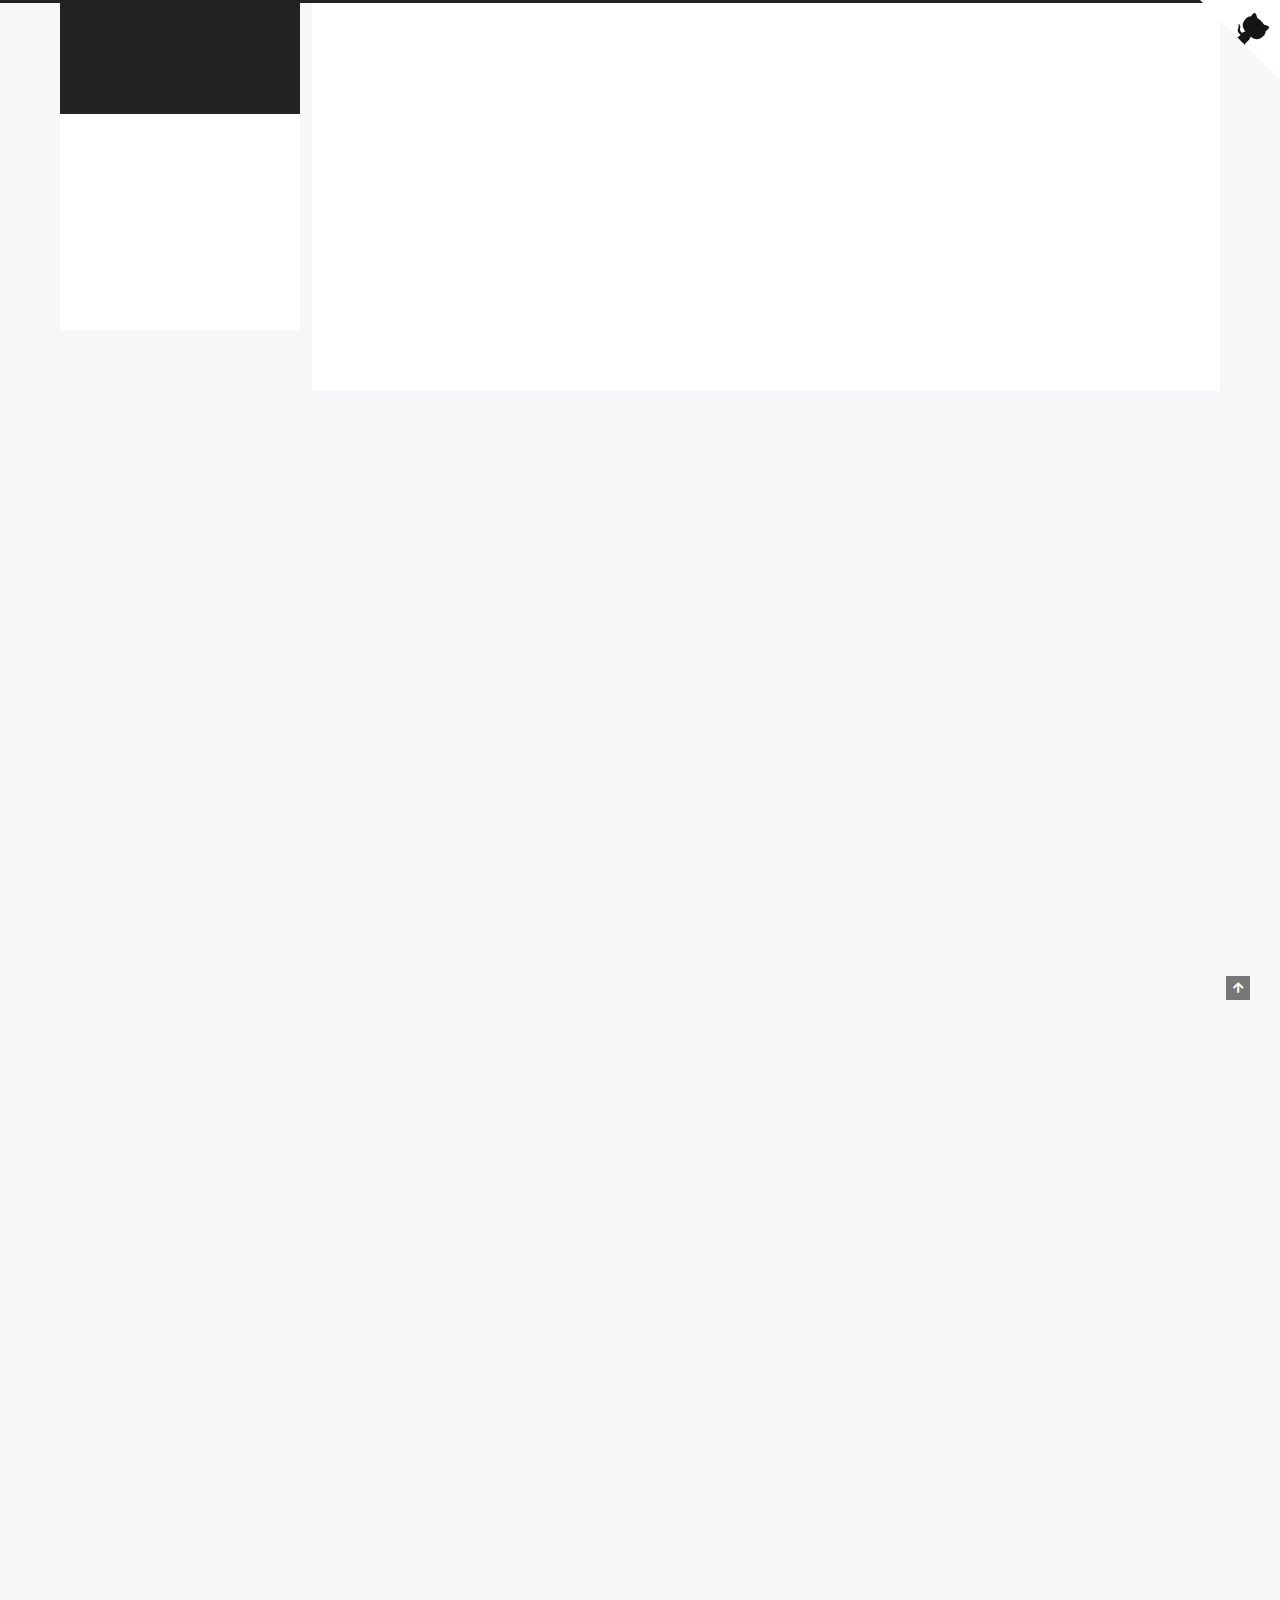
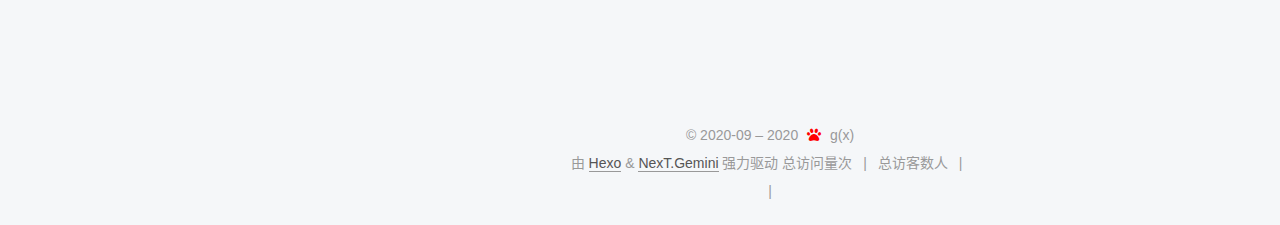
<file: tags/Algorithm/index.html>
<!DOCTYPE html>
<html lang="zh-CN">
<head>
  <meta charset="UTF-8">
<meta name="viewport" content="width=device-width, initial-scale=1, maximum-scale=2">
<meta name="theme-color" content="#222">
<meta name="generator" content="Hexo 5.1.1">
  <link rel="apple-touch-icon" sizes="180x180" href="/images/apple-touch-icon-next.png">
  <link rel="icon" type="image/png" sizes="32x32" href="/images/favicon-32x32-next.png">
  <link rel="icon" type="image/png" sizes="16x16" href="/images/favicon-16x16-next.png">
  <link rel="mask-icon" href="/images/logo.svg" color="#222">

<link rel="stylesheet" href="/css/main.css">


<link rel="stylesheet" href="/lib/font-awesome/css/all.min.css">

<script id="hexo-configurations">
    var NexT = window.NexT || {};
    var CONFIG = {"hostname":"zerocath.com","root":"/","scheme":"Gemini","version":"7.8.0","exturl":false,"sidebar":{"position":"left","display":"post","padding":18,"offset":12,"onmobile":true},"copycode":{"enable":true,"show_result":false,"style":"mac"},"back2top":{"enable":true,"sidebar":false,"scrollpercent":false},"bookmark":{"enable":true,"color":"#222","save":"auto"},"fancybox":false,"mediumzoom":false,"lazyload":false,"pangu":false,"comments":{"style":"tabs","active":null,"storage":true,"lazyload":false,"nav":null},"algolia":{"hits":{"per_page":10},"labels":{"input_placeholder":"Search for Posts","hits_empty":"We didn't find any results for the search: ${query}","hits_stats":"${hits} results found in ${time} ms"}},"localsearch":{"enable":false,"trigger":"auto","top_n_per_article":1,"unescape":false,"preload":false},"motion":{"enable":true,"async":false,"transition":{"post_block":"fadeIn","post_header":"slideDownIn","post_body":"slideDownIn","coll_header":"slideLeftIn","sidebar":"slideUpIn"}}};
  </script>

  <meta name="description" content="水穷行到处，云起坐看时">
<meta property="og:type" content="website">
<meta property="og:title" content="ZEROCATH">
<meta property="og:url" content="zerocath.com/tags/Algorithm/index.html">
<meta property="og:site_name" content="ZEROCATH">
<meta property="og:description" content="水穷行到处，云起坐看时">
<meta property="og:locale" content="zh_CN">
<meta property="article:author" content="g(x)">
<meta name="twitter:card" content="summary">

<link rel="canonical" href="zerocath.com/tags/Algorithm/">


<script id="page-configurations">
  // https://hexo.io/docs/variables.html
  CONFIG.page = {
    sidebar: "",
    isHome : false,
    isPost : false,
    lang   : 'zh-CN'
  };
</script>

  <title>وسم: Algorithm | ZEROCATH</title>
  






  <noscript>
  <style>
  .use-motion .brand,
  .use-motion .menu-item,
  .sidebar-inner,
  .use-motion .post-block,
  .use-motion .pagination,
  .use-motion .comments,
  .use-motion .post-header,
  .use-motion .post-body,
  .use-motion .collection-header { opacity: initial; }

  .use-motion .site-title,
  .use-motion .site-subtitle {
    opacity: initial;
    top: initial;
  }

  .use-motion .logo-line-before i { left: initial; }
  .use-motion .logo-line-after i { right: initial; }
  </style>
</noscript>


  <script type="text/javascript" src="/js/my_js/clicklove.js"></script>
<link rel="alternate" href="/rss2.xml" title="ZEROCATH" type="application/rss+xml">
</head>

<body itemscope itemtype="http://schema.org/WebPage">
  <div class="container use-motion">
    <div class="headband"></div>
        <a target="_blank" rel="noopener" href="https://github.com/zero-g-x" class="github-corner" aria-label="View source on GitHub"><svg width="80" height="80" viewBox="0 0 250 250" style="fill:#fff; color:#151513; position: absolute; top: 0; border: 0; right: 0;" aria-hidden="true"><path d="M0,0 L115,115 L130,115 L142,142 L250,250 L250,0 Z"></path><path d="M128.3,109.0 C113.8,99.7 119.0,89.6 119.0,89.6 C122.0,82.7 120.5,78.6 120.5,78.6 C119.2,72.0 123.4,76.3 123.4,76.3 C127.3,80.9 125.5,87.3 125.5,87.3 C122.9,97.6 130.6,101.9 134.4,103.2" fill="currentColor" style="transform-origin: 130px 106px;" class="octo-arm"></path><path d="M115.0,115.0 C114.9,115.1 118.7,116.5 119.8,115.4 L133.7,101.6 C136.9,99.2 139.9,98.4 142.2,98.6 C133.8,88.0 127.5,74.4 143.8,58.0 C148.5,53.4 154.0,51.2 159.7,51.0 C160.3,49.4 163.2,43.6 171.4,40.1 C171.4,40.1 176.1,42.5 178.8,56.2 C183.1,58.6 187.2,61.8 190.9,65.4 C194.5,69.0 197.7,73.2 200.1,77.6 C213.8,80.2 216.3,84.9 216.3,84.9 C212.7,93.1 206.9,96.0 205.4,96.6 C205.1,102.4 203.0,107.8 198.3,112.5 C181.9,128.9 168.3,122.5 157.7,114.1 C157.9,116.9 156.7,120.9 152.7,124.9 L141.0,136.5 C139.8,137.7 141.6,141.9 141.8,141.8 Z" fill="currentColor" class="octo-body"></path></svg></a><style>.github-corner:hover .octo-arm{animation:octocat-wave 560ms ease-in-out}@keyframes octocat-wave{0%,100%{transform:rotate(0)}20%,60%{transform:rotate(-25deg)}40%,80%{transform:rotate(10deg)}}@media (max-width:500px){.github-corner:hover .octo-arm{animation:none}.github-corner .octo-arm{animation:octocat-wave 560ms ease-in-out}}</style>

    <header class="header" itemscope itemtype="http://schema.org/WPHeader">
      <div class="header-inner"><div class="site-brand-container">
  <div class="site-nav-toggle">
    <div class="toggle" aria-label="切换导航栏">
      <span class="toggle-line toggle-line-first"></span>
      <span class="toggle-line toggle-line-middle"></span>
      <span class="toggle-line toggle-line-last"></span>
    </div>
  </div>

  <div class="site-meta">

    <a href="/" class="brand" rel="start">
      <span class="logo-line-before"><i></i></span>
      <h1 class="site-title">ZEROCATH</h1>
      <span class="logo-line-after"><i></i></span>
    </a>
      <p class="site-subtitle" itemprop="description">身无长物江湖远，胸有沟壑天地宽</p>
  </div>

  <div class="site-nav-right">
    <div class="toggle popup-trigger">
    </div>
  </div>
</div>




<nav class="site-nav">
  <ul id="menu" class="main-menu menu">
        <li class="menu-item menu-item-home">

    <a href="/" rel="section"><i class="fa fa-home fa-fw"></i>首页</a>

  </li>
        <li class="menu-item menu-item-about">

    <a href="/about/" rel="section"><i class="fa fa-user fa-fw"></i>关于</a>

  </li>
        <li class="menu-item menu-item-tags">

    <a href="/tags/" rel="section"><i class="fa fa-tags fa-fw"></i>标签</a>

  </li>
        <li class="menu-item menu-item-categories">

    <a href="/categories/" rel="section"><i class="fa fa-th fa-fw"></i>分类</a>

  </li>
        <li class="menu-item menu-item-archives">

    <a href="/archives/" rel="section"><i class="fa fa-archive fa-fw"></i>归档</a>

  </li>
  </ul>
</nav>




</div>
    </header>

    
  <div class="back-to-top">
    <i class="fa fa-arrow-up"></i>
    <span>0%</span>
  </div>
  <a role="button" class="book-mark-link book-mark-link-fixed"></a>


    <main class="main">
      <div class="main-inner">
        <div class="content-wrap">
          

          <div class="content tag">
            

  
  
  
  <div class="post-block">
    <div class="posts-collapse">
      <div class="collection-title">
        <h2 class="collection-header">Algorithm
          <small>وسم</small>
        </h2>
      </div>

      
    <div class="collection-year">
      <span class="collection-header">2020</span>
    </div>

  <article itemscope itemtype="http://schema.org/Article">
    <header class="post-header">

      <div class="post-meta">
        <time itemprop="dateCreated"
              datetime="2020-10-27T15:00:20+08:00"
              content="2020-10-27">
          10-27
        </time>
      </div>

      <div class="post-title">
          <a class="post-title-link" href="/2020/10/27/%E6%8E%92%E5%BA%8F%E7%AE%97%E6%B3%95/" itemprop="url">
            <span itemprop="name">排序算法</span>
          </a>
      </div>

    </header>
  </article>

    </div>
  </div>
  
  
  

  



          </div>
          

<script>
  window.addEventListener('tabs:register', () => {
    let { activeClass } = CONFIG.comments;
    if (CONFIG.comments.storage) {
      activeClass = localStorage.getItem('comments_active') || activeClass;
    }
    if (activeClass) {
      let activeTab = document.querySelector(`a[href="#comment-${activeClass}"]`);
      if (activeTab) {
        activeTab.click();
      }
    }
  });
  if (CONFIG.comments.storage) {
    window.addEventListener('tabs:click', event => {
      if (!event.target.matches('.tabs-comment .tab-content .tab-pane')) return;
      let commentClass = event.target.classList[1];
      localStorage.setItem('comments_active', commentClass);
    });
  }
</script>

        </div>
          
  
  <div class="toggle sidebar-toggle">
    <span class="toggle-line toggle-line-first"></span>
    <span class="toggle-line toggle-line-middle"></span>
    <span class="toggle-line toggle-line-last"></span>
  </div>

  <aside class="sidebar">
    <div class="sidebar-inner">

      <ul class="sidebar-nav motion-element">
        <li class="sidebar-nav-toc">
          文章目录
        </li>
        <li class="sidebar-nav-overview">
          站点概览
        </li>
      </ul>

      <!--noindex-->
      <div class="post-toc-wrap sidebar-panel">
      </div>
      <!--/noindex-->

      <div class="site-overview-wrap sidebar-panel">
        <div class="site-author motion-element" itemprop="author" itemscope itemtype="http://schema.org/Person">
    <img class="site-author-image" itemprop="image" alt="g(x)"
      src="/images/avatar.jpg">
  <p class="site-author-name" itemprop="name">g(x)</p>
  <div class="site-description" itemprop="description">水穷行到处，云起坐看时</div>
</div>
<div class="site-state-wrap motion-element">
  <nav class="site-state">
      <div class="site-state-item site-state-posts">
          <a href="/archives/">
        
          <span class="site-state-item-count">7</span>
          <span class="site-state-item-name">日志</span>
        </a>
      </div>
      <div class="site-state-item site-state-categories">
            <a href="/categories/">
          
        <span class="site-state-item-count">4</span>
        <span class="site-state-item-name">分类</span></a>
      </div>
      <div class="site-state-item site-state-tags">
            <a href="/tags/">
          
        <span class="site-state-item-count">17</span>
        <span class="site-state-item-name">标签</span></a>
      </div>
  </nav>
</div>
  <div class="links-of-author motion-element">
      <span class="links-of-author-item">
        <a href="https://github.com/zero-g-x" title="GitHub → https:&#x2F;&#x2F;github.com&#x2F;zero-g-x" rel="noopener" target="_blank"><i class="fab fa-github fa-fw"></i>GitHub</a>
      </span>
      <span class="links-of-author-item">
        <a href="/1343244602@qq.com" title="E-Mail → 1343244602@qq.com"><i class="fa fa-envelope fa-fw"></i>E-Mail</a>
      </span>
      <span class="links-of-author-item">
        <a href="https://twitter.com/zerocath" title="Twitter → https:&#x2F;&#x2F;twitter.com&#x2F;zerocath" rel="noopener" target="_blank"><i class="fab fa-twitter fa-fw"></i>Twitter</a>
      </span>
      <span class="links-of-author-item">
        <a href="https://instagram.com/zerocath" title="Instagram → https:&#x2F;&#x2F;instagram.com&#x2F;zerocath" rel="noopener" target="_blank"><i class="fab fa-instagram fa-fw"></i>Instagram</a>
      </span>
  </div>


  <div class="links-of-blogroll motion-element">
    <div class="links-of-blogroll-title"><i class="fa fa-link fa-fw"></i>
      Friends
    </div>
    <ul class="links-of-blogroll-list">
        <li class="links-of-blogroll-item">
          <a href="https://www.nldxtd.com/" title="https:&#x2F;&#x2F;www.nldxtd.com&#x2F;" rel="noopener" target="_blank">wch's blog</a>
        </li>
    </ul>
  </div>

      </div>

      <div id="music163player">
        <iframe frameborder="no" border="0" marginwidth="0" marginheight="0" width=330 height=450 src="//music.163.com/outchain/player?type=0&id=5229400419&auto=1&height=430"></iframe>
        </iframe>
      </div>

    </div>
  </aside>
  <div id="sidebar-dimmer"></div>


      </div>
    </main>

    <footer class="footer">
      <div class="footer-inner">
        

        

<div class="copyright">
  
  &copy; 2020-09 – 
  <span itemprop="copyrightYear">2020</span>
  <span class="with-love">
    <i class="fa fa-paw"></i>
  </span>
  <span class="author" itemprop="copyrightHolder">g(x)</span>
</div>
  <div class="powered-by">由 <a href="https://hexo.io/" class="theme-link" rel="noopener" target="_blank">Hexo</a> & <a href="https://theme-next.org/" class="theme-link" rel="noopener" target="_blank">NexT.Gemini</a> 强力驱动
  </div>


    <script async src="//dn-lbstatics.qbox.me/busuanzi/2.3/busuanzi.pure.mini.js"></script>

    <span id="busuanzi_container_site_pv">总访问量<span id="busuanzi_value_site_pv"></span>次</span>
    <span class="post-meta-divider">|</span>
    <span id="busuanzi_container_site_uv">总访客数<span id="busuanzi_value_site_uv"></span>人</span>
    <span class="post-meta-divider">|</span>
<!-- 不蒜子计数初始值纠正 -->
<script>
$(document).ready(function() {

    var int = setInterval(fixCount, 50);  // 50ms周期检测函数
    var countOffset = 20000;  // 初始化首次数据

    function fixCount() {            
       if (document.getElementById("busuanzi_container_site_pv").style.display != "none")
        {
            $("#busuanzi_value_site_pv").html(parseInt($("#busuanzi_value_site_pv").html()) + countOffset); 
            clearInterval(int);
        }                  
        if ($("#busuanzi_container_site_pv").css("display") != "none")
        {
            $("#busuanzi_value_site_uv").html(parseInt($("#busuanzi_value_site_uv").html()) + countOffset); // 加上初始数据 
            clearInterval(int); // 停止检测
        }  
    }
       	
});
</script> 


        
<div class="busuanzi-count">
  <script async src="https://busuanzi.ibruce.info/busuanzi/2.3/busuanzi.pure.mini.js"></script>
    <span class="post-meta-item" id="busuanzi_container_site_uv" style="display: none;">
      <span class="post-meta-item-icon">
        <i class="fa fa-user"></i>
      </span>
      <span class="site-uv" title="总访客量">
        <span id="busuanzi_value_site_uv"></span>
      </span>
    </span>
    <span class="post-meta-divider">|</span>
    <span class="post-meta-item" id="busuanzi_container_site_pv" style="display: none;">
      <span class="post-meta-item-icon">
        <i class="fa fa-eye"></i>
      </span>
      <span class="site-pv" title="总访问量">
        <span id="busuanzi_value_site_pv"></span>
      </span>
    </span>
</div>








      </div>
    </footer>
  </div>

  
  
  <script color='255,228,225' opacity='0.8' zIndex='-1' count='150' src="/lib/canvas-nest/canvas-nest.min.js"></script>
  <script src="/lib/anime.min.js"></script>
  <script src="/lib/velocity/velocity.min.js"></script>
  <script src="/lib/velocity/velocity.ui.min.js"></script>

<script src="/js/utils.js"></script>

<script src="/js/motion.js"></script>


<script src="/js/schemes/pisces.js"></script>


<script src="/js/next-boot.js"></script>

<script src="/js/bookmark.js"></script>




  















  

  

  

</body>
</html>
</file>
<file: css/main.css>
:root {
  --body-bg-color: #f5f7f9;
  --content-bg-color: #fff;
  --card-bg-color: #f5f5f5;
  --text-color: #555;
  --blockquote-color: #666;
  --link-color: #555;
  --link-hover-color: #222;
  --brand-color: #fff;
  --brand-hover-color: #fff;
  --table-row-odd-bg-color: #f9f9f9;
  --table-row-hover-bg-color: #f5f5f5;
  --menu-item-bg-color: #f5f5f5;
  --btn-default-bg: #fff;
  --btn-default-color: #555;
  --btn-default-border-color: #555;
  --btn-default-hover-bg: #222;
  --btn-default-hover-color: #fff;
  --btn-default-hover-border-color: #222;
}
html {
  line-height: 1.15; /* 1 */
  -webkit-text-size-adjust: 100%; /* 2 */
}
body {
  margin: 0;
}
main {
  display: block;
}
h1 {
  font-size: 2em;
  margin: 0.67em 0;
}
hr {
  box-sizing: content-box; /* 1 */
  height: 0; /* 1 */
  overflow: visible; /* 2 */
}
pre {
  font-family: monospace, monospace; /* 1 */
  font-size: 1em; /* 2 */
}
a {
  background: transparent;
}
abbr[title] {
  border-bottom: none; /* 1 */
  text-decoration: underline; /* 2 */
  text-decoration: underline dotted; /* 2 */
}
b,
strong {
  font-weight: bolder;
}
code,
kbd,
samp {
  font-family: monospace, monospace; /* 1 */
  font-size: 1em; /* 2 */
}
small {
  font-size: 80%;
}
sub,
sup {
  font-size: 75%;
  line-height: 0;
  position: relative;
  vertical-align: baseline;
}
sub {
  bottom: -0.25em;
}
sup {
  top: -0.5em;
}
img {
  border-style: none;
}
button,
input,
optgroup,
select,
textarea {
  font-family: inherit; /* 1 */
  font-size: 100%; /* 1 */
  line-height: 1.15; /* 1 */
  margin: 0; /* 2 */
}
button,
input {
/* 1 */
  overflow: visible;
}
button,
select {
/* 1 */
  text-transform: none;
}
button,
[type='button'],
[type='reset'],
[type='submit'] {
  -webkit-appearance: button;
}
button::-moz-focus-inner,
[type='button']::-moz-focus-inner,
[type='reset']::-moz-focus-inner,
[type='submit']::-moz-focus-inner {
  border-style: none;
  padding: 0;
}
button:-moz-focusring,
[type='button']:-moz-focusring,
[type='reset']:-moz-focusring,
[type='submit']:-moz-focusring {
  outline: 1px dotted ButtonText;
}
fieldset {
  padding: 0.35em 0.75em 0.625em;
}
legend {
  box-sizing: border-box; /* 1 */
  color: inherit; /* 2 */
  display: table; /* 1 */
  max-width: 100%; /* 1 */
  padding: 0; /* 3 */
  white-space: normal; /* 1 */
}
progress {
  vertical-align: baseline;
}
textarea {
  overflow: auto;
}
[type='checkbox'],
[type='radio'] {
  box-sizing: border-box; /* 1 */
  padding: 0; /* 2 */
}
[type='number']::-webkit-inner-spin-button,
[type='number']::-webkit-outer-spin-button {
  height: auto;
}
[type='search'] {
  outline-offset: -2px; /* 2 */
  -webkit-appearance: textfield; /* 1 */
}
[type='search']::-webkit-search-decoration {
  -webkit-appearance: none;
}
::-webkit-file-upload-button {
  font: inherit; /* 2 */
  -webkit-appearance: button; /* 1 */
}
details {
  display: block;
}
summary {
  display: list-item;
}
template {
  display: none;
}
[hidden] {
  display: none;
}
::selection {
  background: #262a30;
  color: #eee;
}
html,
body {
  height: 100%;
}
body {
  background: var(--body-bg-color);
  color: var(--text-color);
  font-family: 'Lato', "PingFang SC", "Microsoft YaHei", sans-serif;
  font-size: 1em;
  line-height: 2;
}
@media (max-width: 991px) {
  body {
    padding-left: 0 !important;
    padding-right: 0 !important;
  }
}
h1,
h2,
h3,
h4,
h5,
h6 {
  font-family: 'Lato', "PingFang SC", "Microsoft YaHei", sans-serif;
  font-weight: bold;
  line-height: 1.5;
  margin: 20px 0 15px;
}
h1 {
  font-size: 1.5em;
}
h2 {
  font-size: 1.375em;
}
h3 {
  font-size: 1.25em;
}
h4 {
  font-size: 1.125em;
}
h5 {
  font-size: 1em;
}
h6 {
  font-size: 0.875em;
}
p {
  margin: 0 0 20px 0;
}
a,
span.exturl {
  border-bottom: 1px solid #999;
  color: var(--link-color);
  outline: 0;
  text-decoration: none;
  overflow-wrap: break-word;
  word-wrap: break-word;
  cursor: pointer;
}
a:hover,
span.exturl:hover {
  border-bottom-color: var(--link-hover-color);
  color: var(--link-hover-color);
}
iframe,
img,
video {
  display: block;
  margin-left: auto;
  margin-right: auto;
  max-width: 100%;
}
hr {
  background-image: repeating-linear-gradient(-45deg, #ddd, #ddd 4px, transparent 4px, transparent 8px);
  border: 0;
  height: 3px;
  margin: 40px 0;
}
blockquote {
  border-left: 4px solid #ddd;
  color: var(--blockquote-color);
  margin: 0;
  padding: 0 15px;
}
blockquote cite::before {
  content: '-';
  padding: 0 5px;
}
dt {
  font-weight: bold;
}
dd {
  margin: 0;
  padding: 0;
}
kbd {
  background-color: #f5f5f5;
  background-image: linear-gradient(#eee, #fff, #eee);
  border: 1px solid #ccc;
  border-radius: 0.2em;
  box-shadow: 0.1em 0.1em 0.2em rgba(0,0,0,0.1);
  color: #555;
  font-family: inherit;
  padding: 0.1em 0.3em;
  white-space: nowrap;
}
.table-container {
  overflow: auto;
}
table {
  border-collapse: collapse;
  border-spacing: 0;
  font-size: 0.875em;
  margin: 0 0 20px 0;
  width: 100%;
}
tbody tr:nth-of-type(odd) {
  background: var(--table-row-odd-bg-color);
}
tbody tr:hover {
  background: var(--table-row-hover-bg-color);
}
caption,
th,
td {
  font-weight: normal;
  padding: 8px;
  vertical-align: middle;
}
th,
td {
  border: 1px solid #ddd;
  border-bottom: 3px solid #ddd;
}
th {
  font-weight: 700;
  padding-bottom: 10px;
}
td {
  border-bottom-width: 1px;
}
.btn {
  background: var(--btn-default-bg);
  border: 2px solid var(--btn-default-border-color);
  border-radius: 2px;
  color: var(--btn-default-color);
  display: inline-block;
  font-size: 0.875em;
  line-height: 2;
  padding: 0 20px;
  text-decoration: none;
  transition-property: background-color;
  transition-delay: 0s;
  transition-duration: 0.2s;
  transition-timing-function: ease-in-out;
}
.btn:hover {
  background: var(--btn-default-hover-bg);
  border-color: var(--btn-default-hover-border-color);
  color: var(--btn-default-hover-color);
}
.btn + .btn {
  margin: 0 0 8px 8px;
}
.btn .fa-fw {
  text-align: left;
  width: 1.285714285714286em;
}
.toggle {
  line-height: 0;
}
.toggle .toggle-line {
  background: #fff;
  display: inline-block;
  height: 2px;
  left: 0;
  position: relative;
  top: 0;
  transition: all 0.4s;
  vertical-align: top;
  width: 100%;
}
.toggle .toggle-line:not(:first-child) {
  margin-top: 3px;
}
.toggle.toggle-arrow .toggle-line-first {
  left: 50%;
  top: 2px;
  transform: rotate(45deg);
  width: 50%;
}
.toggle.toggle-arrow .toggle-line-middle {
  left: 2px;
  width: 90%;
}
.toggle.toggle-arrow .toggle-line-last {
  left: 50%;
  top: -2px;
  transform: rotate(-45deg);
  width: 50%;
}
.toggle.toggle-close .toggle-line-first {
  transform: rotate(-45deg);
  top: 5px;
}
.toggle.toggle-close .toggle-line-middle {
  opacity: 0;
}
.toggle.toggle-close .toggle-line-last {
  transform: rotate(45deg);
  top: -5px;
}
.highlight,
pre {
  background: #f7f7f7;
  color: #4d4d4c;
  line-height: 1.6;
  margin: 0 auto 20px;
}
pre,
code {
  font-family: consolas, Menlo, monospace, "PingFang SC", "Microsoft YaHei";
}
code {
  background: #eee;
  border-radius: 3px;
  color: #555;
  padding: 2px 4px;
  overflow-wrap: break-word;
  word-wrap: break-word;
}
.highlight *::selection {
  background: #d6d6d6;
}
.highlight pre {
  border: 0;
  margin: 0;
  padding: 10px 0;
}
.highlight table {
  border: 0;
  margin: 0;
  width: auto;
}
.highlight td {
  border: 0;
  padding: 0;
}
.highlight figcaption {
  background: #eff2f3;
  color: #4d4d4c;
  display: flex;
  font-size: 0.875em;
  justify-content: space-between;
  line-height: 1.2;
  padding: 0.5em;
}
.highlight figcaption a {
  color: #4d4d4c;
}
.highlight figcaption a:hover {
  border-bottom-color: #4d4d4c;
}
.highlight .gutter {
  -moz-user-select: none;
  -ms-user-select: none;
  -webkit-user-select: none;
  user-select: none;
}
.highlight .gutter pre {
  background: #eff2f3;
  color: #869194;
  padding-left: 10px;
  padding-right: 10px;
  text-align: right;
}
.highlight .code pre {
  background: #f7f7f7;
  padding-left: 10px;
  width: 100%;
}
.gist table {
  width: auto;
}
.gist table td {
  border: 0;
}
pre {
  overflow: auto;
  padding: 10px;
}
pre code {
  background: none;
  color: #4d4d4c;
  font-size: 0.875em;
  padding: 0;
  text-shadow: none;
}
pre .deletion {
  background: #fdd;
}
pre .addition {
  background: #dfd;
}
pre .meta {
  color: #eab700;
  -moz-user-select: none;
  -ms-user-select: none;
  -webkit-user-select: none;
  user-select: none;
}
pre .comment {
  color: #8e908c;
}
pre .variable,
pre .attribute,
pre .tag,
pre .name,
pre .regexp,
pre .ruby .constant,
pre .xml .tag .title,
pre .xml .pi,
pre .xml .doctype,
pre .html .doctype,
pre .css .id,
pre .css .class,
pre .css .pseudo {
  color: #c82829;
}
pre .number,
pre .preprocessor,
pre .built_in,
pre .builtin-name,
pre .literal,
pre .params,
pre .constant,
pre .command {
  color: #f5871f;
}
pre .ruby .class .title,
pre .css .rules .attribute,
pre .string,
pre .symbol,
pre .value,
pre .inheritance,
pre .header,
pre .ruby .symbol,
pre .xml .cdata,
pre .special,
pre .formula {
  color: #718c00;
}
pre .title,
pre .css .hexcolor {
  color: #3e999f;
}
pre .function,
pre .python .decorator,
pre .python .title,
pre .ruby .function .title,
pre .ruby .title .keyword,
pre .perl .sub,
pre .javascript .title,
pre .coffeescript .title {
  color: #4271ae;
}
pre .keyword,
pre .javascript .function {
  color: #8959a8;
}
.blockquote-center {
  border-left: none;
  margin: 40px 0;
  padding: 0;
  position: relative;
  text-align: center;
}
.blockquote-center .fa {
  display: block;
  opacity: 0.6;
  position: absolute;
  width: 100%;
}
.blockquote-center .fa-quote-left {
  border-top: 1px solid #ccc;
  text-align: left;
  top: -20px;
}
.blockquote-center .fa-quote-right {
  border-bottom: 1px solid #ccc;
  text-align: right;
  bottom: -20px;
}
.blockquote-center p,
.blockquote-center div {
  text-align: center;
}
.post-body .group-picture img {
  margin: 0 auto;
  padding: 0 3px;
}
.group-picture-row {
  margin-bottom: 6px;
  overflow: hidden;
}
.group-picture-column {
  float: left;
  margin-bottom: 10px;
}
.post-body .label {
  color: #555;
  display: inline;
  padding: 0 2px;
}
.post-body .label.default {
  background: #f0f0f0;
}
.post-body .label.primary {
  background: #efe6f7;
}
.post-body .label.info {
  background: #e5f2f8;
}
.post-body .label.success {
  background: #e7f4e9;
}
.post-body .label.warning {
  background: #fcf6e1;
}
.post-body .label.danger {
  background: #fae8eb;
}
.post-body .tabs {
  margin-bottom: 20px;
}
.post-body .tabs,
.tabs-comment {
  display: block;
  padding-top: 10px;
  position: relative;
}
.post-body .tabs ul.nav-tabs,
.tabs-comment ul.nav-tabs {
  display: flex;
  flex-wrap: wrap;
  margin: 0;
  margin-bottom: -1px;
  padding: 0;
}
@media (max-width: 413px) {
  .post-body .tabs ul.nav-tabs,
  .tabs-comment ul.nav-tabs {
    display: block;
    margin-bottom: 5px;
  }
}
.post-body .tabs ul.nav-tabs li.tab,
.tabs-comment ul.nav-tabs li.tab {
  border-bottom: 1px solid #ddd;
  border-left: 1px solid transparent;
  border-right: 1px solid transparent;
  border-top: 3px solid transparent;
  flex-grow: 1;
  list-style-type: none;
  border-radius: 0 0 0 0;
}
@media (max-width: 413px) {
  .post-body .tabs ul.nav-tabs li.tab,
  .tabs-comment ul.nav-tabs li.tab {
    border-bottom: 1px solid transparent;
    border-left: 3px solid transparent;
    border-right: 1px solid transparent;
    border-top: 1px solid transparent;
  }
}
@media (max-width: 413px) {
  .post-body .tabs ul.nav-tabs li.tab,
  .tabs-comment ul.nav-tabs li.tab {
    border-radius: 0;
  }
}
.post-body .tabs ul.nav-tabs li.tab a,
.tabs-comment ul.nav-tabs li.tab a {
  border-bottom: initial;
  display: block;
  line-height: 1.8;
  outline: 0;
  padding: 0.25em 0.75em;
  text-align: center;
  transition-delay: 0s;
  transition-duration: 0.2s;
  transition-timing-function: ease-out;
}
.post-body .tabs ul.nav-tabs li.tab a i,
.tabs-comment ul.nav-tabs li.tab a i {
  width: 1.285714285714286em;
}
.post-body .tabs ul.nav-tabs li.tab.active,
.tabs-comment ul.nav-tabs li.tab.active {
  border-bottom: 1px solid transparent;
  border-left: 1px solid #ddd;
  border-right: 1px solid #ddd;
  border-top: 3px solid #fc6423;
}
@media (max-width: 413px) {
  .post-body .tabs ul.nav-tabs li.tab.active,
  .tabs-comment ul.nav-tabs li.tab.active {
    border-bottom: 1px solid #ddd;
    border-left: 3px solid #fc6423;
    border-right: 1px solid #ddd;
    border-top: 1px solid #ddd;
  }
}
.post-body .tabs ul.nav-tabs li.tab.active a,
.tabs-comment ul.nav-tabs li.tab.active a {
  color: var(--link-color);
  cursor: default;
}
.post-body .tabs .tab-content .tab-pane,
.tabs-comment .tab-content .tab-pane {
  border: 1px solid #ddd;
  border-top: 0;
  padding: 20px 20px 0 20px;
  border-radius: 0;
}
.post-body .tabs .tab-content .tab-pane:not(.active),
.tabs-comment .tab-content .tab-pane:not(.active) {
  display: none;
}
.post-body .tabs .tab-content .tab-pane.active,
.tabs-comment .tab-content .tab-pane.active {
  display: block;
}
.post-body .tabs .tab-content .tab-pane.active:nth-of-type(1),
.tabs-comment .tab-content .tab-pane.active:nth-of-type(1) {
  border-radius: 0 0 0 0;
}
@media (max-width: 413px) {
  .post-body .tabs .tab-content .tab-pane.active:nth-of-type(1),
  .tabs-comment .tab-content .tab-pane.active:nth-of-type(1) {
    border-radius: 0;
  }
}
.post-body .note {
  border-radius: 3px;
  margin-bottom: 20px;
  padding: 1em;
  position: relative;
  border: 1px solid #eee;
  border-left-width: 5px;
}
.post-body .note h2,
.post-body .note h3,
.post-body .note h4,
.post-body .note h5,
.post-body .note h6 {
  margin-top: 0;
  border-bottom: initial;
  margin-bottom: 0;
  padding-top: 0;
}
.post-body .note p:first-child,
.post-body .note ul:first-child,
.post-body .note ol:first-child,
.post-body .note table:first-child,
.post-body .note pre:first-child,
.post-body .note blockquote:first-child,
.post-body .note img:first-child {
  margin-top: 0;
}
.post-body .note p:last-child,
.post-body .note ul:last-child,
.post-body .note ol:last-child,
.post-body .note table:last-child,
.post-body .note pre:last-child,
.post-body .note blockquote:last-child,
.post-body .note img:last-child {
  margin-bottom: 0;
}
.post-body .note.default {
  border-left-color: #777;
}
.post-body .note.default h2,
.post-body .note.default h3,
.post-body .note.default h4,
.post-body .note.default h5,
.post-body .note.default h6 {
  color: #777;
}
.post-body .note.primary {
  border-left-color: #6f42c1;
}
.post-body .note.primary h2,
.post-body .note.primary h3,
.post-body .note.primary h4,
.post-body .note.primary h5,
.post-body .note.primary h6 {
  color: #6f42c1;
}
.post-body .note.info {
  border-left-color: #428bca;
}
.post-body .note.info h2,
.post-body .note.info h3,
.post-body .note.info h4,
.post-body .note.info h5,
.post-body .note.info h6 {
  color: #428bca;
}
.post-body .note.success {
  border-left-color: #5cb85c;
}
.post-body .note.success h2,
.post-body .note.success h3,
.post-body .note.success h4,
.post-body .note.success h5,
.post-body .note.success h6 {
  color: #5cb85c;
}
.post-body .note.warning {
  border-left-color: #f0ad4e;
}
.post-body .note.warning h2,
.post-body .note.warning h3,
.post-body .note.warning h4,
.post-body .note.warning h5,
.post-body .note.warning h6 {
  color: #f0ad4e;
}
.post-body .note.danger {
  border-left-color: #d9534f;
}
.post-body .note.danger h2,
.post-body .note.danger h3,
.post-body .note.danger h4,
.post-body .note.danger h5,
.post-body .note.danger h6 {
  color: #d9534f;
}
.pagination .prev,
.pagination .next,
.pagination .page-number,
.pagination .space {
  display: inline-block;
  margin: 0 10px;
  padding: 0 11px;
  position: relative;
  top: -1px;
}
@media (max-width: 767px) {
  .pagination .prev,
  .pagination .next,
  .pagination .page-number,
  .pagination .space {
    margin: 0 5px;
  }
}
.pagination {
  border-top: 1px solid #eee;
  margin: 120px 0 0;
  text-align: center;
}
.pagination .prev,
.pagination .next,
.pagination .page-number {
  border-bottom: 0;
  border-top: 1px solid #eee;
  transition-property: border-color;
  transition-delay: 0s;
  transition-duration: 0.2s;
  transition-timing-function: ease-in-out;
}
.pagination .prev:hover,
.pagination .next:hover,
.pagination .page-number:hover {
  border-top-color: #222;
}
.pagination .space {
  margin: 0;
  padding: 0;
}
.pagination .prev {
  margin-left: 0;
}
.pagination .next {
  margin-right: 0;
}
.pagination .page-number.current {
  background: #ccc;
  border-top-color: #ccc;
  color: #fff;
}
@media (max-width: 767px) {
  .pagination {
    border-top: none;
  }
  .pagination .prev,
  .pagination .next,
  .pagination .page-number {
    border-bottom: 1px solid #eee;
    border-top: 0;
    margin-bottom: 10px;
    padding: 0 10px;
  }
  .pagination .prev:hover,
  .pagination .next:hover,
  .pagination .page-number:hover {
    border-bottom-color: #222;
  }
}
.comments {
  margin-top: 60px;
  overflow: hidden;
}
.comment-button-group {
  display: flex;
  flex-wrap: wrap-reverse;
  justify-content: center;
  margin: 1em 0;
}
.comment-button-group .comment-button {
  margin: 0.1em 0.2em;
}
.comment-button-group .comment-button.active {
  background: var(--btn-default-hover-bg);
  border-color: var(--btn-default-hover-border-color);
  color: var(--btn-default-hover-color);
}
.comment-position {
  display: none;
}
.comment-position.active {
  display: block;
}
.tabs-comment {
  background: var(--content-bg-color);
  margin-top: 4em;
  padding-top: 0;
}
.tabs-comment .comments {
  border: 0;
  box-shadow: none;
  margin-top: 0;
  padding-top: 0;
}
.container {
  min-height: 100%;
  position: relative;
}
.main-inner {
  margin: 0 auto;
  width: calc(100% - 20px);
}
@media (min-width: 1200px) {
  .main-inner {
    width: 1160px;
  }
}
@media (min-width: 1600px) {
  .main-inner {
    width: 73%;
  }
}
@media (max-width: 767px) {
  .content-wrap {
    padding: 0 20px;
  }
}
.header {
  background: transparent;
}
.header-inner {
  margin: 0 auto;
  width: calc(100% - 20px);
}
@media (min-width: 1200px) {
  .header-inner {
    width: 1160px;
  }
}
@media (min-width: 1600px) {
  .header-inner {
    width: 73%;
  }
}
.site-brand-container {
  display: flex;
  flex-shrink: 0;
  padding: 0 10px;
}
.headband {
  background: #222;
  height: 3px;
}
.site-meta {
  flex-grow: 1;
  text-align: center;
}
@media (max-width: 767px) {
  .site-meta {
    text-align: center;
  }
}
.brand {
  border-bottom: none;
  color: var(--brand-color);
  display: inline-block;
  line-height: 1.375em;
  padding: 0 40px;
  position: relative;
}
.brand:hover {
  color: var(--brand-hover-color);
}
.site-title {
  font-family: 'Lato', "PingFang SC", "Microsoft YaHei", sans-serif;
  font-size: 1.375em;
  font-weight: normal;
  margin: 0;
}
.site-subtitle {
  color: #ddd;
  font-size: 0.8125em;
  margin: 10px 0;
}
.use-motion .brand {
  opacity: 0;
}
.use-motion .site-title,
.use-motion .site-subtitle,
.use-motion .custom-logo-image {
  opacity: 0;
  position: relative;
  top: -10px;
}
.site-nav-toggle,
.site-nav-right {
  display: none;
}
@media (max-width: 767px) {
  .site-nav-toggle,
  .site-nav-right {
    display: flex;
    flex-direction: column;
    justify-content: center;
  }
}
.site-nav-toggle .toggle,
.site-nav-right .toggle {
  color: var(--text-color);
  padding: 10px;
  width: 22px;
}
.site-nav-toggle .toggle .toggle-line,
.site-nav-right .toggle .toggle-line {
  background: var(--text-color);
  border-radius: 1px;
}
.site-nav {
  display: block;
}
@media (max-width: 767px) {
  .site-nav {
    clear: both;
    display: none;
  }
}
.site-nav.site-nav-on {
  display: block;
}
.menu {
  margin-top: 20px;
  padding-left: 0;
  text-align: center;
}
.menu-item {
  display: inline-block;
  list-style: none;
  margin: 0 10px;
}
@media (max-width: 767px) {
  .menu-item {
    display: block;
    margin-top: 10px;
  }
  .menu-item.menu-item-search {
    display: none;
  }
}
.menu-item a,
.menu-item span.exturl {
  border-bottom: 0;
  display: block;
  font-size: 0.8125em;
  transition-property: border-color;
  transition-delay: 0s;
  transition-duration: 0.2s;
  transition-timing-function: ease-in-out;
}
@media (hover: none) {
  .menu-item a:hover,
  .menu-item span.exturl:hover {
    border-bottom-color: transparent !important;
  }
}
.menu-item .fa,
.menu-item .fab,
.menu-item .far,
.menu-item .fas {
  margin-right: 8px;
}
.menu-item .badge {
  display: inline-block;
  font-weight: bold;
  line-height: 1;
  margin-left: 0.35em;
  margin-top: 0.35em;
  text-align: center;
  white-space: nowrap;
}
@media (max-width: 767px) {
  .menu-item .badge {
    float: right;
    margin-left: 0;
  }
}
.menu-item-active a,
.menu .menu-item a:hover,
.menu .menu-item span.exturl:hover {
  background: var(--menu-item-bg-color);
}
.use-motion .menu-item {
  opacity: 0;
}
.sidebar {
  background: #222;
  bottom: 0;
  box-shadow: inset 0 2px 6px #000;
  position: fixed;
  top: 0;
}
@media (max-width: 991px) {
  .sidebar {
    display: none;
  }
}
.sidebar-inner {
  color: #999;
  padding: 18px 10px;
  text-align: center;
}
.cc-license {
  margin-top: 10px;
  text-align: center;
}
.cc-license .cc-opacity {
  border-bottom: none;
  opacity: 0.7;
}
.cc-license .cc-opacity:hover {
  opacity: 0.9;
}
.cc-license img {
  display: inline-block;
}
.site-author-image {
  border: 1px solid #eee;
  display: block;
  margin: 0 auto;
  max-width: 120px;
  padding: 2px;
}
.site-author-name {
  color: var(--text-color);
  font-weight: 600;
  margin: 0;
  text-align: center;
}
.site-description {
  color: #999;
  font-size: 0.8125em;
  margin-top: 0;
  text-align: center;
}
.links-of-author {
  margin-top: 15px;
}
.links-of-author a,
.links-of-author span.exturl {
  border-bottom-color: #555;
  display: inline-block;
  font-size: 0.8125em;
  margin-bottom: 10px;
  margin-right: 10px;
  vertical-align: middle;
}
.links-of-author a::before,
.links-of-author span.exturl::before {
  background: #a80a75;
  border-radius: 50%;
  content: ' ';
  display: inline-block;
  height: 4px;
  margin-right: 3px;
  vertical-align: middle;
  width: 4px;
}
.sidebar-button {
  margin-top: 15px;
}
.sidebar-button a {
  border: 1px solid #fc6423;
  border-radius: 4px;
  color: #fc6423;
  display: inline-block;
  padding: 0 15px;
}
.sidebar-button a .fa,
.sidebar-button a .fab,
.sidebar-button a .far,
.sidebar-button a .fas {
  margin-right: 5px;
}
.sidebar-button a:hover {
  background: #fc6423;
  border: 1px solid #fc6423;
  color: #fff;
}
.sidebar-button a:hover .fa,
.sidebar-button a:hover .fab,
.sidebar-button a:hover .far,
.sidebar-button a:hover .fas {
  color: #fff;
}
.links-of-blogroll {
  font-size: 0.8125em;
  margin-top: 10px;
}
.links-of-blogroll-title {
  font-size: 0.875em;
  font-weight: 600;
  margin-top: 0;
}
.links-of-blogroll-list {
  list-style: none;
  margin: 0;
  padding: 0;
}
#sidebar-dimmer {
  display: none;
}
@media (max-width: 767px) {
  #sidebar-dimmer {
    background: #000;
    display: block;
    height: 100%;
    left: 100%;
    opacity: 0;
    position: fixed;
    top: 0;
    width: 100%;
    z-index: 1100;
  }
  .sidebar-active + #sidebar-dimmer {
    opacity: 0.7;
    transform: translateX(-100%);
    transition: opacity 0.5s;
  }
}
.sidebar-nav {
  margin: 0;
  padding-bottom: 20px;
  padding-left: 0;
}
.sidebar-nav li {
  border-bottom: 1px solid transparent;
  color: var(--text-color);
  cursor: pointer;
  display: inline-block;
  font-size: 0.875em;
}
.sidebar-nav li.sidebar-nav-overview {
  margin-left: 10px;
}
.sidebar-nav li:hover {
  color: #fc6423;
}
.sidebar-nav .sidebar-nav-active {
  border-bottom-color: #fc6423;
  color: #fc6423;
}
.sidebar-nav .sidebar-nav-active:hover {
  color: #fc6423;
}
.sidebar-panel {
  display: none;
  overflow-x: hidden;
  overflow-y: auto;
}
.sidebar-panel-active {
  display: block;
}
.sidebar-toggle {
  background: #222;
  bottom: 45px;
  cursor: pointer;
  height: 14px;
  left: 30px;
  padding: 5px;
  position: fixed;
  width: 14px;
  z-index: 1300;
}
@media (max-width: 991px) {
  .sidebar-toggle {
    left: 20px;
    opacity: 0.8;
    display: none;
  }
}
.sidebar-toggle:hover .toggle-line {
  background: #fc6423;
}
.post-toc {
  font-size: 0.875em;
}
.post-toc ol {
  list-style: none;
  margin: 0;
  padding: 0 2px 5px 10px;
  text-align: left;
}
.post-toc ol > ol {
  padding-left: 0;
}
.post-toc ol a {
  transition-property: all;
  transition-delay: 0s;
  transition-duration: 0.2s;
  transition-timing-function: ease-in-out;
}
.post-toc .nav-item {
  line-height: 1.8;
  overflow: hidden;
  text-overflow: ellipsis;
  white-space: nowrap;
}
.post-toc .nav .nav-child {
  display: none;
}
.post-toc .nav .active > .nav-child {
  display: block;
}
.post-toc .nav .active-current > .nav-child {
  display: block;
}
.post-toc .nav .active-current > .nav-child > .nav-item {
  display: block;
}
.post-toc .nav .active > a {
  border-bottom-color: #fc6423;
  color: #fc6423;
}
.post-toc .nav .active-current > a {
  color: #fc6423;
}
.post-toc .nav .active-current > a:hover {
  color: #fc6423;
}
.site-state {
  display: flex;
  justify-content: center;
  line-height: 1.4;
  margin-top: 10px;
  overflow: hidden;
  text-align: center;
  white-space: nowrap;
}
.site-state-item {
  padding: 0 15px;
}
.site-state-item:not(:first-child) {
  border-left: 1px solid #eee;
}
.site-state-item a {
  border-bottom: none;
}
.site-state-item-count {
  display: block;
  font-size: 1em;
  font-weight: 600;
  text-align: center;
}
.site-state-item-name {
  color: #999;
  font-size: 0.8125em;
}
.footer {
  color: #999;
  font-size: 0.875em;
  padding: 20px 0;
}
.footer.footer-fixed {
  bottom: 0;
  left: 0;
  position: absolute;
  right: 0;
}
.footer-inner {
  box-sizing: border-box;
  margin: 0 auto;
  text-align: center;
  width: calc(100% - 20px);
}
@media (min-width: 1200px) {
  .footer-inner {
    width: 1160px;
  }
}
@media (min-width: 1600px) {
  .footer-inner {
    width: 73%;
  }
}
.languages {
  display: inline-block;
  font-size: 1.125em;
  position: relative;
}
.languages .lang-select-label span {
  margin: 0 0.5em;
}
.languages .lang-select {
  height: 100%;
  left: 0;
  opacity: 0;
  position: absolute;
  top: 0;
  width: 100%;
}
.with-love {
  color: #ff0000;
  display: inline-block;
  margin: 0 5px;
}
.powered-by,
.theme-info {
  display: inline-block;
}
@-moz-keyframes iconAnimate {
  0%, 100% {
    transform: scale(1);
  }
  10%, 30% {
    transform: scale(0.9);
  }
  20%, 40%, 60%, 80% {
    transform: scale(1.1);
  }
  50%, 70% {
    transform: scale(1.1);
  }
}
@-webkit-keyframes iconAnimate {
  0%, 100% {
    transform: scale(1);
  }
  10%, 30% {
    transform: scale(0.9);
  }
  20%, 40%, 60%, 80% {
    transform: scale(1.1);
  }
  50%, 70% {
    transform: scale(1.1);
  }
}
@-o-keyframes iconAnimate {
  0%, 100% {
    transform: scale(1);
  }
  10%, 30% {
    transform: scale(0.9);
  }
  20%, 40%, 60%, 80% {
    transform: scale(1.1);
  }
  50%, 70% {
    transform: scale(1.1);
  }
}
@keyframes iconAnimate {
  0%, 100% {
    transform: scale(1);
  }
  10%, 30% {
    transform: scale(0.9);
  }
  20%, 40%, 60%, 80% {
    transform: scale(1.1);
  }
  50%, 70% {
    transform: scale(1.1);
  }
}
.back-to-top {
  font-size: 12px;
  text-align: center;
  transition-delay: 0s;
  transition-duration: 0.2s;
  transition-timing-function: ease-in-out;
}
.back-to-top {
  background: #222;
  bottom: -100px;
  box-sizing: border-box;
  color: #fff;
  cursor: pointer;
  left: 30px;
  opacity: 0.6;
  padding: 0 6px;
  position: fixed;
  transition-property: bottom;
  z-index: 1300;
  width: 24px;
}
.back-to-top span {
  display: none;
}
.back-to-top:hover {
  color: #fc6423;
}
.back-to-top.back-to-top-on {
  bottom: 30px;
}
@media (max-width: 991px) {
  .back-to-top {
    left: 20px;
    opacity: 0.8;
  }
}
.post-body {
  font-family: 'Lato', "PingFang SC", "Microsoft YaHei", sans-serif;
  overflow-wrap: break-word;
  word-wrap: break-word;
}
@media (min-width: 1200px) {
  .post-body {
    font-size: 1.125em;
  }
}
.post-body .exturl .fa {
  font-size: 0.875em;
  margin-left: 4px;
}
.post-body .image-caption,
.post-body .figure .caption {
  color: #999;
  font-size: 0.875em;
  font-weight: bold;
  line-height: 1;
  margin: -20px auto 15px;
  text-align: center;
}
.post-sticky-flag {
  display: inline-block;
  transform: rotate(30deg);
}
.post-button {
  margin-top: 40px;
  text-align: center;
}
.use-motion .post-block,
.use-motion .pagination,
.use-motion .comments {
  opacity: 0;
}
.use-motion .post-header {
  opacity: 0;
}
.use-motion .post-body {
  opacity: 0;
}
.use-motion .collection-header {
  opacity: 0;
}
.posts-collapse {
  margin-left: 35px;
  position: relative;
}
@media (max-width: 767px) {
  .posts-collapse {
    margin-left: 0px;
    margin-right: 0px;
  }
}
.posts-collapse .collection-title {
  font-size: 1.125em;
  position: relative;
}
.posts-collapse .collection-title::before {
  background: #999;
  border: 1px solid #fff;
  border-radius: 50%;
  content: ' ';
  height: 10px;
  left: 0;
  margin-left: -6px;
  margin-top: -4px;
  position: absolute;
  top: 50%;
  width: 10px;
}
.posts-collapse .collection-year {
  font-size: 1.5em;
  font-weight: bold;
  margin: 60px 0;
  position: relative;
}
.posts-collapse .collection-year::before {
  background: #bbb;
  border-radius: 50%;
  content: ' ';
  height: 8px;
  left: 0;
  margin-left: -4px;
  margin-top: -4px;
  position: absolute;
  top: 50%;
  width: 8px;
}
.posts-collapse .collection-header {
  display: block;
  margin: 0 0 0 20px;
}
.posts-collapse .collection-header small {
  color: #bbb;
  margin-left: 5px;
}
.posts-collapse .post-header {
  border-bottom: 1px dashed #ccc;
  margin: 30px 0;
  padding-left: 15px;
  position: relative;
  transition-property: border;
  transition-delay: 0s;
  transition-duration: 0.2s;
  transition-timing-function: ease-in-out;
}
.posts-collapse .post-header::before {
  background: #bbb;
  border: 1px solid #fff;
  border-radius: 50%;
  content: ' ';
  height: 6px;
  left: 0;
  margin-left: -4px;
  position: absolute;
  top: 0.75em;
  transition-property: background;
  width: 6px;
  transition-delay: 0s;
  transition-duration: 0.2s;
  transition-timing-function: ease-in-out;
}
.posts-collapse .post-header:hover {
  border-bottom-color: #666;
}
.posts-collapse .post-header:hover::before {
  background: #222;
}
.posts-collapse .post-meta {
  display: inline;
  font-size: 0.75em;
  margin-right: 10px;
}
.posts-collapse .post-title {
  display: inline;
}
.posts-collapse .post-title a,
.posts-collapse .post-title span.exturl {
  border-bottom: none;
  color: var(--link-color);
}
.posts-collapse .post-title .fa-external-link-alt {
  font-size: 0.875em;
  margin-left: 5px;
}
.posts-collapse::before {
  background: #f5f5f5;
  content: ' ';
  height: 100%;
  left: 0;
  margin-left: -2px;
  position: absolute;
  top: 1.25em;
  width: 4px;
}
.post-eof {
  background: #ccc;
  height: 1px;
  margin: 80px auto 60px;
  text-align: center;
  width: 8%;
}
.post-block:last-of-type .post-eof {
  display: none;
}
.content {
  padding-top: 40px;
}
@media (min-width: 992px) {
  .post-body {
    text-align: justify;
  }
}
@media (max-width: 991px) {
  .post-body {
    text-align: justify;
  }
}
.post-body h1,
.post-body h2,
.post-body h3,
.post-body h4,
.post-body h5,
.post-body h6 {
  padding-top: 10px;
}
.post-body h1 .header-anchor,
.post-body h2 .header-anchor,
.post-body h3 .header-anchor,
.post-body h4 .header-anchor,
.post-body h5 .header-anchor,
.post-body h6 .header-anchor {
  border-bottom-style: none;
  color: #ccc;
  float: right;
  margin-left: 10px;
  visibility: hidden;
}
.post-body h1 .header-anchor:hover,
.post-body h2 .header-anchor:hover,
.post-body h3 .header-anchor:hover,
.post-body h4 .header-anchor:hover,
.post-body h5 .header-anchor:hover,
.post-body h6 .header-anchor:hover {
  color: inherit;
}
.post-body h1:hover .header-anchor,
.post-body h2:hover .header-anchor,
.post-body h3:hover .header-anchor,
.post-body h4:hover .header-anchor,
.post-body h5:hover .header-anchor,
.post-body h6:hover .header-anchor {
  visibility: visible;
}
.post-body iframe,
.post-body img,
.post-body video {
  margin-bottom: 20px;
}
.post-body .video-container {
  height: 0;
  margin-bottom: 20px;
  overflow: hidden;
  padding-top: 75%;
  position: relative;
  width: 100%;
}
.post-body .video-container iframe,
.post-body .video-container object,
.post-body .video-container embed {
  height: 100%;
  left: 0;
  margin: 0;
  position: absolute;
  top: 0;
  width: 100%;
}
.post-gallery {
  align-items: center;
  display: grid;
  grid-gap: 10px;
  grid-template-columns: 1fr 1fr 1fr;
  margin-bottom: 20px;
}
@media (max-width: 767px) {
  .post-gallery {
    grid-template-columns: 1fr 1fr;
  }
}
.post-gallery a {
  border: 0;
}
.post-gallery img {
  margin: 0;
}
.posts-expand .post-header {
  font-size: 1.125em;
}
.posts-expand .post-title {
  font-size: 1.5em;
  font-weight: normal;
  margin: initial;
  text-align: center;
  overflow-wrap: break-word;
  word-wrap: break-word;
}
.posts-expand .post-title-link {
  border-bottom: none;
  color: var(--link-color);
  display: inline-block;
  position: relative;
  vertical-align: top;
}
.posts-expand .post-title-link::before {
  background: var(--link-color);
  bottom: 0;
  content: '';
  height: 2px;
  left: 0;
  position: absolute;
  transform: scaleX(0);
  visibility: hidden;
  width: 100%;
  transition-delay: 0s;
  transition-duration: 0.2s;
  transition-timing-function: ease-in-out;
}
.posts-expand .post-title-link:hover::before {
  transform: scaleX(1);
  visibility: visible;
}
.posts-expand .post-title-link .fa-external-link-alt {
  font-size: 0.875em;
  margin-left: 5px;
}
.posts-expand .post-meta {
  color: #999;
  font-family: 'Lato', "PingFang SC", "Microsoft YaHei", sans-serif;
  font-size: 0.75em;
  margin: 3px 0 60px 0;
  text-align: center;
}
.posts-expand .post-meta .post-description {
  font-size: 0.875em;
  margin-top: 2px;
}
.posts-expand .post-meta time {
  border-bottom: 1px dashed #999;
  cursor: pointer;
}
.post-meta .post-meta-item + .post-meta-item::before {
  content: '|';
  margin: 0 0.5em;
}
.post-meta-divider {
  margin: 0 0.5em;
}
.post-meta-item-icon {
  margin-right: 3px;
}
@media (max-width: 991px) {
  .post-meta-item-icon {
    display: inline-block;
  }
}
@media (max-width: 991px) {
  .post-meta-item-text {
    display: none;
  }
}
.post-nav {
  border-top: 1px solid #eee;
  display: flex;
  justify-content: space-between;
  margin-top: 15px;
  padding: 10px 5px 0;
}
.post-nav-item {
  flex: 1;
}
.post-nav-item a {
  border-bottom: none;
  display: block;
  font-size: 0.875em;
  line-height: 1.6;
  position: relative;
}
.post-nav-item a:active {
  top: 2px;
}
.post-nav-item .fa {
  font-size: 0.75em;
}
.post-nav-item:first-child {
  margin-right: 15px;
}
.post-nav-item:first-child .fa {
  margin-right: 5px;
}
.post-nav-item:last-child {
  margin-left: 15px;
  text-align: right;
}
.post-nav-item:last-child .fa {
  margin-left: 5px;
}
.rtl.post-body p,
.rtl.post-body a,
.rtl.post-body h1,
.rtl.post-body h2,
.rtl.post-body h3,
.rtl.post-body h4,
.rtl.post-body h5,
.rtl.post-body h6,
.rtl.post-body li,
.rtl.post-body ul,
.rtl.post-body ol {
  direction: rtl;
  font-family: UKIJ Ekran;
}
.rtl.post-title {
  font-family: UKIJ Ekran;
}
.post-tags {
  margin-top: 40px;
  text-align: center;
}
.post-tags a {
  display: inline-block;
  font-size: 0.8125em;
}
.post-tags a:not(:last-child) {
  margin-right: 10px;
}
.post-widgets {
  border-top: 1px solid #eee;
  margin-top: 15px;
  text-align: center;
}
.wp_rating {
  height: 20px;
  line-height: 20px;
  margin-top: 10px;
  padding-top: 6px;
  text-align: center;
}
.social-like {
  display: flex;
  font-size: 0.875em;
  justify-content: center;
  text-align: center;
}
.reward-container {
  margin: 20px auto;
  padding: 10px 0;
  text-align: center;
  width: 90%;
}
.reward-container button {
  background: transparent;
  border: 1px solid #fc6423;
  border-radius: 0;
  color: #fc6423;
  cursor: pointer;
  line-height: 2;
  outline: 0;
  padding: 0 15px;
  vertical-align: text-top;
}
.reward-container button:hover {
  background: #fc6423;
  border: 1px solid transparent;
  color: #fa9366;
}
#qr {
  padding-top: 20px;
}
#qr a {
  border: 0;
}
#qr img {
  display: inline-block;
  margin: 0.8em 2em 0 2em;
  max-width: 100%;
  width: 180px;
}
#qr p {
  text-align: center;
}
.category-all-page .category-all-title {
  text-align: center;
}
.category-all-page .category-all {
  margin-top: 20px;
}
.category-all-page .category-list {
  list-style: none;
  margin: 0;
  padding: 0;
}
.category-all-page .category-list-item {
  margin: 5px 10px;
}
.category-all-page .category-list-count {
  color: #bbb;
}
.category-all-page .category-list-count::before {
  content: ' (';
  display: inline;
}
.category-all-page .category-list-count::after {
  content: ') ';
  display: inline;
}
.category-all-page .category-list-child {
  padding-left: 10px;
}
.event-list {
  padding: 0;
}
.event-list hr {
  background: #222;
  margin: 20px 0 45px 0;
}
.event-list hr::after {
  background: #222;
  color: #fff;
  content: 'NOW';
  display: inline-block;
  font-weight: bold;
  padding: 0 5px;
  text-align: right;
}
.event-list .event {
  background: #222;
  margin: 20px 0;
  min-height: 40px;
  padding: 15px 0 15px 10px;
}
.event-list .event .event-summary {
  color: #fff;
  margin: 0;
  padding-bottom: 3px;
}
.event-list .event .event-summary::before {
  animation: dot-flash 1s alternate infinite ease-in-out;
  color: #fff;
  content: '\f111';
  display: inline-block;
  font-size: 10px;
  margin-right: 25px;
  vertical-align: middle;
  font-family: 'Font Awesome 5 Free';
  font-weight: 900;
}
.event-list .event .event-relative-time {
  color: #bbb;
  display: inline-block;
  font-size: 12px;
  font-weight: normal;
  padding-left: 12px;
}
.event-list .event .event-details {
  color: #fff;
  display: block;
  line-height: 18px;
  margin-left: 56px;
  padding-bottom: 6px;
  padding-top: 3px;
  text-indent: -24px;
}
.event-list .event .event-details::before {
  color: #fff;
  display: inline-block;
  margin-right: 9px;
  text-align: center;
  text-indent: 0;
  width: 14px;
  font-family: 'Font Awesome 5 Free';
  font-weight: 900;
}
.event-list .event .event-details.event-location::before {
  content: '\f041';
}
.event-list .event .event-details.event-duration::before {
  content: '\f017';
}
.event-list .event-past {
  background: #f5f5f5;
}
.event-list .event-past .event-summary,
.event-list .event-past .event-details {
  color: #bbb;
  opacity: 0.9;
}
.event-list .event-past .event-summary::before,
.event-list .event-past .event-details::before {
  animation: none;
  color: #bbb;
}
@-moz-keyframes dot-flash {
  from {
    opacity: 1;
    transform: scale(1);
  }
  to {
    opacity: 0;
    transform: scale(0.8);
  }
}
@-webkit-keyframes dot-flash {
  from {
    opacity: 1;
    transform: scale(1);
  }
  to {
    opacity: 0;
    transform: scale(0.8);
  }
}
@-o-keyframes dot-flash {
  from {
    opacity: 1;
    transform: scale(1);
  }
  to {
    opacity: 0;
    transform: scale(0.8);
  }
}
@keyframes dot-flash {
  from {
    opacity: 1;
    transform: scale(1);
  }
  to {
    opacity: 0;
    transform: scale(0.8);
  }
}
ul.breadcrumb {
  font-size: 0.75em;
  list-style: none;
  margin: 1em 0;
  padding: 0 2em;
  text-align: center;
}
ul.breadcrumb li {
  display: inline;
}
ul.breadcrumb li + li::before {
  content: '/\00a0';
  font-weight: normal;
  padding: 0.5em;
}
ul.breadcrumb li + li:last-child {
  font-weight: bold;
}
.tag-cloud {
  text-align: center;
}
.tag-cloud a {
  display: inline-block;
  margin: 10px;
}
.tag-cloud a:hover {
  color: var(--link-hover-color) !important;
}
.header {
  margin: 0 auto;
  position: relative;
  width: calc(100% - 20px);
}
@media (min-width: 1200px) {
  .header {
    width: 1160px;
  }
}
@media (min-width: 1600px) {
  .header {
    width: 73%;
  }
}
@media (max-width: 991px) {
  .header {
    width: auto;
  }
}
.header-inner {
  background: var(--content-bg-color);
  border-radius: initial;
  box-shadow: initial;
  overflow: hidden;
  padding: 0;
  position: absolute;
  top: 0;
  width: 240px;
}
@media (min-width: 1200px) {
  .header-inner {
    width: 240px;
  }
}
@media (max-width: 991px) {
  .header-inner {
    border-radius: initial;
    position: relative;
    width: auto;
  }
}
.main-inner {
  align-items: flex-start;
  display: flex;
  justify-content: space-between;
  flex-direction: row-reverse;
}
@media (max-width: 991px) {
  .main-inner {
    width: auto;
  }
}
.content-wrap {
  background: var(--content-bg-color);
  border-radius: initial;
  box-shadow: initial;
  box-sizing: border-box;
  padding: 40px;
  width: calc(100% - 252px);
}
@media (max-width: 991px) {
  .content-wrap {
    border-radius: initial;
    padding: 20px;
    width: 100%;
  }
}
.footer-inner {
  padding-left: 260px;
}
.back-to-top {
  left: auto;
  right: 30px;
}
@media (max-width: 991px) {
  .back-to-top {
    right: 20px;
  }
}
@media (max-width: 991px) {
  .footer-inner {
    padding-left: 0;
    padding-right: 0;
    width: auto;
  }
}
.site-brand-container {
  background: #222;
}
@media (max-width: 991px) {
  .site-brand-container {
    box-shadow: 0 0 16px rgba(0,0,0,0.5);
  }
}
.site-meta {
  padding: 20px 0;
}
.brand {
  padding: 0;
}
.site-subtitle {
  margin: 10px 10px 0;
}
.custom-logo-image {
  margin-top: 20px;
}
@media (max-width: 991px) {
  .custom-logo-image {
    display: none;
  }
}
@media (min-width: 768px) and (max-width: 991px) {
  .site-nav-toggle,
  .site-nav-right {
    display: flex;
    flex-direction: column;
    justify-content: center;
  }
}
.site-nav-toggle .toggle,
.site-nav-right .toggle {
  color: #fff;
}
.site-nav-toggle .toggle .toggle-line,
.site-nav-right .toggle .toggle-line {
  background: #fff;
}
@media (min-width: 768px) and (max-width: 991px) {
  .site-nav {
    display: none;
  }
}
.menu .menu-item {
  display: block;
  margin: 0;
}
.menu .menu-item a,
.menu .menu-item span.exturl {
  padding: 5px 20px;
  position: relative;
  text-align: left;
  transition-property: background-color;
}
@media (max-width: 991px) {
  .menu .menu-item.menu-item-search {
    display: none;
  }
}
.menu .menu-item .badge {
  background: #ccc;
  border-radius: 10px;
  color: #fff;
  float: right;
  padding: 2px 5px;
  text-shadow: 1px 1px 0 rgba(0,0,0,0.1);
  vertical-align: middle;
}
.main-menu .menu-item-active a::after {
  background: #bbb;
  border-radius: 50%;
  content: ' ';
  height: 6px;
  margin-top: -3px;
  position: absolute;
  right: 15px;
  top: 50%;
  width: 6px;
}
.sub-menu {
  background: var(--content-bg-color);
  border-bottom: 1px solid #ddd;
  margin: 0;
  padding: 6px 0;
}
.sub-menu .menu-item {
  display: inline-block;
}
.sub-menu .menu-item a,
.sub-menu .menu-item span.exturl {
  background: transparent;
  margin: 5px 10px;
  padding: initial;
}
.sub-menu .menu-item a:hover,
.sub-menu .menu-item span.exturl:hover {
  background: transparent;
  color: #fc6423;
}
.sub-menu .menu-item-active a {
  border-bottom-color: #fc6423;
  color: #fc6423;
}
.sub-menu .menu-item-active a:hover {
  border-bottom-color: #fc6423;
}
.sidebar {
  background: var(--body-bg-color);
  box-shadow: none;
  margin-top: 100%;
  position: static;
  width: 240px;
}
@media (max-width: 991px) {
  .sidebar {
    display: none;
  }
}
.sidebar-toggle {
  display: none;
}
.sidebar-inner {
  background: var(--content-bg-color);
  border-radius: initial;
  box-shadow: initial;
  box-sizing: border-box;
  color: var(--text-color);
  width: 240px;
  opacity: 0;
}
.sidebar-inner.affix {
  position: fixed;
  top: 12px;
}
.sidebar-inner.affix-bottom {
  position: absolute;
}
.site-state-item {
  padding: 0 10px;
}
.sidebar-button {
  border-bottom: 1px dotted #ccc;
  border-top: 1px dotted #ccc;
  margin-top: 10px;
  text-align: center;
}
.sidebar-button a {
  border: 0;
  color: #fc6423;
  display: block;
}
.sidebar-button a:hover {
  background: none;
  border: 0;
  color: #e34603;
}
.sidebar-button a:hover .fa,
.sidebar-button a:hover .fab,
.sidebar-button a:hover .far,
.sidebar-button a:hover .fas {
  color: #e34603;
}
.links-of-author {
  display: flex;
  flex-wrap: wrap;
  margin-top: 10px;
  justify-content: center;
}
.links-of-author-item {
  margin: 5px 0 0;
  width: 50%;
}
.links-of-author-item a,
.links-of-author-item span.exturl {
  box-sizing: border-box;
  display: inline-block;
  margin-bottom: 0;
  margin-right: 0;
  max-width: 216px;
  overflow: hidden;
  padding: 0 5px;
  text-overflow: ellipsis;
  white-space: nowrap;
}
.links-of-author-item a,
.links-of-author-item span.exturl {
  border-bottom: none;
  display: block;
  text-decoration: none;
}
.links-of-author-item a::before,
.links-of-author-item span.exturl::before {
  display: none;
}
.links-of-author-item a:hover,
.links-of-author-item span.exturl:hover {
  background: var(--body-bg-color);
  border-radius: 4px;
}
.links-of-author-item .fa,
.links-of-author-item .fab,
.links-of-author-item .far,
.links-of-author-item .fas {
  margin-right: 2px;
}
.links-of-blogroll-item {
  padding: 0;
}
</file>
